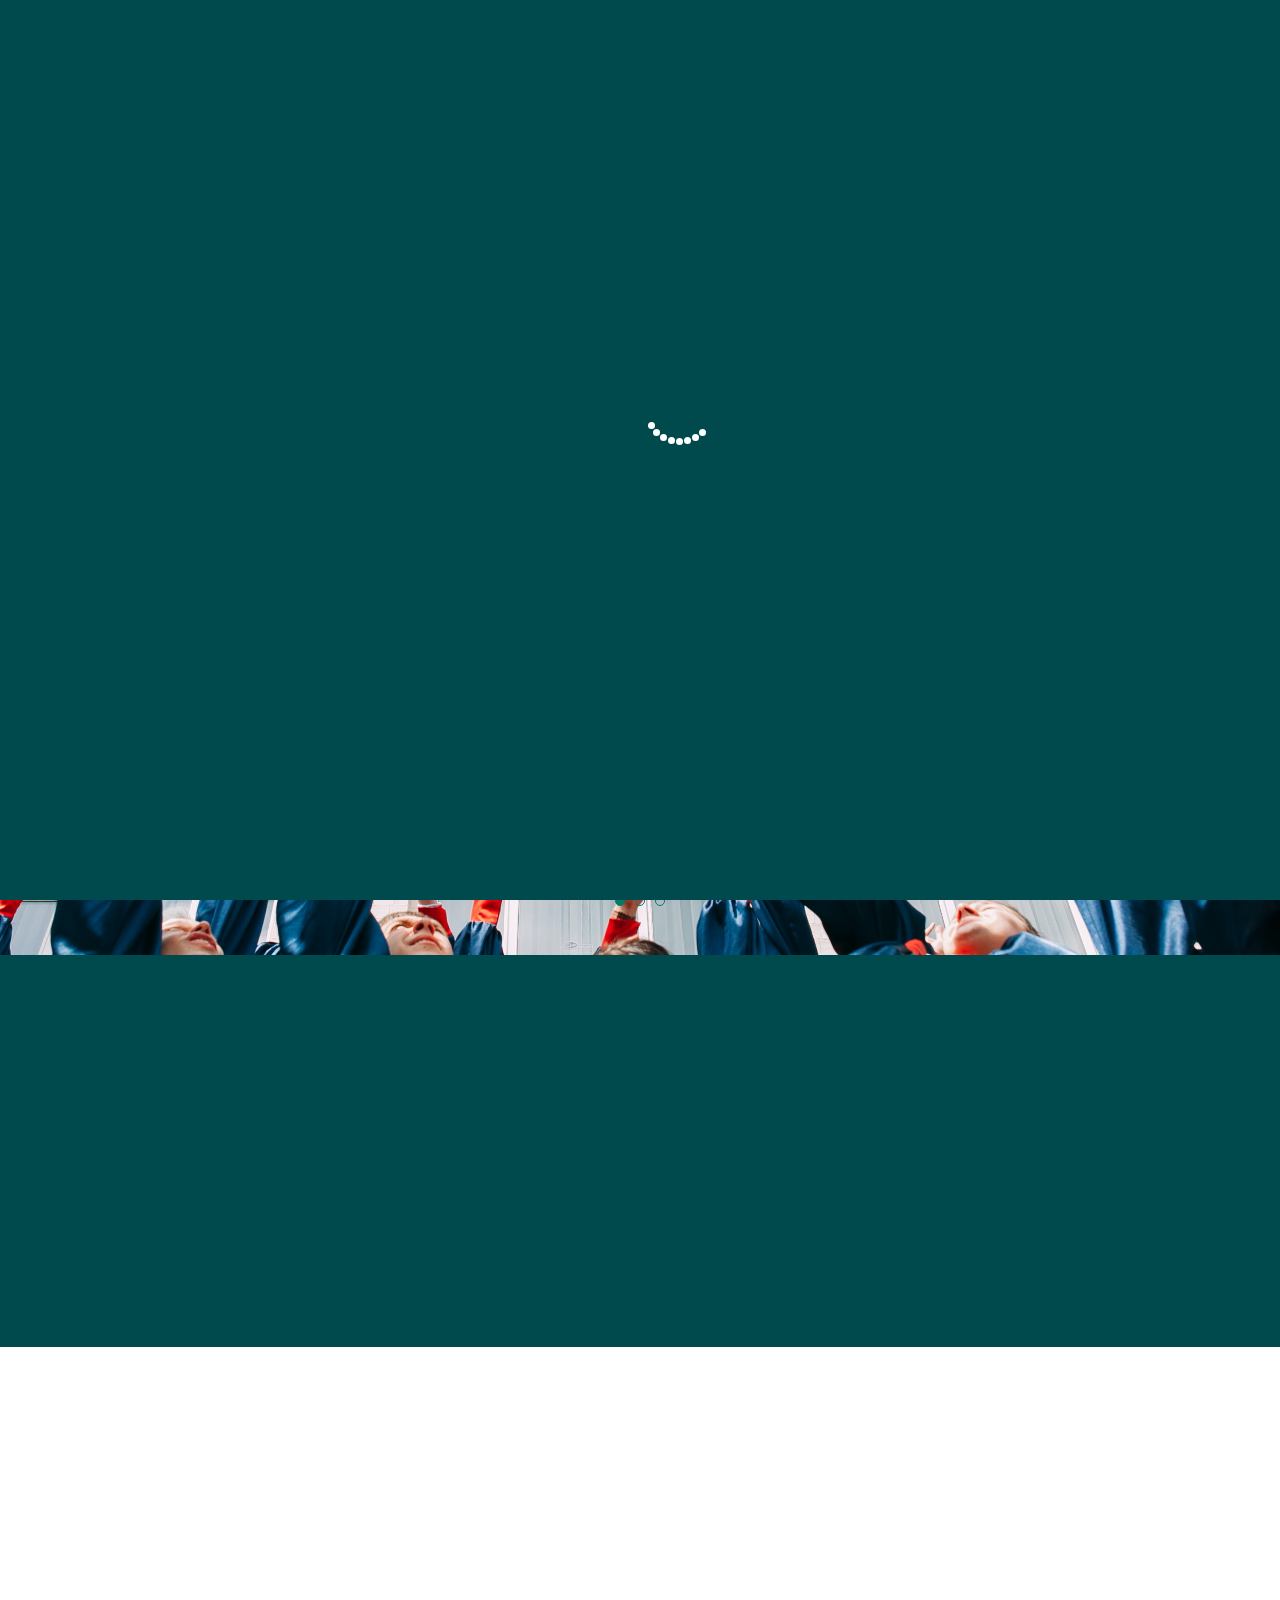
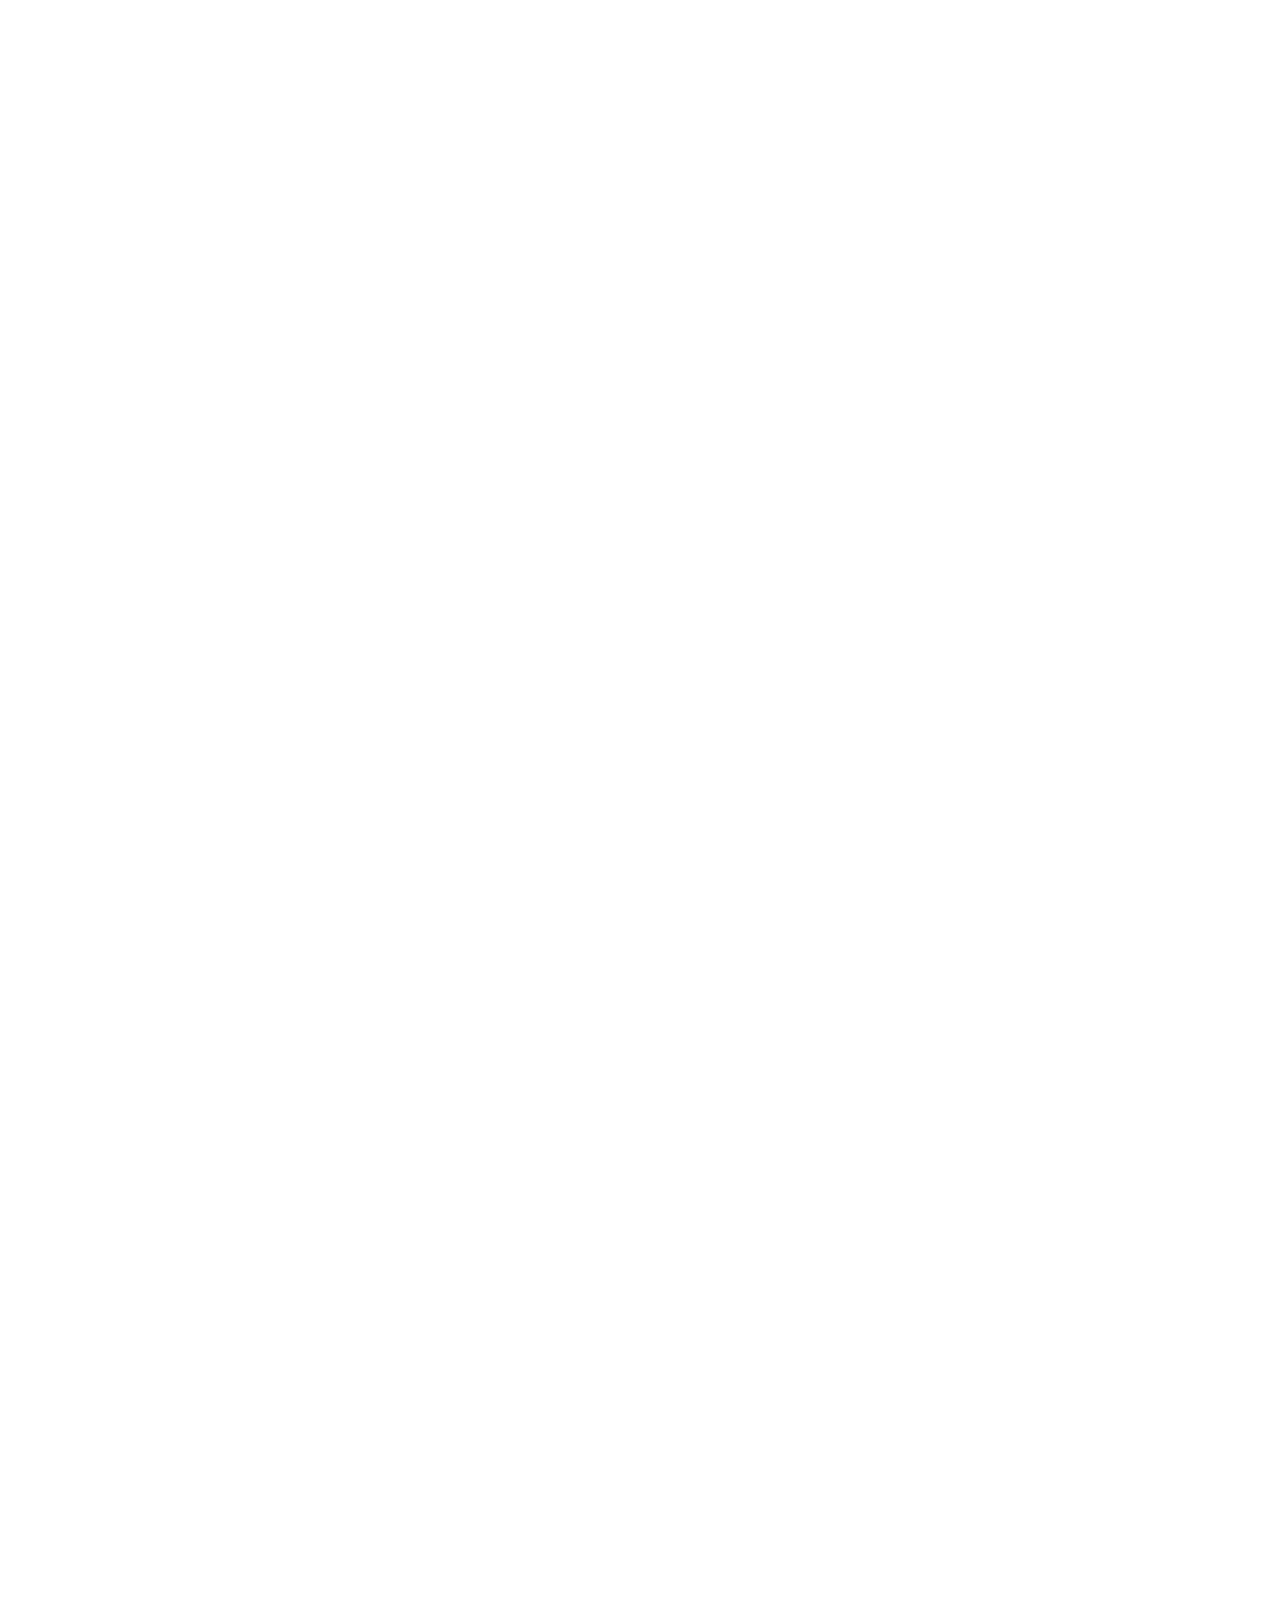
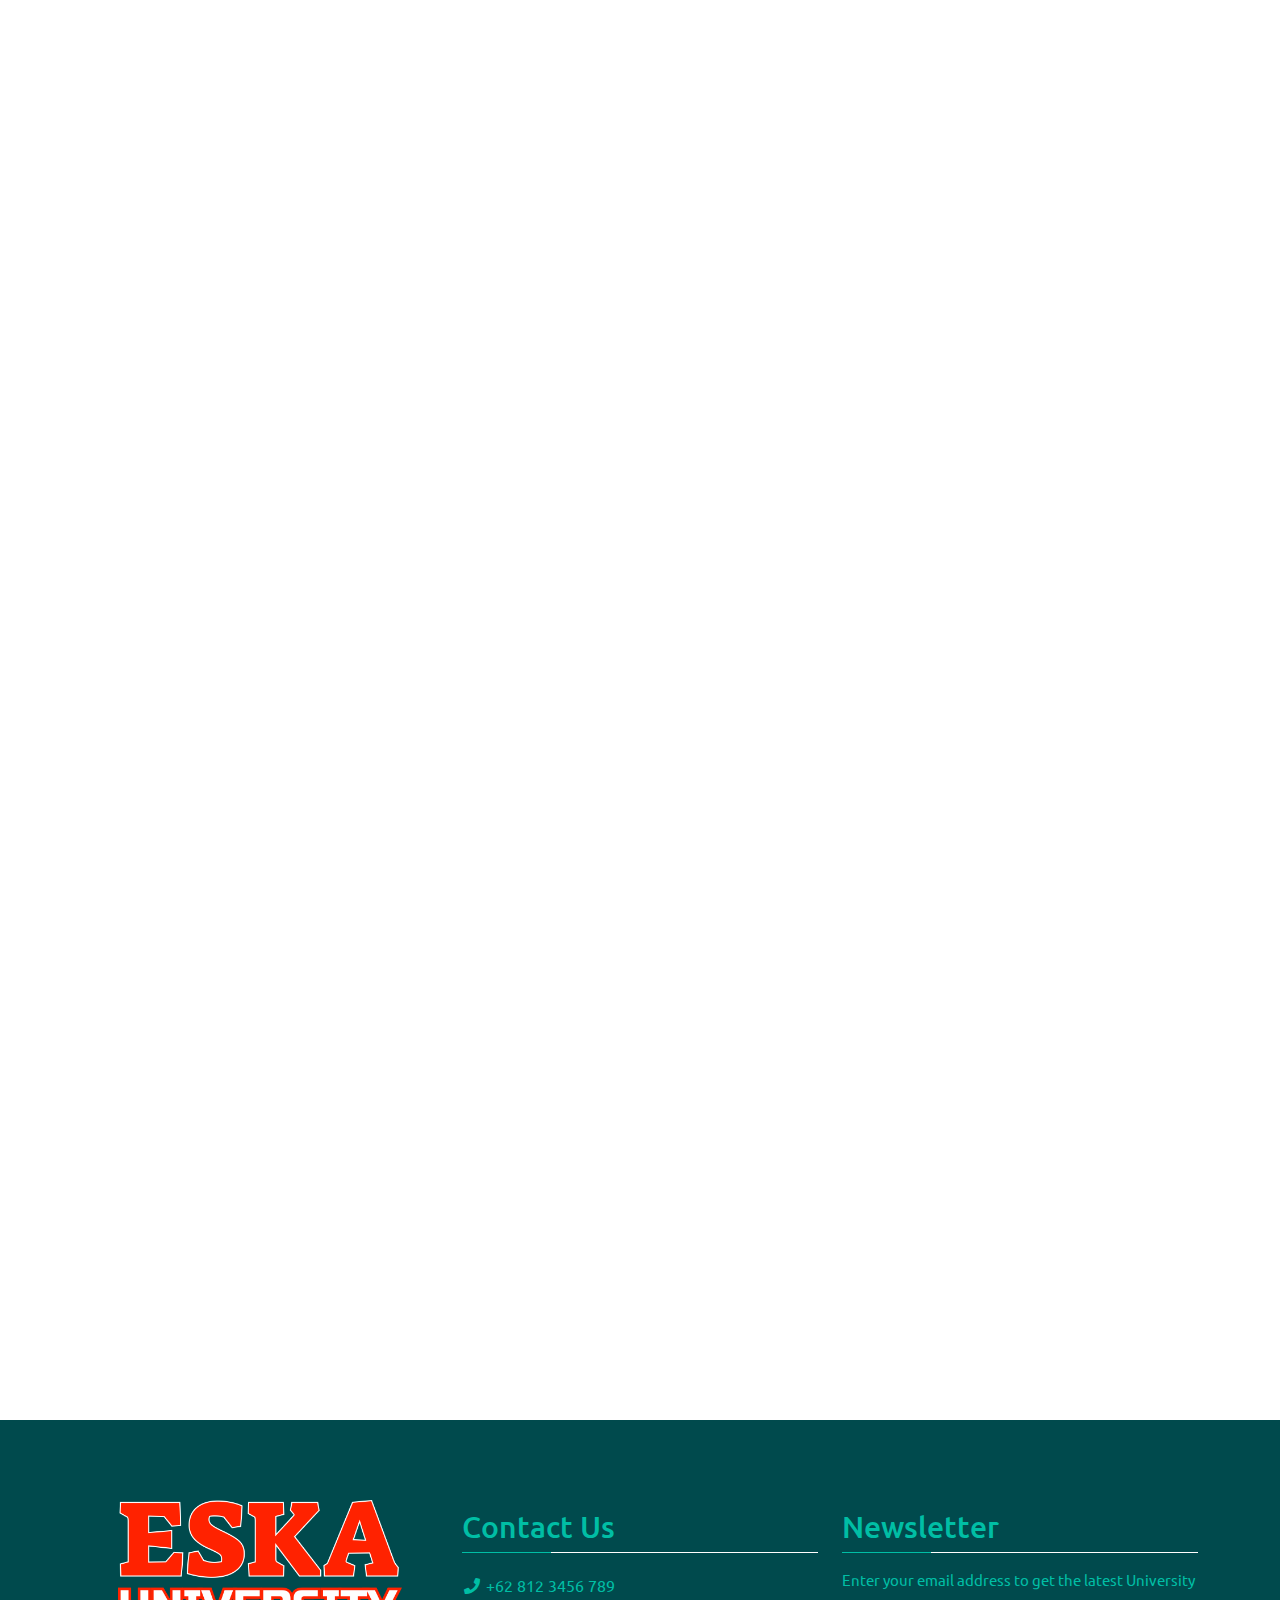
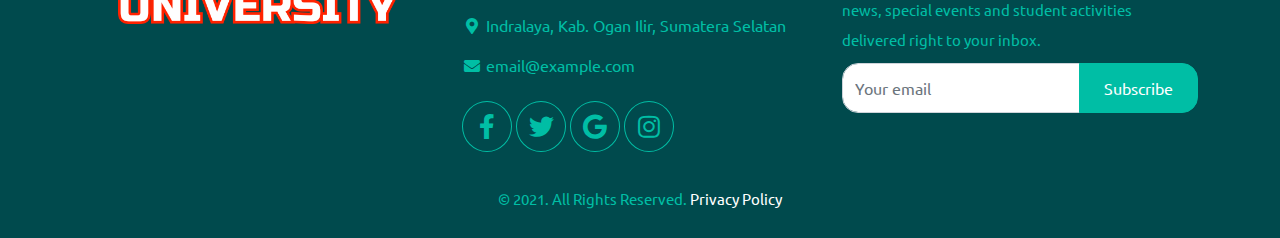
<file: index.html>
<!doctype html>
<html lang="en">

<head>
    <!-- Required meta tags -->
    <meta charset="utf-8">
    <meta name="viewport" content="width=device-width, initial-scale=1">

    <!-- Favicon -->
    <link rel="shortcut icon" type="image/x-icon" href="images/favicon.png">

    <!-- Icon -->
    <link rel="icon" sizes="192x192" href="images/favicon.png">

    <!-- Meta Title -->
    <meta name="og:title" content="ESKA University">
    <meta name="og:type" content="page">
    <!-- Meta Description -->
    <meta name="description" content="ESKA University is a website template provides a wide variety of tools for easy website development">
    <meta name="og:description" content="ESKA University is a website template provides a wide variety of tools for easy website development">

    <title>ESKA University</title>

    <!-- CSS -->
    <link href="assets/bootstrap/css/bootstrap.min.css" rel="stylesheet">
    <link href="assets/owlcarousel/assets/owl.carousel.min.css" rel="stylesheet">
    <link href="assets/font-awesome/css/all.css" rel="stylesheet">
    <link href="assets/animate/animate.css" rel="stylesheet">
    <link href="assets/venobox/venobox.min.css" rel="stylesheet">
    <link href="assets/css/style.css" rel="stylesheet">

</head>

<body>
    <div class="preloader">
        <div class="lds-roller">
            <div></div>
            <div></div>
            <div></div>
            <div></div>
            <div></div>
            <div></div>
            <div></div>
            <div></div>
        </div>
    </div>
    <header>
        <div class="top-header">
            <div class="container header-info">
                <a href="#"><i class="fa fa-phone"></i> +62 812 3456 789</a>
                <a href="#"><i class="fa fa-map-marker-alt"></i> Indralaya, Kab. Ogan Ilir, Sumatera Selatan</a>
                <a href="#"><i class="fa fa-envelope"></i> email@example.com</a>
            </div>
        </div>
        <nav id="navbar_top" class="navbar fixed-top navbar-expand-lg navbar-light">
            <div class="container">
                <a class="navbar-brand" href="index.html">
                    <img src="images/logo.png" alt="">
                </a>
                <button class="navbar-toggler" type="button" data-bs-toggle="collapse" data-bs-target="#mainNavbar" aria-controls="mainNavbar" aria-expanded="false" aria-label="Toggle navigation">
                <span class="navbar-toggler-icon"></span>
              </button>
                <div class="collapse navbar-collapse" id="mainNavbar">
                    <ul class="navbar-nav ms-auto mb-2 mb-lg-0">
                        <li class="nav-item">
                            <a class="nav-link active" href="index.html">Home</a>
                        </li>
                        <li class="nav-item dropdown">
                            <a class="nav-link dropdown-toggle" href="#" id="newsDropdown" role="button" data-bs-toggle="dropdown" aria-expanded="false">News</a>
                            <ul class="dropdown-menu dropdown-menu-end" aria-labelledby="newsDropdown">
                                <li><a class="dropdown-item" href="news.html">News List</a></li>
                                <li><a class="dropdown-item" href="gallery.html">Gallery</a></li>
                                <li><a class="dropdown-item" href="single-post.html">Single Post</a></li>
                            </ul>
                        </li>
                        <li class="nav-item dropdown">
                            <a class="nav-link dropdown-toggle" href="#" id="pageDropdown" role="button" data-bs-toggle="dropdown" aria-expanded="false">Components</a>
                            <ul class="dropdown-menu dropdown-menu-end" aria-labelledby="pageDropdown">
                                <li><a class="dropdown-item" href="typography.html">Typography</a></li>
                                <li><a class="dropdown-item" href="components.html">Components</a></li>
                            </ul>
                        </li>
                        <li class="nav-item">
                            <a class="nav-link" href="contact.html">Contact</a>
                        </li>
                    </ul>

                    <a class="header-search-btn" href="#"><i class="fa fa-search"></i></a>
                </div>
            </div>
        </nav>
        <div class="backdrop-search">
            <div class="backdrop-close"><i class="fa fa-times"></i></div>
            <form class="header-search-form d-flex">
                <input class="form-control me-2" type="search" placeholder="Search here..." aria-label="Search">
                <button class="btn btn-outline-success" type="submit">Search</button>
            </form>
        </div>
    </header>

    <div class="main-banner">
        <div class="owl-carousel banner_carousel">
            <div class="inner-banner">
                <img src="images/banner-1.jpg">
                <div class="text-banner">
                    <h3>ESKA University</h3>
                    <p>Tempor magna ad aliquip amet ea do culpa dolore consequat sunt.</p>
                    <div class="button-banner">
                        <a href="#" class="btn btn-outline-primary">Read More..</a>
                    </div>
                </div>
            </div>
            <div class="inner-banner">
                <img src="images/banner-2.jpg">
                <div class="text-banner">
                    <h3>ESKA University</h3>
                    <p>Minim sit dolore officia nulla deserunt consequat aute id exercitation aliquip id.</p>
                    <div class="button-banner">
                        <a href="#" class="btn btn-outline-primary">Read More..</a>
                    </div>
                </div>
            </div>
            <div class="inner-banner">
                <img src="images/banner-3.jpg">
                <div class="text-banner">
                    <h3>ESKA University</h3>
                    <p>Aliquip irure enim veniam proident.</p>
                    <div class="button-banner">
                        <a href="#" class="btn btn-outline-primary">Read More..</a>
                    </div>
                </div>
            </div>
        </div>
    </div>

    <section class="section-dark">
        <div class="container wow fadeInUp" data-wow-delay=".5s">
            <div class="row">
                <div class="col-6 col-lg-3">
                    <div class="counter-1">
                        <span class="icon fa fa-graduation-cap"></span>
                        <div class="counter-container">
                            <span class="counters" data-target="2352">0</span> Students
                        </div>
                    </div>
                </div>
                <div class="col-6 col-lg-3">
                    <div class="counter-1">
                        <span class="icon fa fa-user-graduate"></span>
                        <div class="counter-container">
                            <span class="counters" data-target="1563">0</span> Alumnies
                        </div>
                    </div>
                </div>
                <div class="col-6 col-lg-3">
                    <div class="counter-1">
                        <span class="icon fa fa-book"></span>
                        <div class="counter-container">
                            <span class="counters" data-target="1232">0</span> Books
                        </div>
                    </div>
                </div>
                <div class="col-6 col-lg-3">
                    <div class="counter-1">
                        <span class="icon fa fa-chalkboard-teacher"></span>
                        <div class="counter-container">
                            <span class="counters" data-target="260">0</span> Teachers
                        </div>
                    </div>
                </div>
            </div>
        </div>
    </section>

    <section>
        <div class="container wow fadeInUp" data-wow-delay=".5s">
            <div class="section-header">
                <h3>Gallery</h3>
                <div class="bor-btm-section-header"></div>
            </div>
            <div class="row isotope-warp">
                <div class="col-12">
                    <div class="button-group filter-button-group">
                        <button data-filter="*">All</button>
                        <button data-filter=".students">Students</button>
                        <button data-filter=".teachers">Teachers</button>
                        <button data-filter=".books">Books</button>
                    </div>
                </div>
                <div class="col-12">
                    <div class="grid row">
                        <div class="col-lg-3 element-item teachers students">
                            <a href="#">
                                <figure class="thumbnail-figure">
                                    <div class="thumbnail-image-warp">
                                        <img src="images/picture-1.jpg" alt="">
                                    </div>
                                </figure>
                                <div class="caption">
                                    <h5 class="caption-header">
                                        Pariatur
                                    </h5>
                                </div>
                            </a>
                        </div>
                        <div class="col-lg-3 element-item teachers">
                            <a href="#">
                                <figure class="thumbnail-figure">
                                    <div class="thumbnail-image-warp">
                                        <img src="images/picture-2.jpg" alt="">
                                    </div>
                                </figure>
                                <div class="caption">
                                    <h5 class="caption-header">
                                        Ad magna.
                                    </h5>
                                </div>
                            </a>
                        </div>
                        <div class="col-lg-3 element-item books students">
                            <a href="#">
                                <figure class="thumbnail-figure">
                                    <div class="thumbnail-image-warp">
                                        <img src="images/picture-3.jpg" alt="">
                                    </div>
                                </figure>
                                <div class="caption">
                                    <h5 class="caption-header">
                                        Do elit aute ex
                                    </h5>
                                </div>
                            </a>
                        </div>
                        <div class="col-lg-3 element-item teachers">
                            <a href="#">
                                <figure class="thumbnail-figure">
                                    <div class="thumbnail-image-warp">
                                        <img src="images/picture-2.jpg" alt="">
                                    </div>
                                </figure>
                                <div class="caption">
                                    <h5 class="caption-header">
                                        Nostrud
                                    </h5>
                                </div>
                            </a>
                        </div>
                        <div class="col-lg-3 element-item books students teachers">
                            <a href="#">
                                <figure class="thumbnail-figure">
                                    <div class="thumbnail-image-warp">
                                        <img src="images/picture-1.jpg" alt="">
                                    </div>
                                </figure>
                                <div class="caption">
                                    <h5 class="caption-header">
                                        Mollit ut velit
                                    </h5>
                                </div>
                            </a>
                        </div>
                        <div class="col-lg-3 element-item teachers students">
                            <a href="#">
                                <figure class="thumbnail-figure">
                                    <div class="thumbnail-image-warp">
                                        <img src="images/picture-3.jpg" alt="">
                                    </div>
                                </figure>
                                <div class="caption">
                                    <h5 class="caption-header">
                                        Duis exercitation
                                    </h5>
                                </div>
                            </a>
                        </div>
                        <div class="col-lg-3 element-item books">
                            <a href="#">
                                <figure class="thumbnail-figure">
                                    <div class="thumbnail-image-warp">
                                        <img src="images/picture-2.jpg" alt="">
                                    </div>
                                </figure>
                                <div class="caption">
                                    <h5 class="caption-header">
                                        Duis exercitation
                                    </h5>
                                </div>
                            </a>
                        </div>
                        <div class="col-lg-3 element-item books teachers">
                            <a href="#">
                                <figure class="thumbnail-figure">
                                    <div class="thumbnail-image-warp">
                                        <img src="images/picture-1.jpg" alt="">
                                    </div>
                                </figure>
                                <div class="caption">
                                    <h5 class="caption-header">
                                        Mollit ut velit
                                    </h5>
                                </div>
                            </a>
                        </div>
                        <div class="col-lg-3 element-item teachers">
                            <a href="#">
                                <figure class="thumbnail-figure">
                                    <div class="thumbnail-image-warp">
                                        <img src="images/picture-2.jpg" alt="">
                                    </div>
                                </figure>
                                <div class="caption">
                                    <h5 class="caption-header">
                                        Duis exercitation
                                    </h5>
                                </div>
                            </a>
                        </div>
                        <div class="col-lg-3 element-item books students">
                            <a href="#">
                                <figure class="thumbnail-figure">
                                    <div class="thumbnail-image-warp">
                                        <img src="images/picture-3.jpg" alt="">
                                    </div>
                                </figure>
                                <div class="caption">
                                    <h5 class="caption-header">
                                        Duis exercitation
                                    </h5>
                                </div>
                            </a>
                        </div>
                        <div class="col-lg-3 element-item teachers students">
                            <a href="#">
                                <figure class="thumbnail-figure">
                                    <div class="thumbnail-image-warp">
                                        <img src="images/picture-1.jpg" alt="">
                                    </div>
                                </figure>
                                <div class="caption">
                                    <h5 class="caption-header">
                                        Pariatur
                                    </h5>
                                </div>
                            </a>
                        </div>
                        <div class="col-lg-3 element-item teachers">
                            <a href="#">
                                <figure class="thumbnail-figure">
                                    <div class="thumbnail-image-warp">
                                        <img src="images/picture-2.jpg" alt="">
                                    </div>
                                </figure>
                                <div class="caption">
                                    <h5 class="caption-header">
                                        Ad magna.
                                    </h5>
                                </div>
                            </a>
                        </div>
                        <div class="col-lg-3 element-item books students">
                            <a href="#">
                                <figure class="thumbnail-figure">
                                    <div class="thumbnail-image-warp">
                                        <img src="images/picture-3.jpg" alt="">
                                    </div>
                                </figure>
                                <div class="caption">
                                    <h5 class="caption-header">
                                        Do elit aute ex
                                    </h5>
                                </div>
                            </a>
                        </div>
                        <div class="col-lg-3 element-item teachers">
                            <a href="#">
                                <figure class="thumbnail-figure">
                                    <div class="thumbnail-image-warp">
                                        <img src="images/picture-2.jpg" alt="">
                                    </div>
                                </figure>
                                <div class="caption">
                                    <h5 class="caption-header">
                                        Nostrud
                                    </h5>
                                </div>
                            </a>
                        </div>
                        <div class="col-lg-3 element-item books students teachers">
                            <a href="#">
                                <figure class="thumbnail-figure">
                                    <div class="thumbnail-image-warp">
                                        <img src="images/picture-1.jpg" alt="">
                                    </div>
                                </figure>
                                <div class="caption">
                                    <h5 class="caption-header">
                                        Mollit ut velit
                                    </h5>
                                </div>
                            </a>
                        </div>
                        <div class="col-lg-3 element-item teachers students">
                            <a href="#">
                                <figure class="thumbnail-figure">
                                    <div class="thumbnail-image-warp">
                                        <img src="images/picture-3.jpg" alt="">
                                    </div>
                                </figure>
                                <div class="caption">
                                    <h5 class="caption-header">
                                        Duis exercitation
                                    </h5>
                                </div>
                            </a>
                        </div>
                        <div class="col-lg-3 element-item books">
                            <a href="#">
                                <figure class="thumbnail-figure">
                                    <div class="thumbnail-image-warp">
                                        <img src="images/picture-2.jpg" alt="">
                                    </div>
                                </figure>
                                <div class="caption">
                                    <h5 class="caption-header">
                                        Duis exercitation
                                    </h5>
                                </div>
                            </a>
                        </div>
                        <div class="col-lg-3 element-item books students teachers">
                            <a href="#">
                                <figure class="thumbnail-figure">
                                    <div class="thumbnail-image-warp">
                                        <img src="images/picture-1.jpg" alt="">
                                    </div>
                                </figure>
                                <div class="caption">
                                    <h5 class="caption-header">
                                        Mollit ut velit
                                    </h5>
                                </div>
                            </a>
                        </div>
                        <div class="col-lg-3 element-item teachers students">
                            <a href="#">
                                <figure class="thumbnail-figure">
                                    <div class="thumbnail-image-warp">
                                        <img src="images/picture-2.jpg" alt="">
                                    </div>
                                </figure>
                                <div class="caption">
                                    <h5 class="caption-header">
                                        Duis exercitation
                                    </h5>
                                </div>
                            </a>
                        </div>
                        <div class="col-lg-3 element-item books">
                            <a href="#">
                                <figure class="thumbnail-figure">
                                    <div class="thumbnail-image-warp">
                                        <img src="images/picture-3.jpg" alt="">
                                    </div>
                                </figure>
                                <div class="caption">
                                    <h5 class="caption-header">
                                        Duis exercitation
                                    </h5>
                                </div>
                            </a>
                        </div>
                    </div>
                </div>
            </div>
        </div>
    </section>

    <section>
        <div class="container wow fadeInUp" data-wow-delay=".5s">
            <div class="section-header">
                <h3>Latest News</h3>
                <div class="bor-btm-section-header"></div>
            </div>
            <div class="row latest-news-container">
                <div class="col-lg-6">
                    <div class="card single-news-card">
                        <a href="#">
                            <img src="images/picture-2.jpg" class="card-img-top">
                        </a>
                        <div class="card-body">
                            <h5 class="card-title">
                                <a href="#">Ullamco eiusmod dolore ea aute.</a>
                            </h5>
                            <p class="card-text">Elit proident nostrud culpa et duis ea ullamco est dolor sit eu id excepteur amet. Elit pariatur quis nisi magna dolore. Sint exercitation occaecat incididunt do nostrud cillum...</p>
                            <div class="card-info">
                                <span><i class="fa fa-calendar-alt"></i> 23 mins ago</span>
                                <span><i class="fa fa-user"></i> Author</span>
                            </div>
                        </div>
                    </div>
                </div>
                <div class="col-lg-6">
                    <div class="multi-news-card">
                        <div class="card multi-news-item">
                            <div class="card-body">
                                <div class="card-img">
                                    <a href="#">
                                        <img src="images/picture-1.jpg">
                                    </a>
                                </div>
                                <h5 class="card-title">
                                    <a href="#">Id reprehenderit dolor nostrud aliqua ut.</a>
                                </h5>
                                <p class="card-text">Elit proident nostrud culpa et duis ea ullamco est dolor sit eu id excepteur amet. Elit pariatur quis nisi magna dolore. Sint exercitation occaecat incididunt do nostrud cillum...</p>
                                <div class="card-info">
                                    <span><i class="fa fa-calendar-alt"></i> 1 hours ago</span>
                                    <span><i class="fa fa-user"></i> Author</span>
                                </div>
                            </div>
                        </div>
                        <div class="card multi-news-item">
                            <div class="card-body">
                                <div class="card-img">
                                    <a href="#">
                                        <img src="images/picture-2.jpg">
                                    </a>
                                </div>
                                <h5 class="card-title">
                                    <a href="#">Dolore nostrud excepteur commodo cupidatat.</a>
                                </h5>
                                <p class="card-text">Proident dolore quis excepteur dolor magna anim aliqua nostrud id Consectetur culpa reprehenderit minim ea laboris aliquip...</p>
                                <div class="card-info">
                                    <span><i class="fa fa-calendar-alt"></i> 2 hours ago</span>
                                    <span><i class="fa fa-user"></i> Author</span>
                                </div>
                            </div>
                        </div>
                        <div class="card multi-news-item">
                            <div class="card-body">
                                <div class="card-img">
                                    <a href="#">
                                        <img src="images/picture-3.jpg">
                                    </a>
                                </div>
                                <h5 class="card-title">
                                    <a href="#">Anim nostrud aliquip dolor veniam.</a>
                                </h5>
                                <p class="card-text">Et occaecat cupidatat labore sunt voluptate elit. Proident dolore quis excepteur dolor magna anim aliqua nostrud id Consectetur culpa reprehenderit minim ea laboris aliquip...</p>
                                <div class="card-info">
                                    <span><i class="fa fa-calendar-alt"></i> 2 hours ago</span>
                                    <span><i class="fa fa-user"></i> Author</span>
                                </div>
                            </div>
                        </div>
                        <div class="card multi-news-item">
                            <div class="card-body">
                                <div class="card-img">
                                    <a href="#">
                                        <img src="images/picture-1.jpg">
                                    </a>
                                </div>
                                <h5 class="card-title">
                                    <a href="#">Nisi occaecat proident velit fugiat nisi ut ipsum.</a>
                                </h5>
                                <p class="card-text">Ullamco amet voluptate amet ipsum consectetur tempor ullamco. Proident dolore quis excepteur dolor magna anim aliqua nostrud id Consectetur culpa reprehenderit minim ea laboris aliquip...</p>
                                <div class="card-info">
                                    <span><i class="fa fa-calendar-alt"></i> 2 hours ago</span>
                                    <span><i class="fa fa-user"></i> Author</span>
                                </div>
                            </div>
                        </div>
                    </div>
                </div>
                <div class="col-lg-12">
                    <a href="#" class="btn btn-primary">Show All</a>
                </div>
            </div>
        </div>
    </section>

    <section>
        <div class="container-fluid quotes-section wow fadeInUp" data-wow-delay=".5s">
            <div class="container">
                <div class="owl-carousel quotes_carousel">
                    <div class="inner-quote">
                        <div class="quote">
                            Minim officia minim eu labore do nulla fugiat.
                        </div>
                        <div class="author">
                            Esse ea tempor
                        </div>
                    </div>
                    <div class="inner-quote">
                        <div class="quote">
                            Minim commodo velit sit cupidatat cupidatat sunt est irure esse.
                        </div>
                        <div class="author">
                            Aliqua deserunt
                        </div>
                    </div>
                    <div class="inner-quote">
                        <div class="quote">
                            Tempor aliqua eu duis ipsum sunt veniam voluptate ullamco.
                        </div>
                        <div class="author">
                            Esse ea tempor
                        </div>
                    </div>
                </div>
            </div>
        </div>
    </section>

    <footer>
        <div class="container">
            <div class="row justify-content-sm-center">
                <div class="col-lg-4">
                    <a href="index.html">
                        <div class="unit">
                            <div class="unit-left">
                                <img src="images/logo.png" alt="">
                            </div>
                        </div>
                    </a>
                </div>
                <div class="col-lg-4">
                    <div class="links">
                        <div class="links-header">
                            <h5>Contact Us</h5>
                            <div class="bor-btm-sign"></div>
                        </div>
                        <div class="links-body">
                            <ul class="list-group">
                                <li class="list-group-item">
                                    <i class="fa fa-phone"></i> <a href="#">+62 812 3456 789</a>
                                </li>
                                <li class="list-group-item">
                                    <i class="fa fa-map-marker-alt"></i> <a href="#">Indralaya, Kab. Ogan Ilir, Sumatera Selatan</a>
                                </li>
                                <li class="list-group-item">
                                    <i class="fa fa-envelope"></i> <a href="#">email@example.com</a>
                                </li>
                            </ul>
                            <div class="socials">
                                <a href="#">
                                    <i class="fab fa-facebook-f"></i>
                                </a>
                                <a href="#">
                                    <i class="fab fa-twitter"></i>
                                </a>
                                <a href="#">
                                    <i class="fab fa-google"></i>
                                </a>
                                <a href="#">
                                    <i class="fab fa-instagram"></i>
                                </a>
                            </div>
                        </div>
                    </div>
                </div>
                <div class="col-lg-4">
                    <div class="links">
                        <div class="links-header">
                            <h5>Newsletter</h5>
                            <div class="bor-btm-sign"></div>
                        </div>
                        <div class="links-body">
                            <p>Enter your email address to get the latest University news, special events and student activities delivered right to your inbox.</p>
                            <form>
                                <div class="input-group">
                                    <input type="text" class="form-control" placeholder="Your email">
                                    <button class="btn btn-primary" type="submit">Subscribe</button>
                                </div>
                            </form>
                        </div>
                    </div>
                </div>
                <div class="col-lg-12">
                    <div class="rights">
                        <p><span>©&nbsp;</span><span class="copyright-year">2021</span><span>.&nbsp;</span><span>All Rights Reserved</span><span>.&nbsp;</span><a href="privacy-policy.html">Privacy Policy</a></p>
                    </div>
                </div>
            </div>
        </div>
    </footer>

    <div class="back-to-top">
        <div><i class="fa fa-chevron-up"></i></div>
    </div>
    <!-- MainJs -->
    <script src="assets/bootstrap/js/bootstrap.bundle.min.js"></script>
    <script src="assets/jquery/jquery-3.6.0.min.js"></script>
    <script src="assets/owlcarousel/owl.carousel.min.js"></script>
    <script src="assets/animate/wow.min.js"></script>
    <script src="assets/counter/js/functions.js"></script>
    <script src="assets/isotope/js/isotope-docs.min.js"></script>
    <script src="assets/venobox/venobox.min.js"></script>
    <script src="assets/js/main.js"></script>

</body>

</html>
</file>
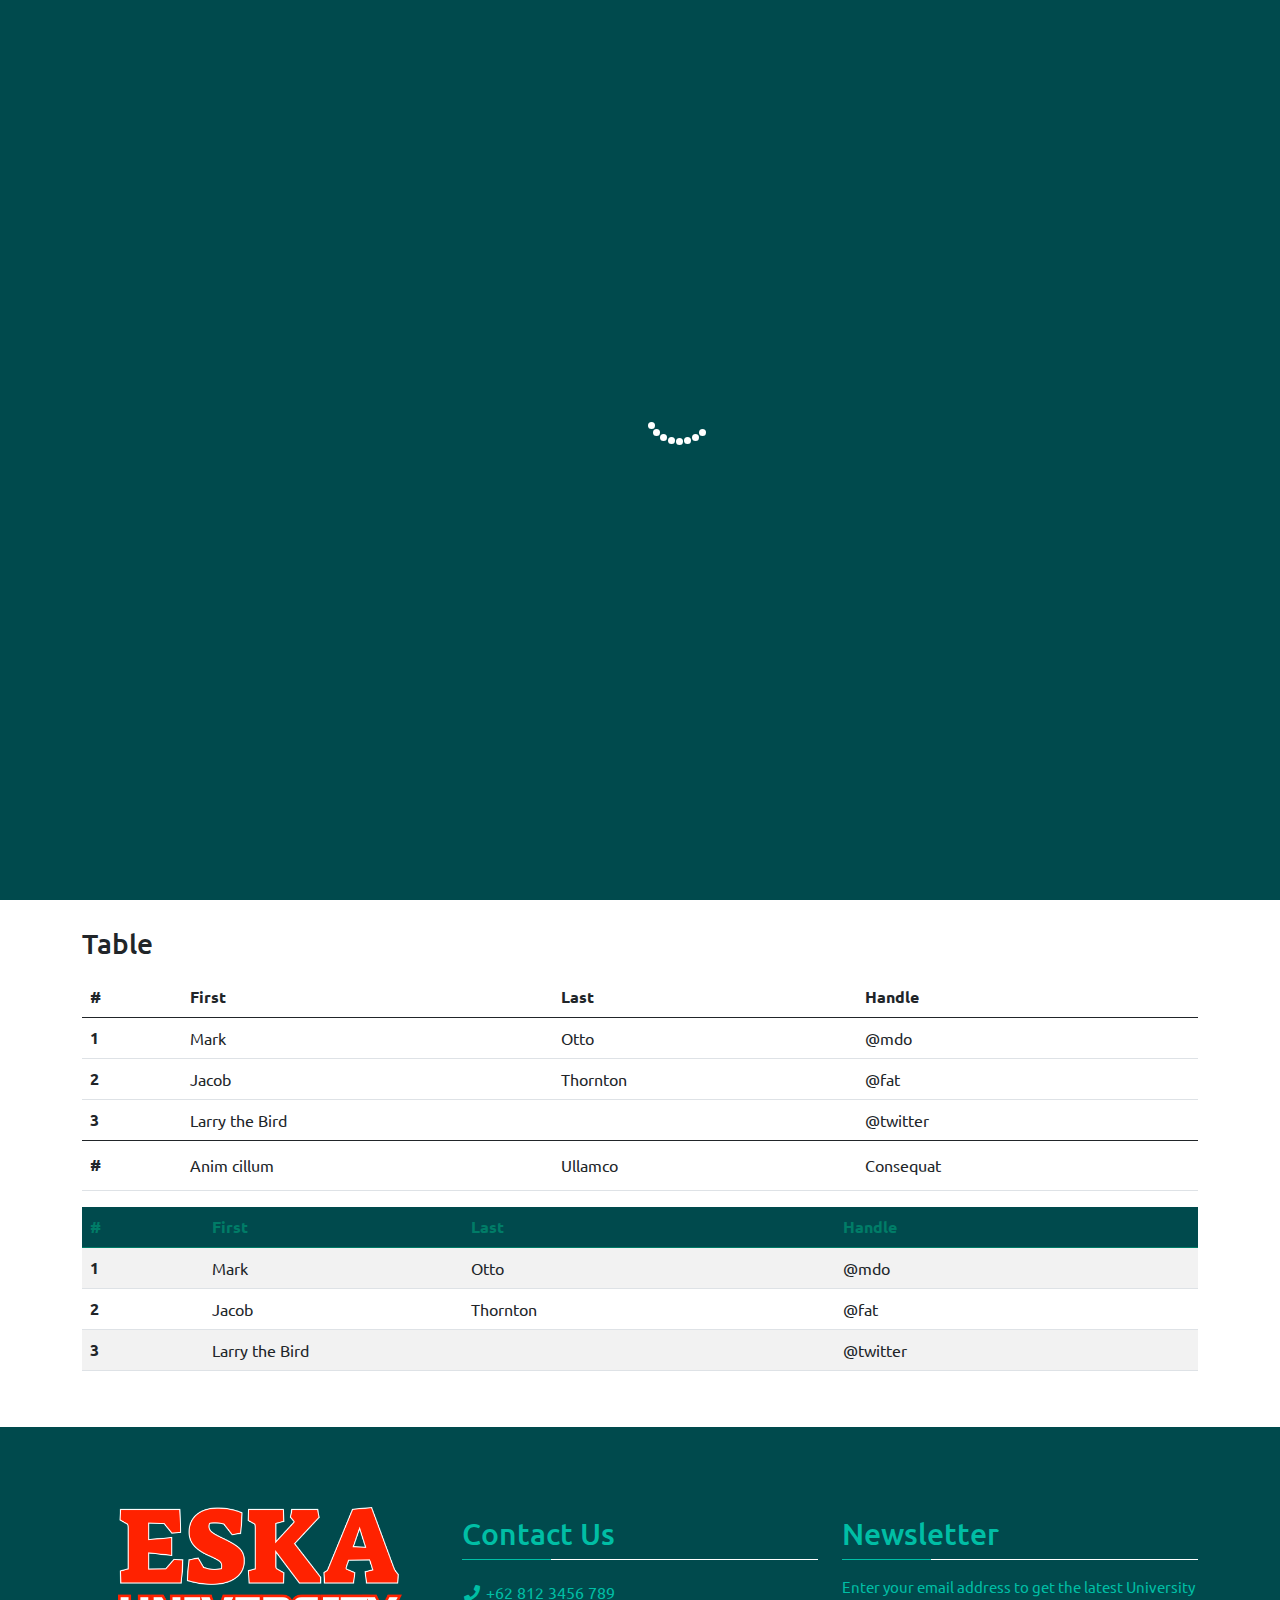
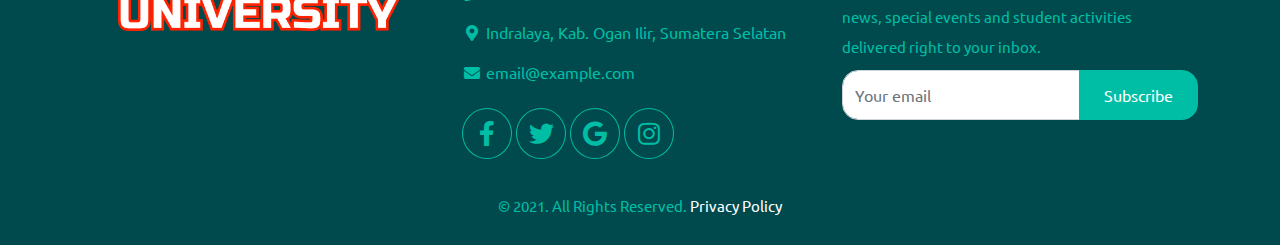
<file: components.html>
<!doctype html>
<html lang="en">

<head>
    <!-- Required meta tags -->
    <meta charset="utf-8">
    <meta name="viewport" content="width=device-width, initial-scale=1">

    <!-- Favicon -->
    <link rel="shortcut icon" type="image/x-icon" href="images/favicon.png">

    <!-- Icon -->
    <link rel="icon" sizes="192x192" href="images/favicon.png">

    <!-- Meta Title -->
    <meta name="og:title" content="ESKA University">
    <meta name="og:type" content="page">
    <!-- Meta Description -->
    <meta name="description" content="ESKA University is a website template provides a wide variety of tools for easy website development">
    <meta name="og:description" content="ESKA University is a website template provides a wide variety of tools for easy website development">

    <title>ESKA University</title>

    <!-- CSS -->
    <link href="assets/bootstrap/css/bootstrap.min.css" rel="stylesheet">
    <link href="assets/owlcarousel/assets/owl.carousel.min.css" rel="stylesheet">
    <link href="assets/font-awesome/css/all.css" rel="stylesheet">
    <link href="assets/animate/animate.css" rel="stylesheet">
    <link href="assets/venobox/venobox.min.css" rel="stylesheet">
    <link href="assets/css/style.css" rel="stylesheet">

</head>

<body>
    <div class="preloader">
        <div class="lds-roller">
            <div></div>
            <div></div>
            <div></div>
            <div></div>
            <div></div>
            <div></div>
            <div></div>
            <div></div>
        </div>
    </div>
    <header>
        <div class="top-header">
            <div class="container header-info">
                <a href="#"><i class="fa fa-phone"></i> +62 812 3456 789</a>
                <a href="#"><i class="fa fa-map-marker-alt"></i> Indralaya, Kab. Ogan Ilir, Sumatera Selatan</a>
                <a href="#"><i class="fa fa-envelope"></i> email@example.com</a>
            </div>
        </div>
        <nav id="navbar_top" class="navbar fixed-top navbar-expand-lg navbar-light">
            <div class="container">
                <a class="navbar-brand" href="index.html">
                    <img src="images/logo.png" alt="">
                </a>
                <button class="navbar-toggler" type="button" data-bs-toggle="collapse" data-bs-target="#mainNavbar" aria-controls="mainNavbar" aria-expanded="false" aria-label="Toggle navigation">
                <span class="navbar-toggler-icon"></span>
              </button>
                <div class="collapse navbar-collapse" id="mainNavbar">
                    <ul class="navbar-nav ms-auto mb-2 mb-lg-0">
                        <li class="nav-item">
                            <a class="nav-link active" href="index.html">Home</a>
                        </li>
                        <li class="nav-item dropdown">
                            <a class="nav-link dropdown-toggle" href="#" id="newsDropdown" role="button" data-bs-toggle="dropdown" aria-expanded="false">News</a>
                            <ul class="dropdown-menu dropdown-menu-end" aria-labelledby="newsDropdown">
                                <li><a class="dropdown-item" href="news.html">News List</a></li>
                                <li><a class="dropdown-item" href="gallery.html">Gallery</a></li>
                                <li><a class="dropdown-item" href="single-post.html">Single Post</a></li>
                            </ul>
                        </li>
                        <li class="nav-item dropdown">
                            <a class="nav-link dropdown-toggle" href="#" id="pageDropdown" role="button" data-bs-toggle="dropdown" aria-expanded="false">Components</a>
                            <ul class="dropdown-menu dropdown-menu-end" aria-labelledby="pageDropdown">
                                <li><a class="dropdown-item" href="typography.html">Typography</a></li>
                                <li><a class="dropdown-item" href="components.html">Components</a></li>
                            </ul>
                        </li>
                        <li class="nav-item">
                            <a class="nav-link" href="contact.html">Contact</a>
                        </li>
                    </ul>

                    <a class="header-search-btn" href="#"><i class="fa fa-search"></i></a>
                </div>
            </div>
        </nav>
        <div class="backdrop-search">
            <div class="backdrop-close"><i class="fa fa-times"></i></div>
            <form class="header-search-form d-flex">
                <input class="form-control me-2" type="search" placeholder="Search here..." aria-label="Search">
                <button class="btn btn-outline-success" type="submit">Search</button>
            </form>
        </div>
    </header>

    <section class="components">
        <div class="container">
            <div class="section-header">
                <h3>Components</h3>
                <div class="bor-btm-section-header"></div>
            </div>
            <div class="row">
                <div class="col-lg-12">
                    <h3 class="pt-5 pb-3">Accordion</h3>
                    <div class="accordion" id="accordionExample">
                        <div class="accordion-item">
                            <h2 class="accordion-header" id="headingOne">
                                <button class="accordion-button" type="button" data-bs-toggle="collapse" data-bs-target="#collapseOne" aria-expanded="true" aria-controls="collapseOne">
                              Accordion Item #1
                            </button>
                            </h2>
                            <div id="collapseOne" class="accordion-collapse collapse show" aria-labelledby="headingOne" data-bs-parent="#accordionExample">
                                <div class="accordion-body">
                                    <strong>This is the first item's accordion body.</strong> It is shown by default, until the collapse plugin adds the appropriate classes that we use to style each element. These classes control the overall appearance,
                                    as well as the showing and hiding via CSS transitions. You can modify any of this with custom CSS or overriding our default variables. It's also worth noting that just about any HTML can go within the <code>.accordion-body</code>,
                                    though the transition does limit overflow.
                                </div>
                            </div>
                        </div>
                        <div class="accordion-item">
                            <h2 class="accordion-header" id="headingTwo">
                                <button class="accordion-button collapsed" type="button" data-bs-toggle="collapse" data-bs-target="#collapseTwo" aria-expanded="false" aria-controls="collapseTwo">
                              Accordion Item #2
                            </button>
                            </h2>
                            <div id="collapseTwo" class="accordion-collapse collapse" aria-labelledby="headingTwo" data-bs-parent="#accordionExample">
                                <div class="accordion-body">
                                    <p>Welcome to our Privacy Policy page! When you use our web site services, you trust us with your information.This Privacy Policy is meant to help you understand what data we collect, why we it, and what we do with it.
                                        When you share information with us, we can make our services even better for you. For instance, we can show you more relevant search results and ads, help you connect with people or to make sharing with others quicker
                                        and easier. As you use our services, we want you to be clear how we're using information and the ways in which you can your privacy. This is important; we hope you will take time to read it carefully. Remember,
                                        you can find controls to manage your information and protect your privacy and security. We've tried to keep it as simple as possible.</p>
                                </div>
                            </div>
                        </div>
                        <div class="accordion-item">
                            <h2 class="accordion-header" id="headingThree">
                                <button class="accordion-button collapsed" type="button" data-bs-toggle="collapse" data-bs-target="#collapseThree" aria-expanded="false" aria-controls="collapseThree">
                              Accordion Item #3
                            </button>
                            </h2>
                            <div id="collapseThree" class="accordion-collapse collapse" aria-labelledby="headingThree" data-bs-parent="#accordionExample">
                                <div class="accordion-body">
                                    <p>Our customers have the right to access, correct and delete personal data relating to them, and to object to the processing of such data, by addressing a written request, at any time. The Company makes every effort to
                                        put in place suitable precautions to safeguard the security and privacy of personal data, and to prevent it from being altered, corrupted, destroyed or accessed by unauthorized third parties. However, the Company
                                        does not control each and every risk related to the use of the Internet, and therefore warns the Site users of the potential risks involved in the functioning and use of the Internet. The Site may include links
                                        to other web sites or other internet sources. As the Company cannot control these web sites and external sources, the Company cannot be held responsible for the provision or display of these web sites and external
                                        sources, and may not be held liable for the content, advertising, products, services or any other material available on or from these web sites or external sources.</p>
                                </div>
                            </div>
                        </div>
                    </div>
                </div>

                <div class="col-lg-12">
                    <h3 class="pt-5 pb-3">Tabs</h3>
                    <div class="tabs">
                        <ul class="nav nav-tabs" id="myTab" role="tablist">
                            <li class="nav-item" role="presentation">
                                <button class="nav-link active" id="tab-1-tab" data-bs-toggle="tab" data-bs-target="#tab-1" type="button" role="tab" aria-controls="tab-1" aria-selected="true">Tab 1</button>
                            </li>
                            <li class="nav-item" role="presentation">
                                <button class="nav-link" id="tab-2-tab" data-bs-toggle="tab" data-bs-target="#tab-2" type="button" role="tab" aria-controls="tab-2" aria-selected="false">Tab 2</button>
                            </li>
                            <li class="nav-item" role="presentation">
                                <button class="nav-link" id="tab-3-tab" data-bs-toggle="tab" data-bs-target="#tab-3" type="button" role="tab" aria-controls="tab-3" aria-selected="false">Tab 3</button>
                            </li>
                        </ul>
                        <div class="tab-content" id="myTabContent">
                            <div class="tab-pane fade show active" id="tab-1" role="tabpanel" aria-labelledby="tab-1-tab">
                                Aliqua cillum anim sunt laborum incididunt reprehenderit excepteur irure consequat laboris incididunt. Enim fugiat ut sit ea esse esse est aliquip irure amet labore aliqua. Dolor sunt labore veniam reprehenderit consequat consequat qui commodo sint proident
                                fugiat consequat commodo. Lorem culpa cupidatat culpa reprehenderit tempor cupidatat elit veniam culpa anim officia enim. Ullamco sint ea pariatur dolore culpa elit minim in laborum aliquip labore consectetur exercitation
                                ad. Aute laboris quis magna cupidatat do. Est excepteur nostrud culpa elit et enim. Cillum non minim sint sint elit.
                            </div>
                            <div class="tab-pane fade" id="tab-2" role="tabpanel" aria-labelledby="tab-2-tab">
                                Fugiat sint laborum aliquip et ad. Commodo aliqua proident nisi ut magna tempor. Mollit pariatur ullamco cillum veniam qui consequat ullamco. Ad labore ut tempor voluptate. Sunt sunt veniam ad fugiat voluptate est sit. Dolor incididunt aliquip magna laboris
                                anim non velit cupidatat labore ad aute culpa ut. Reprehenderit nulla quis labore reprehenderit cupidatat in culpa. Ullamco elit et officia Lorem velit do ad do. Irure irure officia laboris anim veniam proident in proident
                                sunt. Excepteur anim exercitation magna ut veniam laborum exercitation eiusmod nostrud.
                            </div>
                            <div class="tab-pane fade" id="tab-3" role="tabpanel" aria-labelledby="tab-3-tab">
                                Proident tempor id amet veniam non consequat ea sint labore eu pariatur dolore aliquip aute. Adipisicing veniam adipisicing non minim Lorem aliqua eiusmod consequat elit. Voluptate qui non aliquip deserunt in sint velit ut ad magna. Minim fugiat consequat
                                aute do amet nostrud aliquip elit velit incididunt exercitation aliquip labore eiusmod. Exercitation sint do sint nostrud cillum enim eiusmod est velit adipisicing aliquip. Nisi esse in culpa labore incididunt Lorem adipisicing
                                sint ut sunt. In cupidatat laborum est laborum voluptate pariatur.
                            </div>
                        </div>
                    </div>
                </div>

                <div class="col-lg-12">
                    <h3 class="pt-5 pb-3">Table</h3>

                    <div class="table-responsive">
                        <table class="table">
                            <thead>
                                <tr>
                                    <th scope="col">#</th>
                                    <th scope="col">First</th>
                                    <th scope="col">Last</th>
                                    <th scope="col">Handle</th>
                                </tr>
                            </thead>
                            <tbody>
                                <tr>
                                    <th scope="row">1</th>
                                    <td>Mark</td>
                                    <td>Otto</td>
                                    <td>@mdo</td>
                                </tr>
                                <tr>
                                    <th scope="row">2</th>
                                    <td>Jacob</td>
                                    <td>Thornton</td>
                                    <td>@fat</td>
                                </tr>
                                <tr>
                                    <th scope="row">3</th>
                                    <td colspan="2">Larry the Bird</td>
                                    <td>@twitter</td>
                                </tr>
                            </tbody>
                            <tfoot>
                                <tr>
                                    <th scope="row">#</th>
                                    <td>Anim cillum</td>
                                    <td>Ullamco</td>
                                    <td>Consequat</td>
                                </tr>
                            </tfoot>
                        </table>
                    </div>
                    <div class="table-responsive">
                        <table class="table table-hover table-striped">
                            <thead class="thead-dark">
                                <tr>
                                    <th scope="col">#</th>
                                    <th scope="col">First</th>
                                    <th scope="col">Last</th>
                                    <th scope="col">Handle</th>
                                </tr>
                            </thead>
                            <tbody>
                                <tr>
                                    <th scope="row">1</th>
                                    <td>Mark</td>
                                    <td>Otto</td>
                                    <td>@mdo</td>
                                </tr>
                                <tr>
                                    <th scope="row">2</th>
                                    <td>Jacob</td>
                                    <td>Thornton</td>
                                    <td>@fat</td>
                                </tr>
                                <tr>
                                    <th scope="row">3</th>
                                    <td colspan="2">Larry the Bird</td>
                                    <td>@twitter</td>
                                </tr>
                            </tbody>
                        </table>
                    </div>
                </div>

            </div>
        </div>
    </section>

    <footer>
        <div class="container">
            <div class="row justify-content-sm-center">
                <div class="col-lg-4">
                    <a href="index.html">
                        <div class="unit">
                            <div class="unit-left">
                                <img src="images/logo.png" alt="">
                            </div>
                        </div>
                    </a>
                </div>
                <div class="col-lg-4">
                    <div class="links">
                        <div class="links-header">
                            <h5>Contact Us</h5>
                            <div class="bor-btm-sign"></div>
                        </div>
                        <div class="links-body">
                            <ul class="list-group">
                                <li class="list-group-item">
                                    <i class="fa fa-phone"></i> <a href="#">+62 812 3456 789</a>
                                </li>
                                <li class="list-group-item">
                                    <i class="fa fa-map-marker-alt"></i> <a href="#">Indralaya, Kab. Ogan Ilir, Sumatera Selatan</a>
                                </li>
                                <li class="list-group-item">
                                    <i class="fa fa-envelope"></i> <a href="#">email@example.com</a>
                                </li>
                            </ul>
                            <div class="socials">
                                <a href="#">
                                    <i class="fab fa-facebook-f"></i>
                                </a>
                                <a href="#">
                                    <i class="fab fa-twitter"></i>
                                </a>
                                <a href="#">
                                    <i class="fab fa-google"></i>
                                </a>
                                <a href="#">
                                    <i class="fab fa-instagram"></i>
                                </a>
                            </div>
                        </div>
                    </div>
                </div>
                <div class="col-lg-4">
                    <div class="links">
                        <div class="links-header">
                            <h5>Newsletter</h5>
                            <div class="bor-btm-sign"></div>
                        </div>
                        <div class="links-body">
                            <p>Enter your email address to get the latest University news, special events and student activities delivered right to your inbox.</p>
                            <form>
                                <div class="input-group">
                                    <input type="text" class="form-control" placeholder="Your email">
                                    <button class="btn btn-primary" type="submit">Subscribe</button>
                                </div>
                            </form>
                        </div>
                    </div>
                </div>
                <div class="col-lg-12">
                    <div class="rights">
                        <p><span>©&nbsp;</span><span class="copyright-year">2021</span><span>.&nbsp;</span><span>All Rights Reserved</span><span>.&nbsp;</span><a href="privacy-policy.html">Privacy Policy</a></p>
                    </div>
                </div>
            </div>
        </div>
    </footer>

    <div class="back-to-top">
        <div><i class="fa fa-chevron-up"></i></div>
    </div>
    <!-- MainJs -->
    <script src="assets/bootstrap/js/bootstrap.bundle.min.js"></script>
    <script src="assets/jquery/jquery-3.6.0.min.js"></script>
    <script src="assets/owlcarousel/owl.carousel.min.js"></script>
    <script src="assets/animate/wow.min.js"></script>
    <script src="assets/counter/js/functions.js"></script>
    <script src="assets/isotope/js/isotope-docs.min.js"></script>
    <script src="assets/venobox/venobox.min.js"></script>
    <script src="assets/js/main.js"></script>

</body>

</html>
</file>
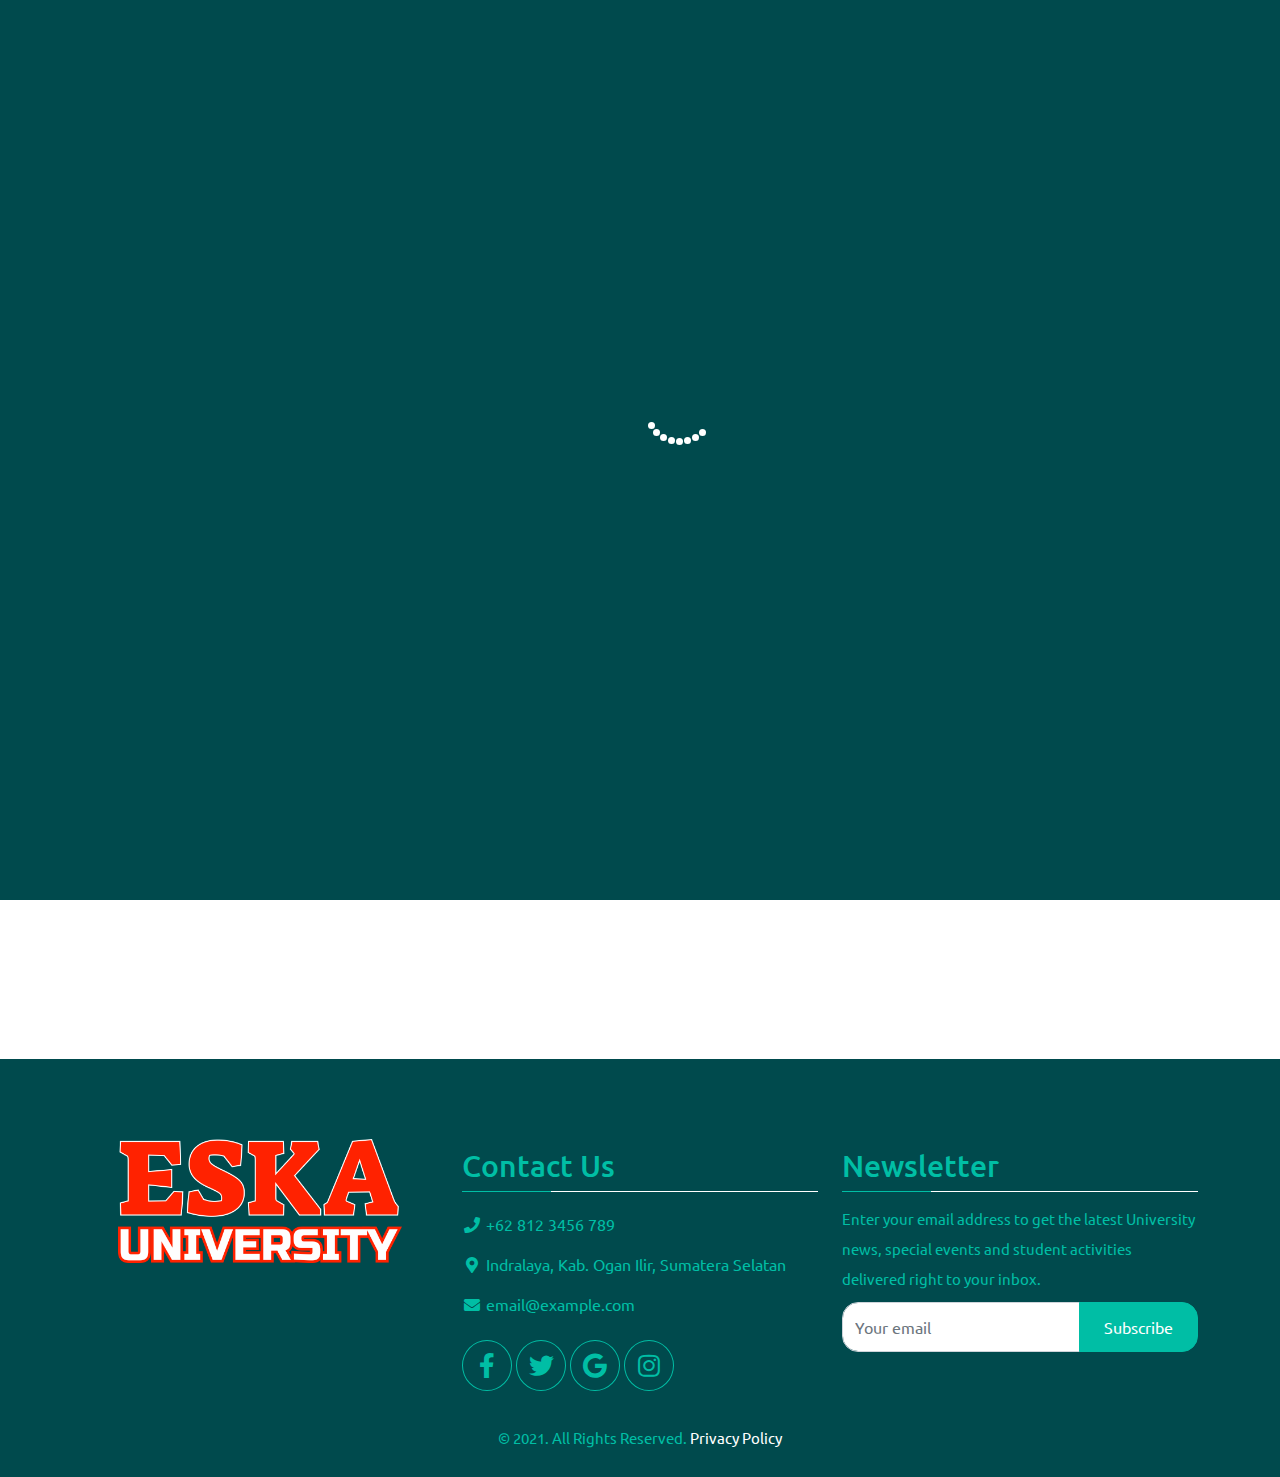
<file: contact.html>
<!doctype html>
<html lang="en">

<head>
    <!-- Required meta tags -->
    <meta charset="utf-8">
    <meta name="viewport" content="width=device-width, initial-scale=1">

    <!-- Favicon -->
    <link rel="shortcut icon" type="image/x-icon" href="images/favicon.png">

    <!-- Icon -->
    <link rel="icon" sizes="192x192" href="images/favicon.png">

    <!-- Meta Title -->
    <meta name="og:title" content="ESKA University">
    <meta name="og:type" content="page">
    <!-- Meta Description -->
    <meta name="description" content="ESKA University is a website template provides a wide variety of tools for easy website development">
    <meta name="og:description" content="ESKA University is a website template provides a wide variety of tools for easy website development">

    <title>ESKA University</title>

    <!-- CSS -->
    <link href="assets/bootstrap/css/bootstrap.min.css" rel="stylesheet">
    <link href="assets/owlcarousel/assets/owl.carousel.min.css" rel="stylesheet">
    <link href="assets/font-awesome/css/all.css" rel="stylesheet">
    <link href="assets/animate/animate.css" rel="stylesheet">
    <link href="assets/venobox/venobox.min.css" rel="stylesheet">
    <link href="assets/css/style.css" rel="stylesheet">

</head>

<body>
    <div class="preloader">
        <div class="lds-roller">
            <div></div>
            <div></div>
            <div></div>
            <div></div>
            <div></div>
            <div></div>
            <div></div>
            <div></div>
        </div>
    </div>
    <header>
        <div class="top-header">
            <div class="container header-info">
                <a href="#"><i class="fa fa-phone"></i> +62 812 3456 789</a>
                <a href="#"><i class="fa fa-map-marker-alt"></i> Indralaya, Kab. Ogan Ilir, Sumatera Selatan</a>
                <a href="#"><i class="fa fa-envelope"></i> email@example.com</a>
            </div>
        </div>
        <nav id="navbar_top" class="navbar fixed-top navbar-expand-lg navbar-light">
            <div class="container">
                <a class="navbar-brand" href="index.html">
                    <img src="images/logo.png" alt="">
                </a>
                <button class="navbar-toggler" type="button" data-bs-toggle="collapse" data-bs-target="#mainNavbar" aria-controls="mainNavbar" aria-expanded="false" aria-label="Toggle navigation">
                <span class="navbar-toggler-icon"></span>
              </button>
                <div class="collapse navbar-collapse" id="mainNavbar">
                    <ul class="navbar-nav ms-auto mb-2 mb-lg-0">
                        <li class="nav-item">
                            <a class="nav-link active" href="index.html">Home</a>
                        </li>
                        <li class="nav-item dropdown">
                            <a class="nav-link dropdown-toggle" href="#" id="newsDropdown" role="button" data-bs-toggle="dropdown" aria-expanded="false">News</a>
                            <ul class="dropdown-menu dropdown-menu-end" aria-labelledby="newsDropdown">
                                <li><a class="dropdown-item" href="news.html">News List</a></li>
                                <li><a class="dropdown-item" href="gallery.html">Gallery</a></li>
                                <li><a class="dropdown-item" href="single-post.html">Single Post</a></li>
                            </ul>
                        </li>
                        <li class="nav-item dropdown">
                            <a class="nav-link dropdown-toggle" href="#" id="pageDropdown" role="button" data-bs-toggle="dropdown" aria-expanded="false">Components</a>
                            <ul class="dropdown-menu dropdown-menu-end" aria-labelledby="pageDropdown">
                                <li><a class="dropdown-item" href="typography.html">Typography</a></li>
                                <li><a class="dropdown-item" href="components.html">Components</a></li>
                            </ul>
                        </li>
                        <li class="nav-item">
                            <a class="nav-link" href="contact.html">Contact</a>
                        </li>
                    </ul>

                    <a class="header-search-btn" href="#"><i class="fa fa-search"></i></a>
                </div>
            </div>
        </nav>
        <div class="backdrop-search">
            <div class="backdrop-close"><i class="fa fa-times"></i></div>
            <form class="header-search-form d-flex">
                <input class="form-control me-2" type="search" placeholder="Search here..." aria-label="Search">
                <button class="btn btn-outline-success" type="submit">Search</button>
            </form>
        </div>
    </header>

    <section class="contact">
        <div class="container">
            <div class="section-header">
                <h3>Contact Page</h3>
                <div class="bor-btm-section-header"></div>
            </div>
            <div class="row">

                <div class="col-lg-6">
                    <div class="left">
                        <div class="item">
                            <div class="header">
                                <h5>Headquarters</h5>
                            </div>
                            <div class="body">
                                <span>
                                    <a href="#"><i class="fa fa-map-marker-alt"></i> Indralaya, Kab. Ogan Ilir, Sumatera Selatan</a>
                                </span>
                                <span>
                                    <a href="#"><i class="fa fa-phone"></i> +62 812 3456 789</a>
                                </span>
                                <span>
                                    <a href="#"><i class="fa fa-envelope"></i> email@example.com</a>
                                </span>
                            </div>
                        </div>
                        <div class="item">
                            <div class="header">
                                <h5>Support Centre</h5>
                            </div>
                            <div class="body">
                                <span>
                                    <a href="#"><i class="fa fa-map-marker-alt"></i> Indralaya, Kab. Ogan Ilir, Sumatera Selatan</a>
                                </span>
                                <span>
                                    <a href="#"><i class="fa fa-phone"></i> +62 812 3456 789</a>
                                </span>
                                <span>
                                    <a href="#"><i class="fa fa-envelope"></i> email@example.com</a>
                                </span>
                            </div>
                        </div>
                    </div>
                </div>
                <div class="col-lg-6">
                    <div class="right">
                        <div class="form-get-in-touch">
                            <div class="header">
                                <h5>Get in Touch</h5>
                            </div>
                            <div class="body">
                                <form>
                                    <div class="row">
                                        <div class="col-lg-6">
                                            <div class="form-group">
                                                <label class="form-label">Full Name</label>
                                                <input type="text" class="form-control" placeholder="Your Name">
                                            </div>
                                        </div>
                                        <div class="col-lg-6">
                                            <div class="form-group">
                                                <label class="form-label">Email address</label>
                                                <input type="email" class="form-control" placeholder="Your Email">
                                            </div>
                                        </div>
                                    </div>
                                    <div class="form-group">
                                        <label class="form-label">Message</label>
                                        <textarea class="form-control"></textarea>
                                    </div>
                                    <div class="form-group d-flex justify-content-end">
                                        <button class="btn btn-primary">Submit</button>
                                    </div>
                                </form>
                            </div>
                        </div>
                    </div>
                </div>

            </div>
        </div>
        <div class="container-fluid g-0">
            <div class="googlemapwrap">
                <iframe src="https://www.google.com/maps/embed?pb=!1m18!1m12!1m3!1d15933.546972311855!2d104.67845122629659!3d-3.2537049889093246!2m3!1f0!2f0!3f0!3m2!1i1024!2i768!4f13.1!3m3!1m2!1s0x2e3b95bebaa0839f%3A0xbb8bed576a9d1bd9!2sSakatiga%2C%20Indralaya%2C%20Ogan%20Ilir%20Regency%2C%20South%20Sumatra!5e0!3m2!1sen!2sid!4v1622984459034!5m2!1sen!2sid"
                    style="border:0;" allowfullscreen="" loading="lazy"></iframe>
            </div>
        </div>
    </section>

    <footer>
        <div class="container">
            <div class="row justify-content-sm-center">
                <div class="col-lg-4">
                    <a href="index.html">
                        <div class="unit">
                            <div class="unit-left">
                                <img src="images/logo.png" alt="">
                            </div>
                        </div>
                    </a>
                </div>
                <div class="col-lg-4">
                    <div class="links">
                        <div class="links-header">
                            <h5>Contact Us</h5>
                            <div class="bor-btm-sign"></div>
                        </div>
                        <div class="links-body">
                            <ul class="list-group">
                                <li class="list-group-item">
                                    <i class="fa fa-phone"></i> <a href="#">+62 812 3456 789</a>
                                </li>
                                <li class="list-group-item">
                                    <i class="fa fa-map-marker-alt"></i> <a href="#">Indralaya, Kab. Ogan Ilir, Sumatera Selatan</a>
                                </li>
                                <li class="list-group-item">
                                    <i class="fa fa-envelope"></i> <a href="#">email@example.com</a>
                                </li>
                            </ul>
                            <div class="socials">
                                <a href="#">
                                    <i class="fab fa-facebook-f"></i>
                                </a>
                                <a href="#">
                                    <i class="fab fa-twitter"></i>
                                </a>
                                <a href="#">
                                    <i class="fab fa-google"></i>
                                </a>
                                <a href="#">
                                    <i class="fab fa-instagram"></i>
                                </a>
                            </div>
                        </div>
                    </div>
                </div>
                <div class="col-lg-4">
                    <div class="links">
                        <div class="links-header">
                            <h5>Newsletter</h5>
                            <div class="bor-btm-sign"></div>
                        </div>
                        <div class="links-body">
                            <p>Enter your email address to get the latest University news, special events and student activities delivered right to your inbox.</p>
                            <form>
                                <div class="input-group">
                                    <input type="text" class="form-control" placeholder="Your email">
                                    <button class="btn btn-primary" type="submit">Subscribe</button>
                                </div>
                            </form>
                        </div>
                    </div>
                </div>
                <div class="col-lg-12">
                    <div class="rights">
                        <p><span>©&nbsp;</span><span class="copyright-year">2021</span><span>.&nbsp;</span><span>All Rights Reserved</span><span>.&nbsp;</span><a href="privacy-policy.html">Privacy Policy</a></p>
                    </div>
                </div>
            </div>
        </div>
    </footer>

    <div class="back-to-top">
        <div><i class="fa fa-chevron-up"></i></div>
    </div>
    <!-- MainJs -->
    <script src="assets/bootstrap/js/bootstrap.bundle.min.js"></script>
    <script src="assets/jquery/jquery-3.6.0.min.js"></script>
    <script src="assets/owlcarousel/owl.carousel.min.js"></script>
    <script src="assets/animate/wow.min.js"></script>
    <script src="assets/counter/js/functions.js"></script>
    <script src="assets/isotope/js/isotope-docs.min.js"></script>
    <script src="assets/venobox/venobox.min.js"></script>
    <script src="assets/js/main.js"></script>

</body>

</html>
</file>
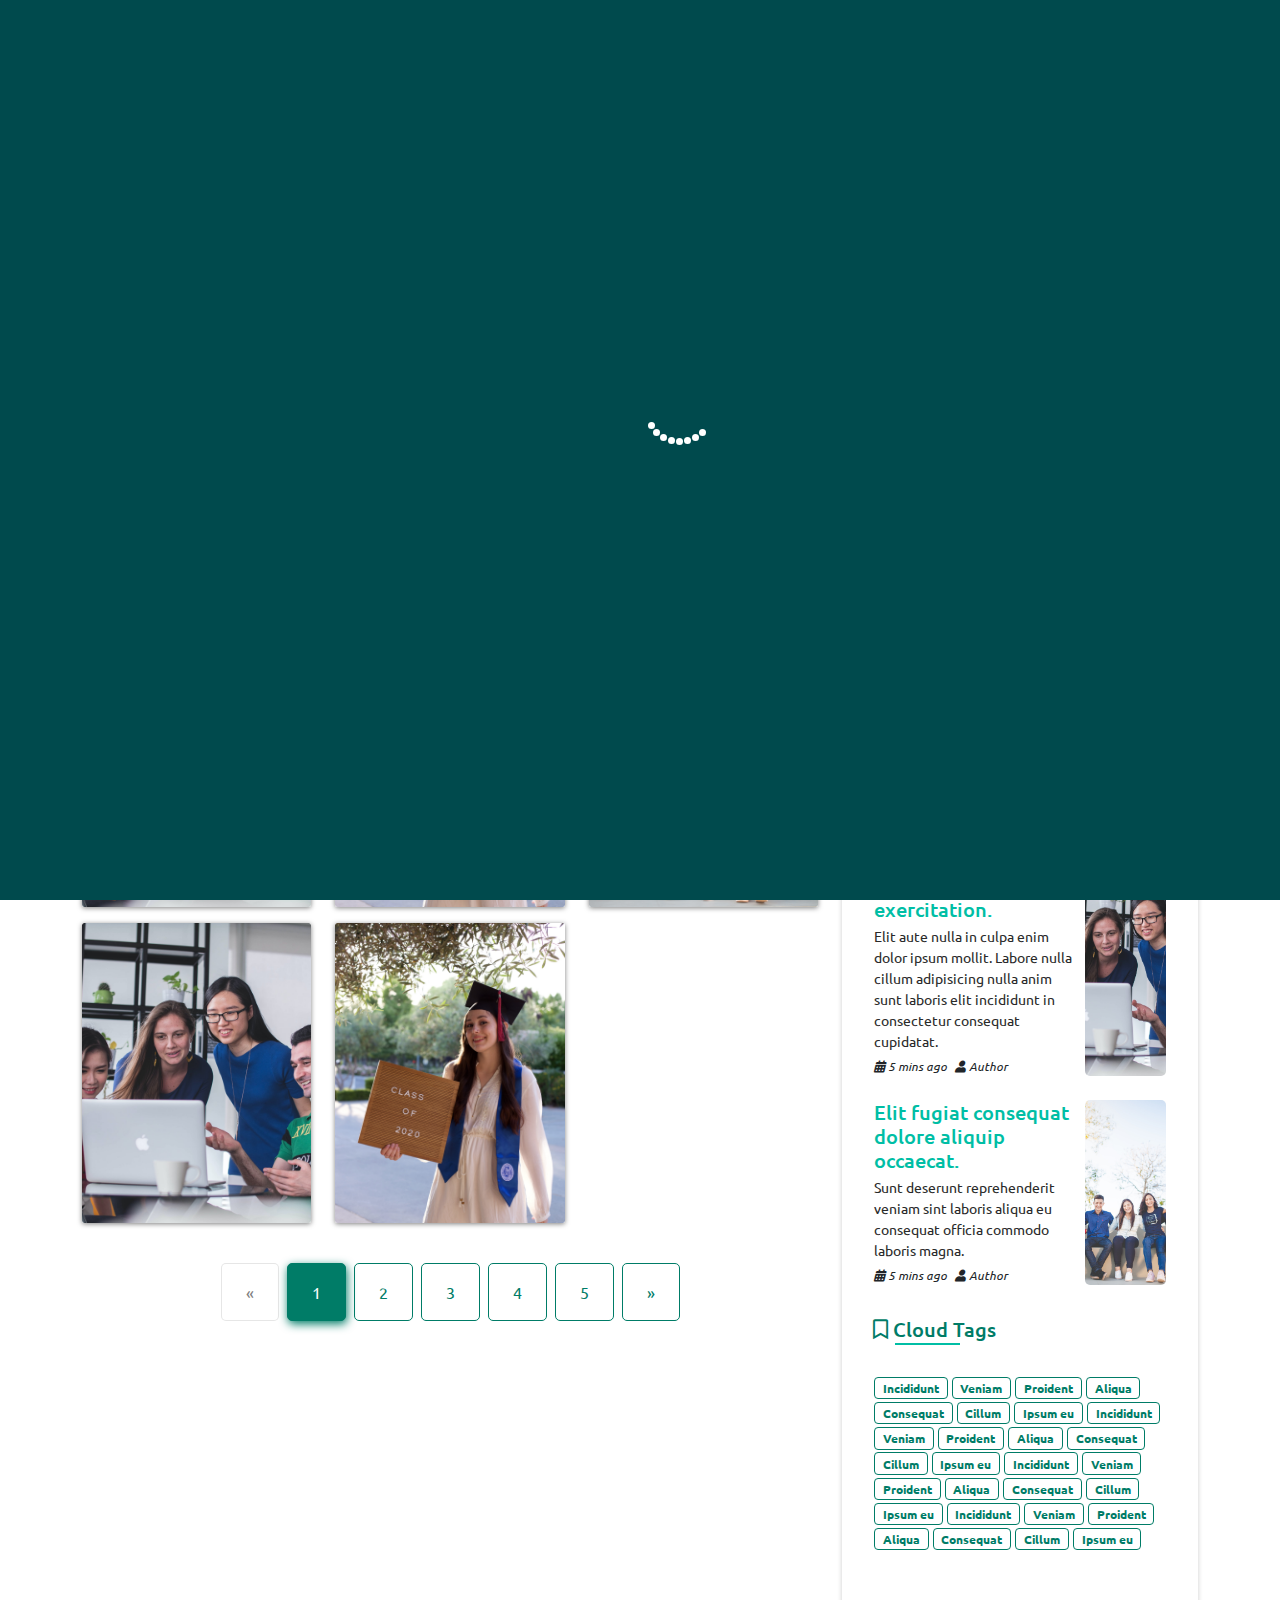
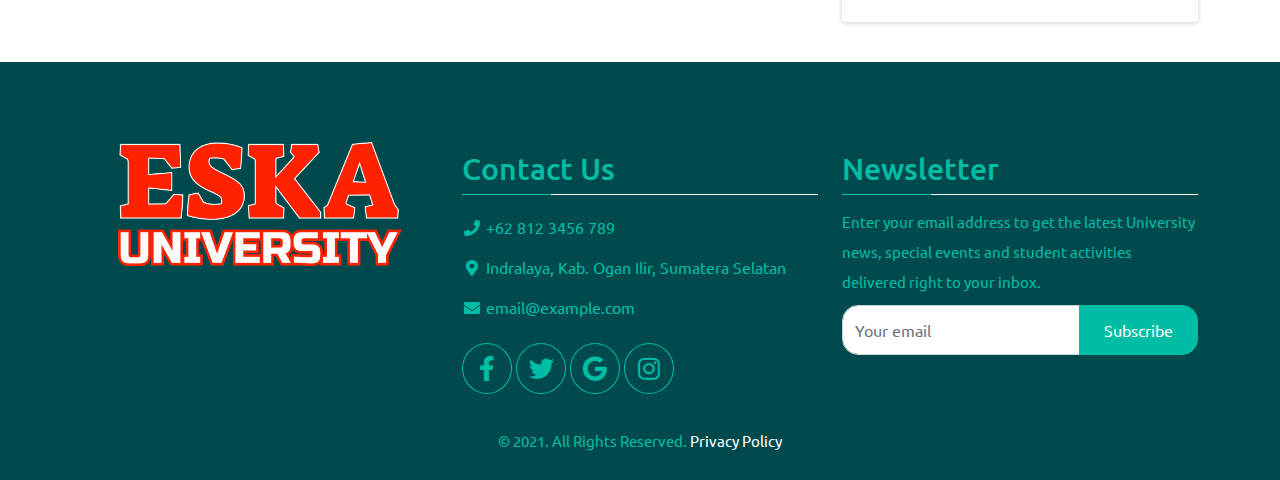
<file: gallery.html>
<!doctype html>
<html lang="en">

<head>
    <!-- Required meta tags -->
    <meta charset="utf-8">
    <meta name="viewport" content="width=device-width, initial-scale=1">

    <!-- Favicon -->
    <link rel="shortcut icon" type="image/x-icon" href="images/favicon.png">

    <!-- Icon -->
    <link rel="icon" sizes="192x192" href="images/favicon.png">

    <!-- Meta Title -->
    <meta name="og:title" content="ESKA University">
    <meta name="og:type" content="page">
    <!-- Meta Description -->
    <meta name="description" content="ESKA University is a website template provides a wide variety of tools for easy website development">
    <meta name="og:description" content="ESKA University is a website template provides a wide variety of tools for easy website development">

    <title>ESKA University</title>

    <!-- CSS -->
    <link href="assets/bootstrap/css/bootstrap.min.css" rel="stylesheet">
    <link href="assets/owlcarousel/assets/owl.carousel.min.css" rel="stylesheet">
    <link href="assets/font-awesome/css/all.css" rel="stylesheet">
    <link href="assets/animate/animate.css" rel="stylesheet">
    <link href="assets/venobox/venobox.min.css" rel="stylesheet">
    <link href="assets/css/style.css" rel="stylesheet">

</head>

<body>
    <div class="preloader">
        <div class="lds-roller">
            <div></div>
            <div></div>
            <div></div>
            <div></div>
            <div></div>
            <div></div>
            <div></div>
            <div></div>
        </div>
    </div>
    <header>
        <div class="top-header">
            <div class="container header-info">
                <a href="#"><i class="fa fa-phone"></i> +62 812 3456 789</a>
                <a href="#"><i class="fa fa-map-marker-alt"></i> Indralaya, Kab. Ogan Ilir, Sumatera Selatan</a>
                <a href="#"><i class="fa fa-envelope"></i> email@example.com</a>
            </div>
        </div>
        <nav id="navbar_top" class="navbar fixed-top navbar-expand-lg navbar-light">
            <div class="container">
                <a class="navbar-brand" href="index.html">
                    <img src="images/logo.png" alt="">
                </a>
                <button class="navbar-toggler" type="button" data-bs-toggle="collapse" data-bs-target="#mainNavbar" aria-controls="mainNavbar" aria-expanded="false" aria-label="Toggle navigation">
                <span class="navbar-toggler-icon"></span>
              </button>
                <div class="collapse navbar-collapse" id="mainNavbar">
                    <ul class="navbar-nav ms-auto mb-2 mb-lg-0">
                        <li class="nav-item">
                            <a class="nav-link active" href="index.html">Home</a>
                        </li>
                        <li class="nav-item dropdown">
                            <a class="nav-link dropdown-toggle" href="#" id="newsDropdown" role="button" data-bs-toggle="dropdown" aria-expanded="false">News</a>
                            <ul class="dropdown-menu dropdown-menu-end" aria-labelledby="newsDropdown">
                                <li><a class="dropdown-item" href="news.html">News List</a></li>
                                <li><a class="dropdown-item" href="gallery.html">Gallery</a></li>
                                <li><a class="dropdown-item" href="single-post.html">Single Post</a></li>
                            </ul>
                        </li>
                        <li class="nav-item dropdown">
                            <a class="nav-link dropdown-toggle" href="#" id="pageDropdown" role="button" data-bs-toggle="dropdown" aria-expanded="false">Components</a>
                            <ul class="dropdown-menu dropdown-menu-end" aria-labelledby="pageDropdown">
                                <li><a class="dropdown-item" href="typography.html">Typography</a></li>
                                <li><a class="dropdown-item" href="components.html">Components</a></li>
                            </ul>
                        </li>
                        <li class="nav-item">
                            <a class="nav-link" href="contact.html">Contact</a>
                        </li>
                    </ul>

                    <a class="header-search-btn" href="#"><i class="fa fa-search"></i></a>
                </div>
            </div>
        </nav>
        <div class="backdrop-search">
            <div class="backdrop-close"><i class="fa fa-times"></i></div>
            <form class="header-search-form d-flex">
                <input class="form-control me-2" type="search" placeholder="Search here..." aria-label="Search">
                <button class="btn btn-outline-success" type="submit">Search</button>
            </form>
        </div>
    </header>

    <section class="single-page">
        <div class="container">
            <div class="row">

                <div class="col-lg-8">
                    <div class="wow fadeInUp" data-wow-delay=".5s">
                        <div class="section-header">
                            <h3>Gallery</h3>
                            <div class="bor-btm-section-header"></div>
                        </div>
                        <div class="row isotope-warp">
                            <div class="col-12">
                                <div class="button-group filter-button-group">
                                    <button data-filter="*">All</button>
                                    <button data-filter=".students">Students</button>
                                    <button data-filter=".teachers">Teachers</button>
                                    <button data-filter=".books">Books</button>
                                </div>
                            </div>
                            <div class="col-12">
                                <div class="grid row">
                                    <div class="col-lg-4 element-item teachers students">
                                        <a href="#">
                                            <figure class="thumbnail-figure">
                                                <div class="thumbnail-image-warp">
                                                    <a class="venobox gallery_venobox" href="images/picture-1.jpg" data-title="Pariatur">
                                                        <img src="images/picture-1.jpg" alt="">
                                                    </a>
                                                </div>
                                            </figure>
                                            <div class="caption">
                                                <h5 class="caption-header">
                                                    Pariatur
                                                </h5>
                                            </div>
                                        </a>
                                    </div>
                                    <div class="col-lg-4 element-item teachers">
                                        <a href="#">
                                            <figure class="thumbnail-figure">
                                                <div class="thumbnail-image-warp">
                                                    <a class="venobox gallery_venobox" href="images/picture-2.jpg" data-title="Ad magna.">
                                                        <img src="images/picture-2.jpg" alt="">
                                                    </a>
                                                </div>
                                            </figure>
                                            <div class="caption">
                                                <h5 class="caption-header">
                                                    Ad magna.
                                                </h5>
                                            </div>
                                        </a>
                                    </div>
                                    <div class="col-lg-4 element-item books students">
                                        <a href="#">
                                            <figure class="thumbnail-figure">
                                                <div class="thumbnail-image-warp">
                                                    <a class="venobox gallery_venobox" href="images/picture-3.jpg" data-title="Do elit aute ex">
                                                        <img src="images/picture-3.jpg" alt="">
                                                    </a>
                                                </div>
                                            </figure>
                                            <div class="caption">
                                                <h5 class="caption-header">
                                                    Do elit aute ex
                                                </h5>
                                            </div>
                                        </a>
                                    </div>
                                    <div class="col-lg-4 element-item teachers">
                                        <a href="#">
                                            <figure class="thumbnail-figure">
                                                <div class="thumbnail-image-warp">
                                                    <a class="venobox gallery_venobox" href="images/picture-2.jpg" data-title="Nostrud">
                                                        <img src="images/picture-2.jpg" alt="">
                                                    </a>
                                                </div>
                                            </figure>
                                            <div class="caption">
                                                <h5 class="caption-header">
                                                    Nostrud
                                                </h5>
                                            </div>
                                        </a>
                                    </div>
                                    <div class="col-lg-4 element-item books students teachers">
                                        <a href="#">
                                            <figure class="thumbnail-figure">
                                                <div class="thumbnail-image-warp">
                                                    <a class="venobox gallery_venobox" href="images/picture-1.jpg" data-title="Mollit ut velit">
                                                        <img src="images/picture-1.jpg" alt="">
                                                    </a>
                                                </div>
                                            </figure>
                                            <div class="caption">
                                                <h5 class="caption-header">
                                                    Mollit ut velit
                                                </h5>
                                            </div>
                                        </a>
                                    </div>
                                    <div class="col-lg-4 element-item teachers students">
                                        <a href="#">
                                            <figure class="thumbnail-figure">
                                                <div class="thumbnail-image-warp">
                                                    <a class="venobox gallery_venobox" href="images/picture-3.jpg" data-title="Duis exercitation">
                                                        <img src="images/picture-3.jpg" alt="">
                                                    </a>
                                                </div>
                                            </figure>
                                            <div class="caption">
                                                <h5 class="caption-header">
                                                    Duis exercitation
                                                </h5>
                                            </div>
                                        </a>
                                    </div>
                                    <div class="col-lg-4 element-item books">
                                        <a href="#">
                                            <figure class="thumbnail-figure">
                                                <div class="thumbnail-image-warp">
                                                    <a class="venobox gallery_venobox" href="images/picture-2.jpg" data-title="Duis exercitation">
                                                        <img src="images/picture-2.jpg" alt="">
                                                    </a>
                                                </div>
                                            </figure>
                                            <div class="caption">
                                                <h5 class="caption-header">
                                                    Duis exercitation
                                                </h5>
                                            </div>
                                        </a>
                                    </div>
                                    <div class="col-lg-4 element-item books teachers">
                                        <a href="#">
                                            <figure class="thumbnail-figure">
                                                <div class="thumbnail-image-warp">
                                                    <a class="venobox gallery_venobox" href="images/picture-1.jpg" data-title="Mollit ut velit">
                                                        <img src="images/picture-1.jpg" alt="">
                                                    </a>
                                                </div>
                                            </figure>
                                            <div class="caption">
                                                <h5 class="caption-header">
                                                    Mollit ut velit
                                                </h5>
                                            </div>
                                        </a>
                                    </div>
                                </div>
                            </div>
                            <div class="col-12">
                                <div class="paginate">
                                    <nav aria-label="Page navigation example">
                                        <ul class="pagination justify-content-center">
                                            <li class="page-item disabled">
                                                <a class="page-link" href="#" aria-label="Previous">
                                                    <span aria-hidden="true">&laquo;</span>
                                                </a>
                                            </li>
                                            <li class="page-item active"><a class="page-link" href="#">1</a></li>
                                            <li class="page-item"><a class="page-link" href="#">2</a></li>
                                            <li class="page-item"><a class="page-link" href="#">3</a></li>
                                            <li class="page-item"><a class="page-link" href="#">4</a></li>
                                            <li class="page-item"><a class="page-link" href="#">5</a></li>
                                            <li class="page-item">
                                                <a class="page-link" href="#" aria-label="Next">
                                                    <span aria-hidden="true">&raquo;</span>
                                                </a>
                                            </li>
                                        </ul>
                                    </nav>
                                </div>
                            </div>
                        </div>
                    </div>
                </div>

                <div class="col-lg-4">
                    <div class="sidebar">
                        <div class="widget search-widget">
                            <div class="widget-header">
                                <h5>Search</h5>
                            </div>
                            <div class="widget-body">
                                <form action="" class="d-flex">
                                    <div class="input-group">
                                        <input type="text" class="form-control" placeholder="Search here...">
                                        <button class="btn btn-search" type="submit"><i class="fa fa-search"></i></button>
                                    </div>
                                </form>
                            </div>
                        </div>
                        <div class="widget category-widget">
                            <div class="widget-header">
                                <h5>Category</h5>
                            </div>
                            <div class="widget-body">
                                <ul class="list-group list-category">
                                    <a href="#">
                                        <li class="list-group-item d-flex justify-content-between align-items-center category-item">
                                            Nulla fugiat
                                            <span class="badge rounded-pill">14</span>
                                        </li>
                                    </a>
                                    <a href="#">
                                        <li class="list-group-item d-flex justify-content-between align-items-center category-item">
                                            Incididunt
                                            <span class="badge rounded-pill">2</span>
                                        </li>
                                    </a>
                                    <a href="#">
                                        <li class="list-group-item d-flex justify-content-between align-items-center category-item">
                                            Proident magna
                                            <span class="badge rounded-pill">42</span>
                                        </li>
                                    </a>
                                    <a href="#">
                                        <li class="list-group-item d-flex justify-content-between align-items-center category-item">
                                            Nulla fugiat
                                            <span class="badge rounded-pill">23</span>
                                        </li>
                                    </a>
                                    <a href="#">
                                        <li class="list-group-item d-flex justify-content-between align-items-center category-item">
                                            Incididunt
                                            <span class="badge rounded-pill">64</span>
                                        </li>
                                    </a>
                                    <a href="#">
                                        <li class="list-group-item d-flex justify-content-between align-items-center category-item">
                                            Proident magna
                                            <span class="badge rounded-pill">12</span>
                                        </li>
                                    </a>
                                </ul>
                            </div>
                        </div>
                        <div class="widget latest-news-widget">
                            <div class="widget-header">
                                <h5>Latest News</h5>
                            </div>
                            <div class="widget-body">
                                <div class="list-group latest-news-list">
                                    <a href="#" class="list-group-item list-group-item-action latest-news-item">
                                        <div class="latest-news-image">
                                            <img src="images/picture-1.jpg">
                                        </div>
                                        <div class="latest-news-title">
                                            <h5>Ea aliquip ad laborum aliqua.</h5>
                                        </div>
                                        <div class="latest-news-body">
                                            <p>Dolor minim ea pariatur dolor minim non cupidatat et occaecat incididunt.</p>
                                            <span><i class="fa fa-calendar-alt"></i> 5 mins ago</span>
                                            <span><i class="fa fa-user"></i> Author</span>
                                        </div>
                                    </a>
                                </div>
                                <div class="list-group latest-news-list">
                                    <a href="#" class="list-group-item list-group-item-action latest-news-item">
                                        <div class="latest-news-image">
                                            <img src="images/picture-2.jpg">
                                        </div>
                                        <div class="latest-news-title">
                                            <h5>Dolore ipsum voluptate exercitation.</h5>
                                        </div>
                                        <div class="latest-news-body">
                                            <p>Elit aute nulla in culpa enim dolor ipsum mollit. Labore nulla cillum adipisicing nulla anim sunt laboris elit incididunt in consectetur consequat cupidatat.</p>
                                            <span><i class="fa fa-calendar-alt"></i> 5 mins ago</span>
                                            <span><i class="fa fa-user"></i> Author</span>
                                        </div>
                                    </a>
                                </div>
                                <div class="list-group latest-news-list">
                                    <a href="#" class="list-group-item list-group-item-action latest-news-item">
                                        <div class="latest-news-image">
                                            <img src="images/picture-3.jpg">
                                        </div>
                                        <div class="latest-news-title">
                                            <h5>Elit fugiat consequat dolore aliquip occaecat.</h5>
                                        </div>
                                        <div class="latest-news-body">
                                            <p>Sunt deserunt reprehenderit veniam sint laboris aliqua eu consequat officia commodo laboris magna.</p>
                                            <span><i class="fa fa-calendar-alt"></i> 5 mins ago</span>
                                            <span><i class="fa fa-user"></i> Author</span>
                                        </div>
                                    </a>
                                </div>
                            </div>
                        </div>
                        <div class="widget cloud-tags-widget">
                            <div class="widget-header">
                                <h5>Cloud Tags</h5>
                            </div>
                            <div class="widget-body">
                                <div class="tags-container">
                                    <a href="#" class="badge badge-tag">Incididunt</a>
                                    <a href="#" class="badge badge-tag">Veniam</a>
                                    <a href="#" class="badge badge-tag">Proident</a>
                                    <a href="#" class="badge badge-tag">Aliqua</a>
                                    <a href="#" class="badge badge-tag">Consequat</a>
                                    <a href="#" class="badge badge-tag">Cillum</a>
                                    <a href="#" class="badge badge-tag">Ipsum eu</a>
                                    <a href="#" class="badge badge-tag">Incididunt</a>
                                    <a href="#" class="badge badge-tag">Veniam</a>
                                    <a href="#" class="badge badge-tag">Proident</a>
                                    <a href="#" class="badge badge-tag">Aliqua</a>
                                    <a href="#" class="badge badge-tag">Consequat</a>
                                    <a href="#" class="badge badge-tag">Cillum</a>
                                    <a href="#" class="badge badge-tag">Ipsum eu</a>
                                    <a href="#" class="badge badge-tag">Incididunt</a>
                                    <a href="#" class="badge badge-tag">Veniam</a>
                                    <a href="#" class="badge badge-tag">Proident</a>
                                    <a href="#" class="badge badge-tag">Aliqua</a>
                                    <a href="#" class="badge badge-tag">Consequat</a>
                                    <a href="#" class="badge badge-tag">Cillum</a>
                                    <a href="#" class="badge badge-tag">Ipsum eu</a>
                                    <a href="#" class="badge badge-tag">Incididunt</a>
                                    <a href="#" class="badge badge-tag">Veniam</a>
                                    <a href="#" class="badge badge-tag">Proident</a>
                                    <a href="#" class="badge badge-tag">Aliqua</a>
                                    <a href="#" class="badge badge-tag">Consequat</a>
                                    <a href="#" class="badge badge-tag">Cillum</a>
                                    <a href="#" class="badge badge-tag">Ipsum eu</a>
                                </div>
                            </div>
                        </div>
                    </div>
                </div>
            </div>
        </div>
    </section>

    <footer>
        <div class="container">
            <div class="row justify-content-sm-center">
                <div class="col-lg-4">
                    <a href="index.html">
                        <div class="unit">
                            <div class="unit-left">
                                <img src="images/logo.png" alt="">
                            </div>
                        </div>
                    </a>
                </div>
                <div class="col-lg-4">
                    <div class="links">
                        <div class="links-header">
                            <h5>Contact Us</h5>
                            <div class="bor-btm-sign"></div>
                        </div>
                        <div class="links-body">
                            <ul class="list-group">
                                <li class="list-group-item">
                                    <i class="fa fa-phone"></i> <a href="#">+62 812 3456 789</a>
                                </li>
                                <li class="list-group-item">
                                    <i class="fa fa-map-marker-alt"></i> <a href="#">Indralaya, Kab. Ogan Ilir, Sumatera Selatan</a>
                                </li>
                                <li class="list-group-item">
                                    <i class="fa fa-envelope"></i> <a href="#">email@example.com</a>
                                </li>
                            </ul>
                            <div class="socials">
                                <a href="#">
                                    <i class="fab fa-facebook-f"></i>
                                </a>
                                <a href="#">
                                    <i class="fab fa-twitter"></i>
                                </a>
                                <a href="#">
                                    <i class="fab fa-google"></i>
                                </a>
                                <a href="#">
                                    <i class="fab fa-instagram"></i>
                                </a>
                            </div>
                        </div>
                    </div>
                </div>
                <div class="col-lg-4">
                    <div class="links">
                        <div class="links-header">
                            <h5>Newsletter</h5>
                            <div class="bor-btm-sign"></div>
                        </div>
                        <div class="links-body">
                            <p>Enter your email address to get the latest University news, special events and student activities delivered right to your inbox.</p>
                            <form>
                                <div class="input-group">
                                    <input type="text" class="form-control" placeholder="Your email">
                                    <button class="btn btn-primary" type="submit">Subscribe</button>
                                </div>
                            </form>
                        </div>
                    </div>
                </div>
                <div class="col-lg-12">
                    <div class="rights">
                        <p><span>©&nbsp;</span><span class="copyright-year">2021</span><span>.&nbsp;</span><span>All Rights Reserved</span><span>.&nbsp;</span><a href="privacy-policy.html">Privacy Policy</a></p>
                    </div>
                </div>
            </div>
        </div>
    </footer>

    <div class="back-to-top">
        <div><i class="fa fa-chevron-up"></i></div>
    </div>
    <!-- MainJs -->
    <script src="assets/bootstrap/js/bootstrap.bundle.min.js"></script>
    <script src="assets/jquery/jquery-3.6.0.min.js"></script>
    <script src="assets/owlcarousel/owl.carousel.min.js"></script>
    <script src="assets/animate/wow.min.js"></script>
    <script src="assets/counter/js/functions.js"></script>
    <script src="assets/isotope/js/isotope-docs.min.js"></script>
    <script src="assets/venobox/venobox.min.js"></script>
    <script src="assets/js/main.js"></script>

</body>

</html>
</file>
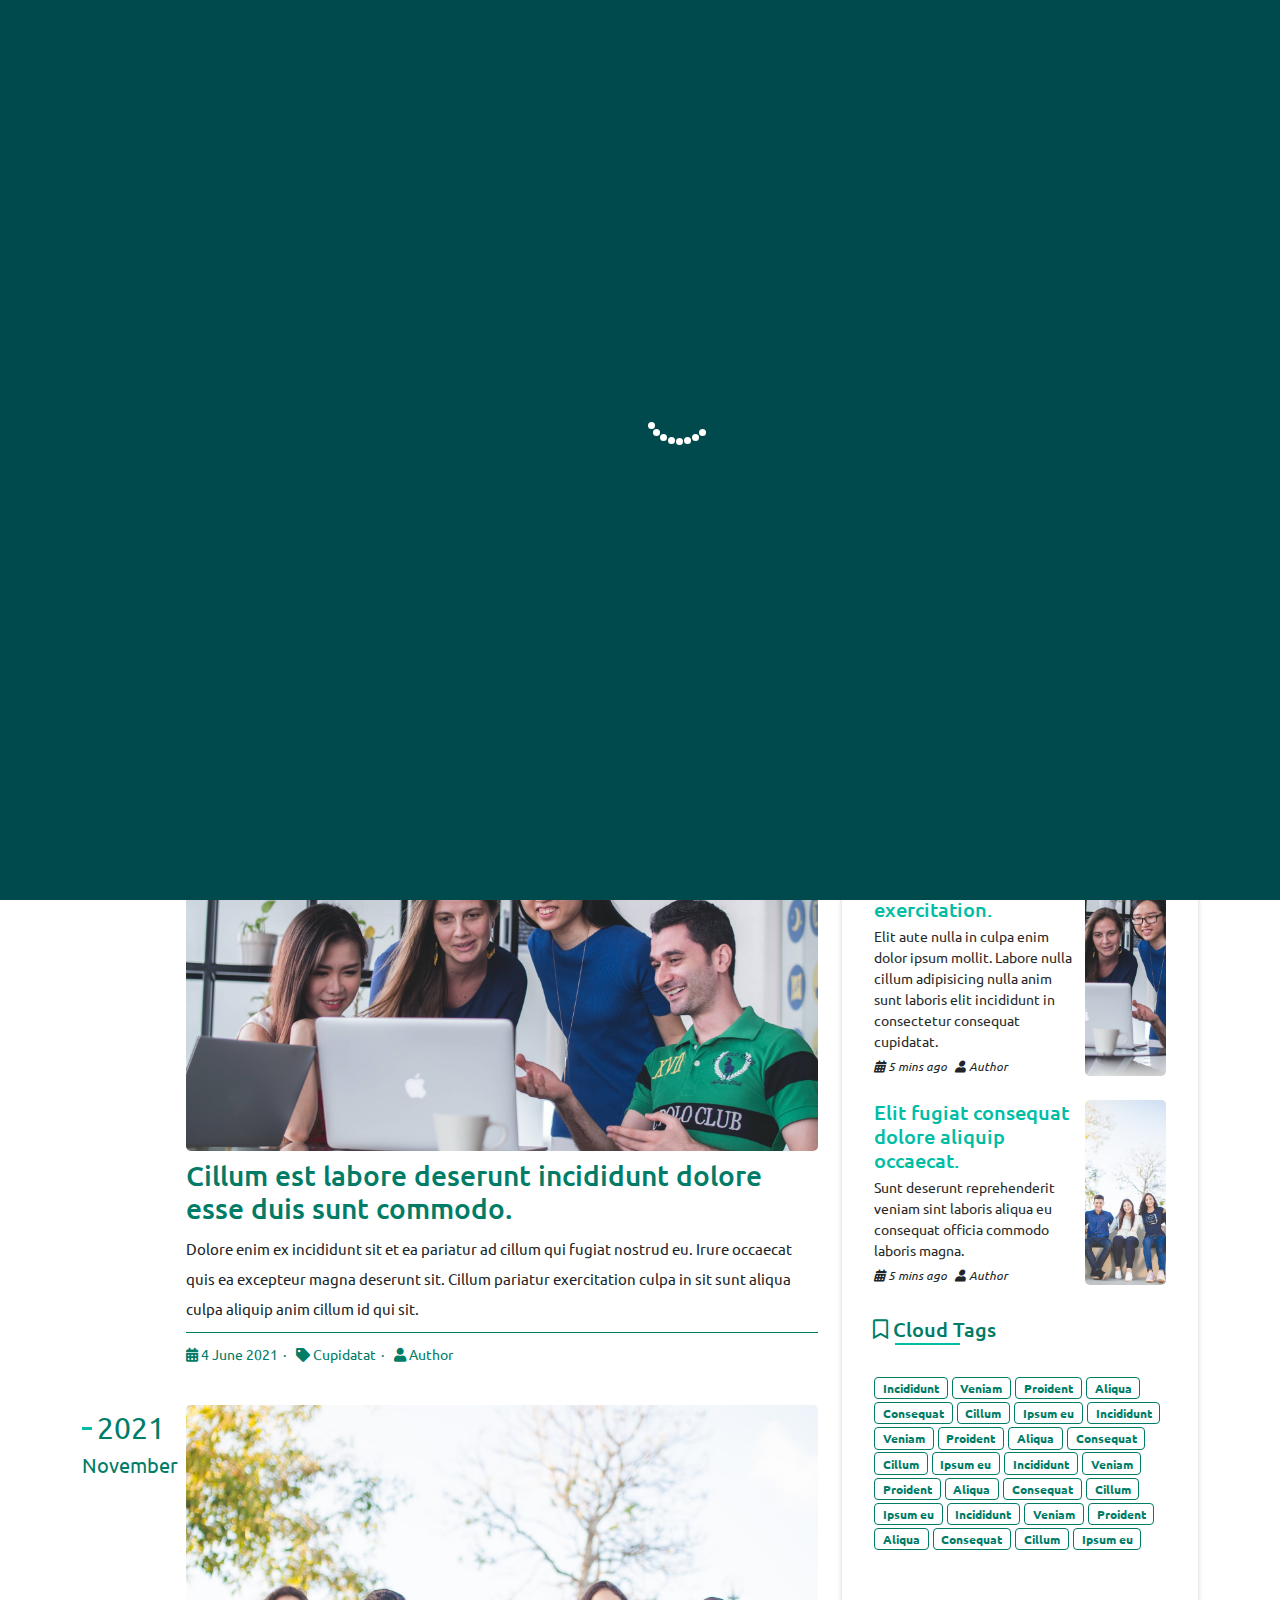
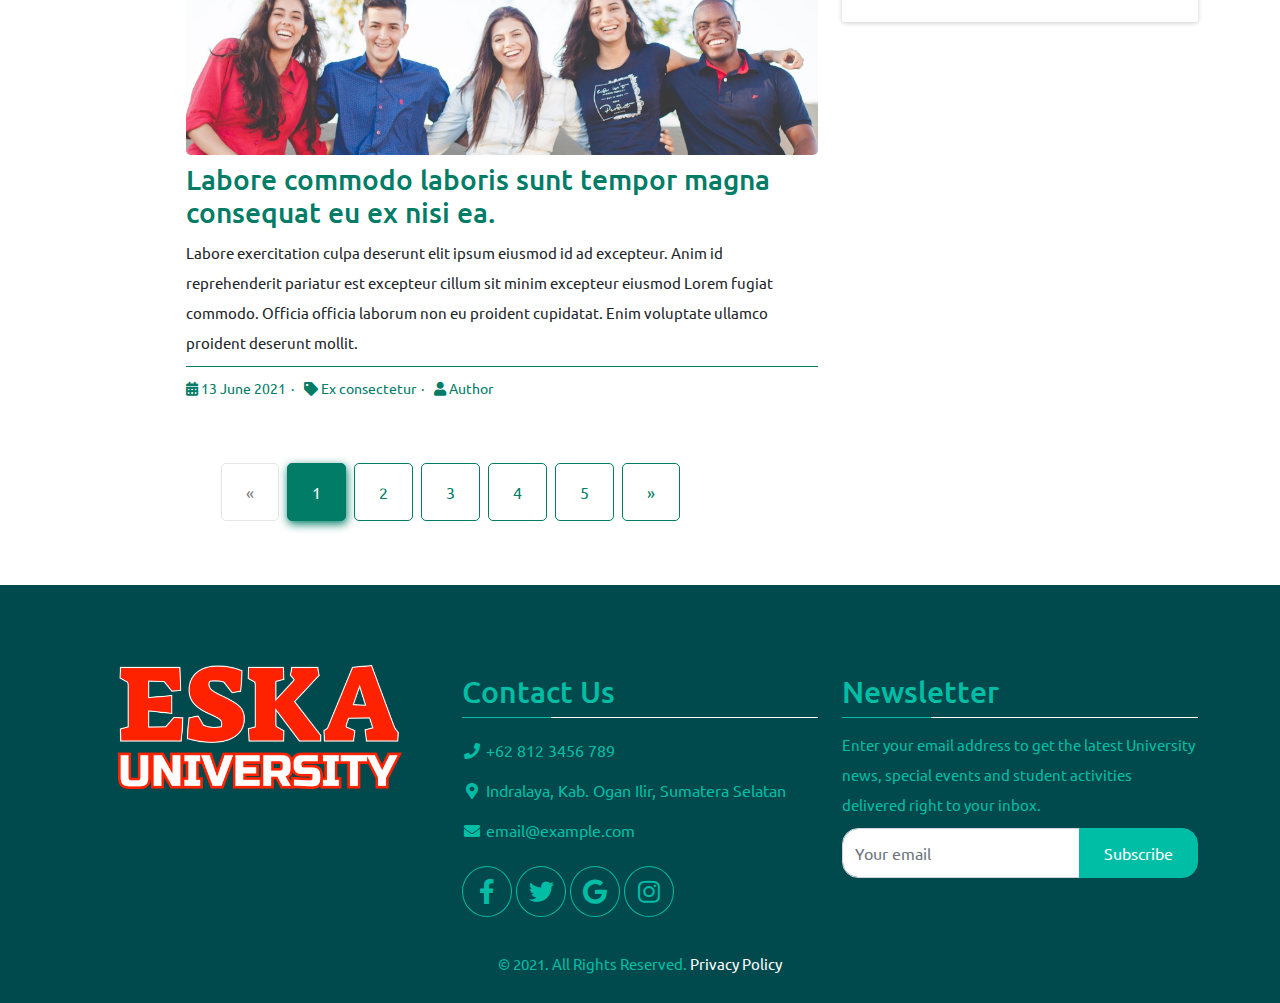
<file: news.html>
<!doctype html>
<html lang="en">

<head>
    <!-- Required meta tags -->
    <meta charset="utf-8">
    <meta name="viewport" content="width=device-width, initial-scale=1">

    <!-- Favicon -->
    <link rel="shortcut icon" type="image/x-icon" href="images/favicon.png">

    <!-- Icon -->
    <link rel="icon" sizes="192x192" href="images/favicon.png">

    <!-- Meta Title -->
    <meta name="og:title" content="ESKA University">
    <meta name="og:type" content="page">
    <!-- Meta Description -->
    <meta name="description" content="ESKA University is a website template provides a wide variety of tools for easy website development">
    <meta name="og:description" content="ESKA University is a website template provides a wide variety of tools for easy website development">

    <title>ESKA University</title>

    <!-- CSS -->
    <link href="assets/bootstrap/css/bootstrap.min.css" rel="stylesheet">
    <link href="assets/owlcarousel/assets/owl.carousel.min.css" rel="stylesheet">
    <link href="assets/font-awesome/css/all.css" rel="stylesheet">
    <link href="assets/animate/animate.css" rel="stylesheet">
    <link href="assets/venobox/venobox.min.css" rel="stylesheet">
    <link href="assets/css/style.css" rel="stylesheet">

</head>

<body>
    <div class="preloader">
        <div class="lds-roller">
            <div></div>
            <div></div>
            <div></div>
            <div></div>
            <div></div>
            <div></div>
            <div></div>
            <div></div>
        </div>
    </div>
    <header>
        <div class="top-header">
            <div class="container header-info">
                <a href="#"><i class="fa fa-phone"></i> +62 812 3456 789</a>
                <a href="#"><i class="fa fa-map-marker-alt"></i> Indralaya, Kab. Ogan Ilir, Sumatera Selatan</a>
                <a href="#"><i class="fa fa-envelope"></i> email@example.com</a>
            </div>
        </div>
        <nav id="navbar_top" class="navbar fixed-top navbar-expand-lg navbar-light">
            <div class="container">
                <a class="navbar-brand" href="index.html">
                    <img src="images/logo.png" alt="">
                </a>
                <button class="navbar-toggler" type="button" data-bs-toggle="collapse" data-bs-target="#mainNavbar" aria-controls="mainNavbar" aria-expanded="false" aria-label="Toggle navigation">
                <span class="navbar-toggler-icon"></span>
              </button>
                <div class="collapse navbar-collapse" id="mainNavbar">
                    <ul class="navbar-nav ms-auto mb-2 mb-lg-0">
                        <li class="nav-item">
                            <a class="nav-link active" href="index.html">Home</a>
                        </li>
                        <li class="nav-item dropdown">
                            <a class="nav-link dropdown-toggle" href="#" id="newsDropdown" role="button" data-bs-toggle="dropdown" aria-expanded="false">News</a>
                            <ul class="dropdown-menu dropdown-menu-end" aria-labelledby="newsDropdown">
                                <li><a class="dropdown-item" href="news.html">News List</a></li>
                                <li><a class="dropdown-item" href="gallery.html">Gallery</a></li>
                                <li><a class="dropdown-item" href="single-post.html">Single Post</a></li>
                            </ul>
                        </li>
                        <li class="nav-item dropdown">
                            <a class="nav-link dropdown-toggle" href="#" id="pageDropdown" role="button" data-bs-toggle="dropdown" aria-expanded="false">Components</a>
                            <ul class="dropdown-menu dropdown-menu-end" aria-labelledby="pageDropdown">
                                <li><a class="dropdown-item" href="typography.html">Typography</a></li>
                                <li><a class="dropdown-item" href="components.html">Components</a></li>
                            </ul>
                        </li>
                        <li class="nav-item">
                            <a class="nav-link" href="contact.html">Contact</a>
                        </li>
                    </ul>

                    <a class="header-search-btn" href="#"><i class="fa fa-search"></i></a>
                </div>
            </div>
        </nav>
        <div class="backdrop-search">
            <div class="backdrop-close"><i class="fa fa-times"></i></div>
            <form class="header-search-form d-flex">
                <input class="form-control me-2" type="search" placeholder="Search here..." aria-label="Search">
                <button class="btn btn-outline-success" type="submit">Search</button>
            </form>
        </div>
    </header>

    <section class="single-page">
        <div class="container">
            <div class="row">

                <div class="col-lg-8">
                    <div class="wow fadeInUp" data-wow-delay=".5s">
                        <div class="section-header">
                            <h3>News List</h3>
                            <div class="bor-btm-section-header"></div>
                        </div>
                        <div class="row news-list-container">
                            <div class="col-12 news-item">
                                <div class="news-date">
                                    <span class="year">2021</span>
                                    <span class="month">November</span>
                                </div>
                                <div class="news-content">
                                    <div class="news-thumbnail">
                                        <a href="#">
                                            <img src="images/picture-1.jpg">
                                        </a>
                                    </div>
                                    <div class="news-header">
                                        <a href="#">
                                            <h3>Ad velit id minim consectetur reprehenderit</h3>
                                        </a>
                                    </div>
                                    <div class="news-body">
                                        Tempor excepteur eu quis elit amet reprehenderit irure. Laboris laborum officia nisi consequat ut velit minim mollit consectetur excepteur est voluptate occaecat. Deserunt in eiusmod ut nisi occaecat velit excepteur duis Lorem consequat.
                                    </div>
                                    <div class="news-footer">
                                        <span><i class="fa fa-calendar-alt"></i> <a href="#">3 June 2021</a></span>
                                        <span><i class="fa fa-tag"></i> <a href="#">Veniam</a></span>
                                        <span><i class="fa fa-user"></i> <a href="#">Author</a></span>
                                    </div>
                                </div>
                            </div>
                            <div class="col-12 news-item">
                                <div class="news-date">
                                    <span class="year">2021</span>
                                    <span class="month">November</span>
                                </div>
                                <div class="news-content">
                                    <div class="news-thumbnail">
                                        <a href="#">
                                            <img src="images/picture-2.jpg">
                                        </a>
                                    </div>
                                    <div class="news-header">
                                        <a href="#">
                                            <h3>Cillum est labore deserunt incididunt dolore esse duis sunt commodo.</h3>
                                        </a>
                                    </div>
                                    <div class="news-body">
                                        Dolore enim ex incididunt sit et ea pariatur ad cillum qui fugiat nostrud eu. Irure occaecat quis ea excepteur magna deserunt sit. Cillum pariatur exercitation culpa in sit sunt aliqua culpa aliquip anim cillum id qui sit.
                                    </div>
                                    <div class="news-footer">
                                        <span><i class="fa fa-calendar-alt"></i> <a href="#">4 June 2021</a></span>
                                        <span><i class="fa fa-tag"></i> <a href="#">Cupidatat</a></span>
                                        <span><i class="fa fa-user"></i> <a href="#">Author</a></span>
                                    </div>
                                </div>
                            </div>
                            <div class="col-12 news-item">
                                <div class="news-date">
                                    <span class="year">2021</span>
                                    <span class="month">November</span>
                                </div>
                                <div class="news-content">
                                    <div class="news-thumbnail">
                                        <a href="#">
                                            <img src="images/picture-3.jpg">
                                        </a>
                                    </div>
                                    <div class="news-header">
                                        <a href="#">
                                            <h3>Labore commodo laboris sunt tempor magna consequat eu ex nisi ea.</h3>
                                        </a>
                                    </div>
                                    <div class="news-body">
                                        Labore exercitation culpa deserunt elit ipsum eiusmod id ad excepteur. Anim id reprehenderit pariatur est excepteur cillum sit minim excepteur eiusmod Lorem fugiat commodo. Officia officia laborum non eu proident cupidatat. Enim voluptate ullamco proident
                                        deserunt mollit.
                                    </div>
                                    <div class="news-footer">
                                        <span><i class="fa fa-calendar-alt"></i> <a href="#">13 June 2021</a></span>
                                        <span><i class="fa fa-tag"></i> <a href="#">Ex consectetur</a></span>
                                        <span><i class="fa fa-user"></i> <a href="#">Author</a></span>
                                    </div>
                                </div>
                            </div>
                            <div class="col-12">
                                <div class="paginate">
                                    <nav aria-label="Page navigation example">
                                        <ul class="pagination justify-content-center">
                                            <li class="page-item disabled">
                                                <a class="page-link" href="#" aria-label="Previous">
                                                    <span aria-hidden="true">&laquo;</span>
                                                </a>
                                            </li>
                                            <li class="page-item active"><a class="page-link" href="#">1</a></li>
                                            <li class="page-item"><a class="page-link" href="#">2</a></li>
                                            <li class="page-item"><a class="page-link" href="#">3</a></li>
                                            <li class="page-item"><a class="page-link" href="#">4</a></li>
                                            <li class="page-item"><a class="page-link" href="#">5</a></li>
                                            <li class="page-item">
                                                <a class="page-link" href="#" aria-label="Next">
                                                    <span aria-hidden="true">&raquo;</span>
                                                </a>
                                            </li>
                                        </ul>
                                    </nav>
                                </div>
                            </div>
                        </div>
                    </div>
                </div>

                <div class="col-lg-4">
                    <div class="sidebar">
                        <div class="widget search-widget">
                            <div class="widget-header">
                                <h5>Search</h5>
                            </div>
                            <div class="widget-body">
                                <form class="d-flex">
                                    <div class="input-group">
                                        <input type="text" class="form-control" placeholder="Search here...">
                                        <button class="btn btn-search" type="submit"><i class="fa fa-search"></i></button>
                                    </div>
                                </form>
                            </div>
                        </div>
                        <div class="widget category-widget">
                            <div class="widget-header">
                                <h5>Category</h5>
                            </div>
                            <div class="widget-body">
                                <ul class="list-group list-category">
                                    <a href="#">
                                        <li class="list-group-item d-flex justify-content-between align-items-center category-item">
                                            Nulla fugiat
                                            <span class="badge rounded-pill">14</span>
                                        </li>
                                    </a>
                                    <a href="#">
                                        <li class="list-group-item d-flex justify-content-between align-items-center category-item">
                                            Incididunt
                                            <span class="badge rounded-pill">2</span>
                                        </li>
                                    </a>
                                    <a href="#">
                                        <li class="list-group-item d-flex justify-content-between align-items-center category-item">
                                            Proident magna
                                            <span class="badge rounded-pill">42</span>
                                        </li>
                                    </a>
                                    <a href="#">
                                        <li class="list-group-item d-flex justify-content-between align-items-center category-item">
                                            Nulla fugiat
                                            <span class="badge rounded-pill">23</span>
                                        </li>
                                    </a>
                                    <a href="#">
                                        <li class="list-group-item d-flex justify-content-between align-items-center category-item">
                                            Incididunt
                                            <span class="badge rounded-pill">64</span>
                                        </li>
                                    </a>
                                    <a href="#">
                                        <li class="list-group-item d-flex justify-content-between align-items-center category-item">
                                            Proident magna
                                            <span class="badge rounded-pill">12</span>
                                        </li>
                                    </a>
                                </ul>
                            </div>
                        </div>
                        <div class="widget latest-news-widget">
                            <div class="widget-header">
                                <h5>Latest News</h5>
                            </div>
                            <div class="widget-body">
                                <div class="list-group latest-news-list">
                                    <a href="#" class="list-group-item list-group-item-action latest-news-item">
                                        <div class="latest-news-image">
                                            <img src="images/picture-1.jpg">
                                        </div>
                                        <div class="latest-news-title">
                                            <h5>Ea aliquip ad laborum aliqua.</h5>
                                        </div>
                                        <div class="latest-news-body">
                                            <p>Dolor minim ea pariatur dolor minim non cupidatat et occaecat incididunt.</p>
                                            <span><i class="fa fa-calendar-alt"></i> 5 mins ago</span>
                                            <span><i class="fa fa-user"></i> Author</span>
                                        </div>
                                    </a>
                                </div>
                                <div class="list-group latest-news-list">
                                    <a href="#" class="list-group-item list-group-item-action latest-news-item">
                                        <div class="latest-news-image">
                                            <img src="images/picture-2.jpg">
                                        </div>
                                        <div class="latest-news-title">
                                            <h5>Dolore ipsum voluptate exercitation.</h5>
                                        </div>
                                        <div class="latest-news-body">
                                            <p>Elit aute nulla in culpa enim dolor ipsum mollit. Labore nulla cillum adipisicing nulla anim sunt laboris elit incididunt in consectetur consequat cupidatat.</p>
                                            <span><i class="fa fa-calendar-alt"></i> 5 mins ago</span>
                                            <span><i class="fa fa-user"></i> Author</span>
                                        </div>
                                    </a>
                                </div>
                                <div class="list-group latest-news-list">
                                    <a href="#" class="list-group-item list-group-item-action latest-news-item">
                                        <div class="latest-news-image">
                                            <img src="images/picture-3.jpg">
                                        </div>
                                        <div class="latest-news-title">
                                            <h5>Elit fugiat consequat dolore aliquip occaecat.</h5>
                                        </div>
                                        <div class="latest-news-body">
                                            <p>Sunt deserunt reprehenderit veniam sint laboris aliqua eu consequat officia commodo laboris magna.</p>
                                            <span><i class="fa fa-calendar-alt"></i> 5 mins ago</span>
                                            <span><i class="fa fa-user"></i> Author</span>
                                        </div>
                                    </a>
                                </div>
                            </div>
                        </div>
                        <div class="widget cloud-tags-widget">
                            <div class="widget-header">
                                <h5>Cloud Tags</h5>
                            </div>
                            <div class="widget-body">
                                <div class="tags-container">
                                    <a href="#" class="badge badge-tag">Incididunt</a>
                                    <a href="#" class="badge badge-tag">Veniam</a>
                                    <a href="#" class="badge badge-tag">Proident</a>
                                    <a href="#" class="badge badge-tag">Aliqua</a>
                                    <a href="#" class="badge badge-tag">Consequat</a>
                                    <a href="#" class="badge badge-tag">Cillum</a>
                                    <a href="#" class="badge badge-tag">Ipsum eu</a>
                                    <a href="#" class="badge badge-tag">Incididunt</a>
                                    <a href="#" class="badge badge-tag">Veniam</a>
                                    <a href="#" class="badge badge-tag">Proident</a>
                                    <a href="#" class="badge badge-tag">Aliqua</a>
                                    <a href="#" class="badge badge-tag">Consequat</a>
                                    <a href="#" class="badge badge-tag">Cillum</a>
                                    <a href="#" class="badge badge-tag">Ipsum eu</a>
                                    <a href="#" class="badge badge-tag">Incididunt</a>
                                    <a href="#" class="badge badge-tag">Veniam</a>
                                    <a href="#" class="badge badge-tag">Proident</a>
                                    <a href="#" class="badge badge-tag">Aliqua</a>
                                    <a href="#" class="badge badge-tag">Consequat</a>
                                    <a href="#" class="badge badge-tag">Cillum</a>
                                    <a href="#" class="badge badge-tag">Ipsum eu</a>
                                    <a href="#" class="badge badge-tag">Incididunt</a>
                                    <a href="#" class="badge badge-tag">Veniam</a>
                                    <a href="#" class="badge badge-tag">Proident</a>
                                    <a href="#" class="badge badge-tag">Aliqua</a>
                                    <a href="#" class="badge badge-tag">Consequat</a>
                                    <a href="#" class="badge badge-tag">Cillum</a>
                                    <a href="#" class="badge badge-tag">Ipsum eu</a>
                                </div>
                            </div>
                        </div>
                    </div>
                </div>
            </div>
        </div>
    </section>

    <footer>
        <div class="container">
            <div class="row justify-content-sm-center">
                <div class="col-lg-4">
                    <a href="index.html">
                        <div class="unit">
                            <div class="unit-left">
                                <img src="images/logo.png" alt="">
                            </div>
                        </div>
                    </a>
                </div>
                <div class="col-lg-4">
                    <div class="links">
                        <div class="links-header">
                            <h5>Contact Us</h5>
                            <div class="bor-btm-sign"></div>
                        </div>
                        <div class="links-body">
                            <ul class="list-group">
                                <li class="list-group-item">
                                    <i class="fa fa-phone"></i> <a href="#">+62 812 3456 789</a>
                                </li>
                                <li class="list-group-item">
                                    <i class="fa fa-map-marker-alt"></i> <a href="#">Indralaya, Kab. Ogan Ilir, Sumatera Selatan</a>
                                </li>
                                <li class="list-group-item">
                                    <i class="fa fa-envelope"></i> <a href="#">email@example.com</a>
                                </li>
                            </ul>
                            <div class="socials">
                                <a href="#">
                                    <i class="fab fa-facebook-f"></i>
                                </a>
                                <a href="#">
                                    <i class="fab fa-twitter"></i>
                                </a>
                                <a href="#">
                                    <i class="fab fa-google"></i>
                                </a>
                                <a href="#">
                                    <i class="fab fa-instagram"></i>
                                </a>
                            </div>
                        </div>
                    </div>
                </div>
                <div class="col-lg-4">
                    <div class="links">
                        <div class="links-header">
                            <h5>Newsletter</h5>
                            <div class="bor-btm-sign"></div>
                        </div>
                        <div class="links-body">
                            <p>Enter your email address to get the latest University news, special events and student activities delivered right to your inbox.</p>
                            <form>
                                <div class="input-group">
                                    <input type="text" class="form-control" placeholder="Your email">
                                    <button class="btn btn-primary" type="submit">Subscribe</button>
                                </div>
                            </form>
                        </div>
                    </div>
                </div>
                <div class="col-lg-12">
                    <div class="rights">
                        <p><span>©&nbsp;</span><span class="copyright-year">2021</span><span>.&nbsp;</span><span>All Rights Reserved</span><span>.&nbsp;</span><a href="privacy-policy.html">Privacy Policy</a></p>
                    </div>
                </div>
            </div>
        </div>
    </footer>

    <div class="back-to-top">
        <div><i class="fa fa-chevron-up"></i></div>
    </div>
    <!-- MainJs -->
    <script src="assets/bootstrap/js/bootstrap.bundle.min.js"></script>
    <script src="assets/jquery/jquery-3.6.0.min.js"></script>
    <script src="assets/owlcarousel/owl.carousel.min.js"></script>
    <script src="assets/animate/wow.min.js"></script>
    <script src="assets/counter/js/functions.js"></script>
    <script src="assets/isotope/js/isotope-docs.min.js"></script>
    <script src="assets/venobox/venobox.min.js"></script>
    <script src="assets/js/main.js"></script>

</body>

</html>
</file>
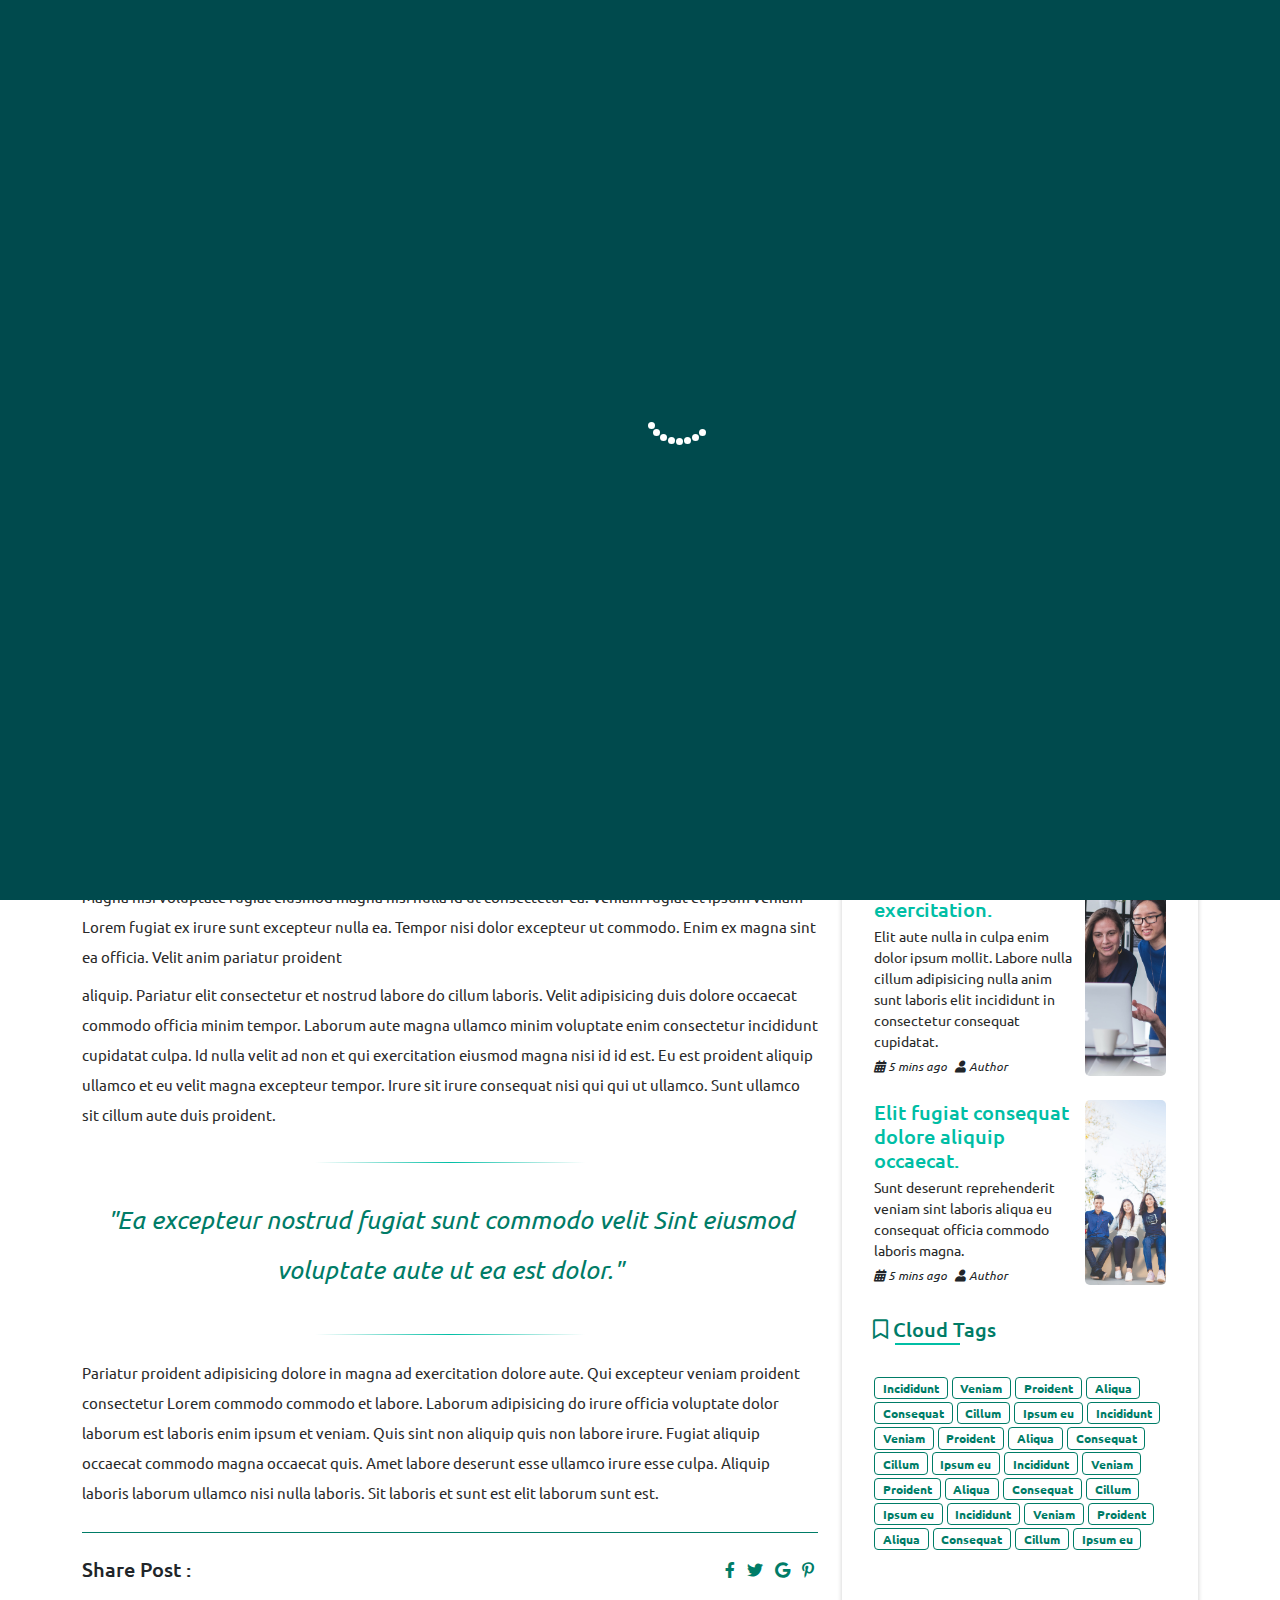
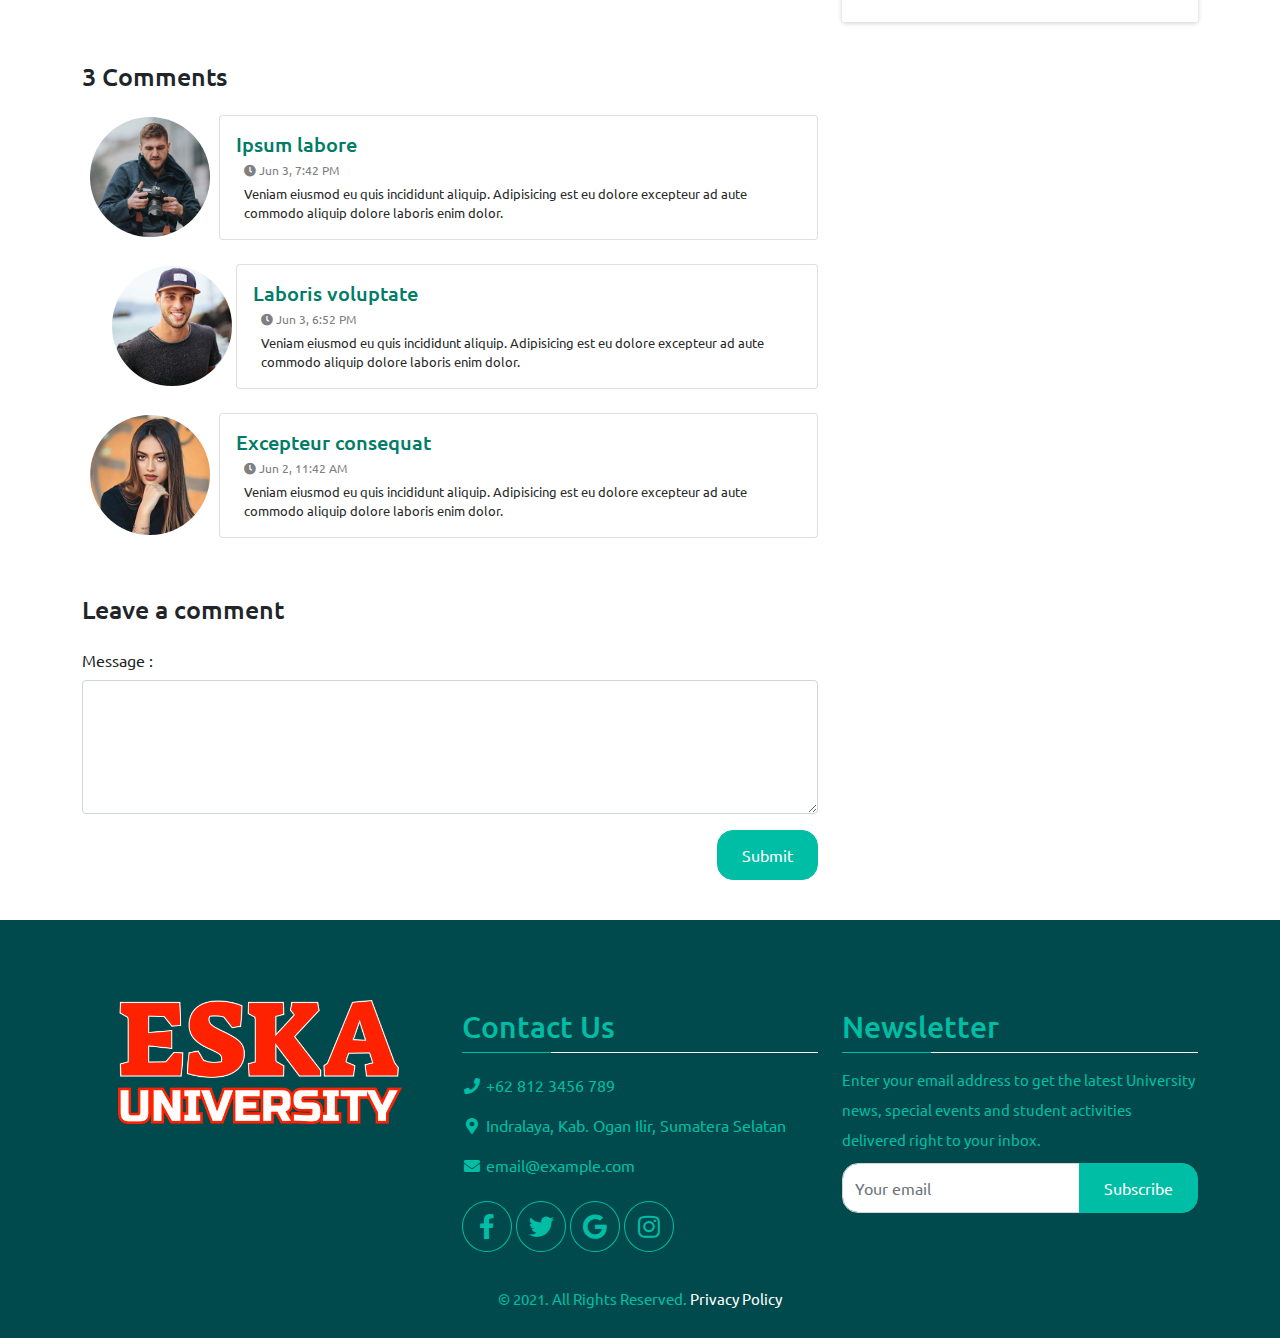
<file: single-post.html>
<!doctype html>
<html lang="en">

<head>
    <!-- Required meta tags -->
    <meta charset="utf-8">
    <meta name="viewport" content="width=device-width, initial-scale=1">

    <!-- Favicon -->
    <link rel="shortcut icon" type="image/x-icon" href="images/favicon.png">

    <!-- Icon -->
    <link rel="icon" sizes="192x192" href="images/favicon.png">

    <!-- Meta Title -->
    <meta name="og:title" content="ESKA University">
    <meta name="og:type" content="page">
    <!-- Meta Description -->
    <meta name="description" content="ESKA University is a website template provides a wide variety of tools for easy website development">
    <meta name="og:description" content="ESKA University is a website template provides a wide variety of tools for easy website development">

    <title>ESKA University</title>

    <!-- CSS -->
    <link href="assets/bootstrap/css/bootstrap.min.css" rel="stylesheet">
    <link href="assets/owlcarousel/assets/owl.carousel.min.css" rel="stylesheet">
    <link href="assets/font-awesome/css/all.css" rel="stylesheet">
    <link href="assets/animate/animate.css" rel="stylesheet">
    <link href="assets/venobox/venobox.min.css" rel="stylesheet">
    <link href="assets/css/style.css" rel="stylesheet">

</head>

<body>
    <div class="preloader">
        <div class="lds-roller">
            <div></div>
            <div></div>
            <div></div>
            <div></div>
            <div></div>
            <div></div>
            <div></div>
            <div></div>
        </div>
    </div>
    <header>
        <div class="top-header">
            <div class="container header-info">
                <a href="#"><i class="fa fa-phone"></i> +62 812 3456 789</a>
                <a href="#"><i class="fa fa-map-marker-alt"></i> Indralaya, Kab. Ogan Ilir, Sumatera Selatan</a>
                <a href="#"><i class="fa fa-envelope"></i> email@example.com</a>
            </div>
        </div>
        <nav id="navbar_top" class="navbar fixed-top navbar-expand-lg navbar-light">
            <div class="container">
                <a class="navbar-brand" href="index.html">
                    <img src="images/logo.png" alt="">
                </a>
                <button class="navbar-toggler" type="button" data-bs-toggle="collapse" data-bs-target="#mainNavbar" aria-controls="mainNavbar" aria-expanded="false" aria-label="Toggle navigation">
                <span class="navbar-toggler-icon"></span>
              </button>
                <div class="collapse navbar-collapse" id="mainNavbar">
                    <ul class="navbar-nav ms-auto mb-2 mb-lg-0">
                        <li class="nav-item">
                            <a class="nav-link active" href="index.html">Home</a>
                        </li>
                        <li class="nav-item dropdown">
                            <a class="nav-link dropdown-toggle" href="#" id="newsDropdown" role="button" data-bs-toggle="dropdown" aria-expanded="false">News</a>
                            <ul class="dropdown-menu dropdown-menu-end" aria-labelledby="newsDropdown">
                                <li><a class="dropdown-item" href="news.html">News List</a></li>
                                <li><a class="dropdown-item" href="gallery.html">Gallery</a></li>
                                <li><a class="dropdown-item" href="single-post.html">Single Post</a></li>
                            </ul>
                        </li>
                        <li class="nav-item dropdown">
                            <a class="nav-link dropdown-toggle" href="#" id="pageDropdown" role="button" data-bs-toggle="dropdown" aria-expanded="false">Components</a>
                            <ul class="dropdown-menu dropdown-menu-end" aria-labelledby="pageDropdown">
                                <li><a class="dropdown-item" href="typography.html">Typography</a></li>
                                <li><a class="dropdown-item" href="components.html">Components</a></li>
                            </ul>
                        </li>
                        <li class="nav-item">
                            <a class="nav-link" href="contact.html">Contact</a>
                        </li>
                    </ul>

                    <a class="header-search-btn" href="#"><i class="fa fa-search"></i></a>
                </div>
            </div>
        </nav>
        <div class="backdrop-search">
            <div class="backdrop-close"><i class="fa fa-times"></i></div>
            <form class="header-search-form d-flex">
                <input class="form-control me-2" type="search" placeholder="Search here..." aria-label="Search">
                <button class="btn btn-outline-success" type="submit">Search</button>
            </form>
        </div>
    </header>

    <section class="single-page">
        <div class="container">
            <div class="row">

                <div class="col-lg-8">
                    <div class="single-post-container wow fadeInUp" data-wow-delay=".5s">
                        <div class="single-post-header">
                            <div class="thumbnail">
                                <img src="images/picture-2.jpg">
                            </div>
                            <div class="title">
                                <h3>Proident enim cupidatat consequat ullamco aliquip occaecat deserunt id ullamco est sunt laborum.</h3>
                            </div>
                        </div>
                        <div class="single-post-body">
                            <div class="info">
                                <span class="date"><i class="fa fa-calendar-alt"></i> 4 June 2021</span>
                                <span class="author"><i class="fa fa-user"></i> Author</span>
                                <span class="comments"><i class="fa fa-comments"></i> 15 Comms</span>
                                <span class="tags"><i class="fa fa-tags"></i> 
                                    <a href="#">Fugiat</a><a href="#">Excepteur</a>
                                </span>
                            </div>
                            <div class="content">
                                <p>
                                    Magna nisi voluptate fugiat eiusmod magna nisi nulla id ut consectetur ea. Veniam fugiat et ipsum veniam Lorem fugiat ex irure sunt excepteur nulla ea. Tempor nisi dolor excepteur ut commodo. Enim ex magna sint ea officia. Velit anim pariatur proident
                                </p>
                                <p>
                                    aliquip. Pariatur elit consectetur et nostrud labore do cillum laboris. Velit adipisicing duis dolore occaecat commodo officia minim tempor. Laborum aute magna ullamco minim voluptate enim consectetur incididunt cupidatat culpa. Id nulla velit ad non
                                    et qui exercitation eiusmod magna nisi id id est. Eu est proident aliquip ullamco et eu velit magna excepteur tempor. Irure sit irure consequat nisi qui qui ut ullamco. Sunt ullamco sit cillum aute duis proident.
                                </p>
                                <div class="quote-wrap">
                                    <blockquote class="blockquote">
                                        <p>Ea excepteur nostrud fugiat sunt commodo velit Sint eiusmod voluptate aute ut ea est dolor.</p>
                                    </blockquote>
                                </div>
                                <p>
                                    Pariatur proident adipisicing dolore in magna ad exercitation dolore aute. Qui excepteur veniam proident consectetur Lorem commodo commodo et labore. Laborum adipisicing do irure officia voluptate dolor laborum est laboris enim ipsum et veniam. Quis sint
                                    non aliquip quis non labore irure. Fugiat aliquip occaecat commodo magna occaecat quis. Amet labore deserunt esse ullamco irure esse culpa. Aliquip laboris laborum ullamco nisi nulla laboris. Sit laboris et sunt est
                                    elit laborum sunt est.
                                </p>
                            </div>
                        </div>
                        <div class="single-post-footer">
                            <div class="d-flex justify-content-between sharer">
                                <div class="title">
                                    <h5>Share Post :</h5>
                                </div>
                                <div class="socials">
                                    <a href="#"><i class="fab fa-facebook-f"></i></a>
                                    <a href="#"><i class="fab fa-twitter"></i></a>
                                    <a href="#"><i class="fab fa-google"></i></a>
                                    <a href="#"><i class="fab fa-pinterest-p"></i></a>
                                </div>
                            </div>
                        </div>
                        <div class="single-post-comments">
                            <div class="header">
                                <h5>3 Comments</h5>
                            </div>
                            <div class="body">
                                <div class="row">

                                    <div class="comment-item">
                                        <div class="left">
                                            <img src="images/team-1.jpg">
                                        </div>
                                        <div class="right">
                                            <div class="card">
                                                <div class="card-body">
                                                    <div class="top">
                                                        <h5 class="name">Ipsum labore</h5>
                                                        <span class="date"><i class="fa fa-clock"></i> Jun 3, 7:42 PM</span>
                                                    </div>
                                                    <div class="bottom">
                                                        <p class="comment">Veniam eiusmod eu quis incididunt aliquip. Adipisicing est eu dolore excepteur ad aute commodo aliquip dolore laboris enim dolor.</p>
                                                    </div>
                                                </div>
                                            </div>
                                        </div>
                                    </div>

                                    <div class="comment-item second">
                                        <div class="left">
                                            <img src="images/team-2.jpg">
                                        </div>
                                        <div class="right">
                                            <div class="card">
                                                <div class="card-body">
                                                    <div class="top">
                                                        <h5 class="name">Laboris voluptate</h5>
                                                        <span class="date"><i class="fa fa-clock"></i> Jun 3, 6:52 PM</span>
                                                    </div>
                                                    <div class="bottom">
                                                        <p class="comment">Veniam eiusmod eu quis incididunt aliquip. Adipisicing est eu dolore excepteur ad aute commodo aliquip dolore laboris enim dolor.</p>
                                                    </div>
                                                </div>
                                            </div>
                                        </div>
                                    </div>

                                    <div class="comment-item">
                                        <div class="left">
                                            <img src="images/team-3.jpg">
                                        </div>
                                        <div class="right">
                                            <div class="card">
                                                <div class="card-body">
                                                    <div class="top">
                                                        <h5 class="name">Excepteur consequat</h5>
                                                        <span class="date"><i class="fa fa-clock"></i> Jun 2, 11:42 AM</span>
                                                    </div>
                                                    <div class="bottom">
                                                        <p class="comment">Veniam eiusmod eu quis incididunt aliquip. Adipisicing est eu dolore excepteur ad aute commodo aliquip dolore laboris enim dolor.</p>
                                                    </div>
                                                </div>
                                            </div>
                                        </div>
                                    </div>

                                    <div class="comment-input">
                                        <div class="header">
                                            <h5>Leave a comment</h5>
                                        </div>
                                        <div class="body">
                                            <form>
                                                <div class="form-group">
                                                    <label class="form-label">Message :</label>
                                                    <textarea class="form-control" rows="5"></textarea>
                                                </div>
                                                <div class="form-group mt-3 d-flex justify-content-end">
                                                    <button class="btn btn-primary">Submit</button>
                                                </div>
                                            </form>
                                        </div>
                                    </div>
                                </div>
                            </div>
                        </div>
                    </div>
                </div>

                <div class="col-lg-4">
                    <div class="sidebar">
                        <div class="widget search-widget">
                            <div class="widget-header">
                                <h5>Search</h5>
                            </div>
                            <div class="widget-body">
                                <form action="" class="d-flex">
                                    <div class="input-group">
                                        <input type="text" class="form-control" placeholder="Search here...">
                                        <button class="btn btn-search" type="submit"><i class="fa fa-search"></i></button>
                                    </div>
                                </form>
                            </div>
                        </div>
                        <div class="widget category-widget">
                            <div class="widget-header">
                                <h5>Category</h5>
                            </div>
                            <div class="widget-body">
                                <ul class="list-group list-category">
                                    <a href="#">
                                        <li class="list-group-item d-flex justify-content-between align-items-center category-item">
                                            Nulla fugiat
                                            <span class="badge rounded-pill">14</span>
                                        </li>
                                    </a>
                                    <a href="#">
                                        <li class="list-group-item d-flex justify-content-between align-items-center category-item">
                                            Incididunt
                                            <span class="badge rounded-pill">2</span>
                                        </li>
                                    </a>
                                    <a href="#">
                                        <li class="list-group-item d-flex justify-content-between align-items-center category-item">
                                            Proident magna
                                            <span class="badge rounded-pill">42</span>
                                        </li>
                                    </a>
                                    <a href="#">
                                        <li class="list-group-item d-flex justify-content-between align-items-center category-item">
                                            Nulla fugiat
                                            <span class="badge rounded-pill">23</span>
                                        </li>
                                    </a>
                                    <a href="#">
                                        <li class="list-group-item d-flex justify-content-between align-items-center category-item">
                                            Incididunt
                                            <span class="badge rounded-pill">64</span>
                                        </li>
                                    </a>
                                    <a href="#">
                                        <li class="list-group-item d-flex justify-content-between align-items-center category-item">
                                            Proident magna
                                            <span class="badge rounded-pill">12</span>
                                        </li>
                                    </a>
                                </ul>
                            </div>
                        </div>
                        <div class="widget latest-news-widget">
                            <div class="widget-header">
                                <h5>Latest News</h5>
                            </div>
                            <div class="widget-body">
                                <div class="list-group latest-news-list">
                                    <a href="#" class="list-group-item list-group-item-action latest-news-item">
                                        <div class="latest-news-image">
                                            <img src="images/picture-1.jpg">
                                        </div>
                                        <div class="latest-news-title">
                                            <h5>Ea aliquip ad laborum aliqua.</h5>
                                        </div>
                                        <div class="latest-news-body">
                                            <p>Dolor minim ea pariatur dolor minim non cupidatat et occaecat incididunt.</p>
                                            <span><i class="fa fa-calendar-alt"></i> 5 mins ago</span>
                                            <span><i class="fa fa-user"></i> Author</span>
                                        </div>
                                    </a>
                                </div>
                                <div class="list-group latest-news-list">
                                    <a href="#" class="list-group-item list-group-item-action latest-news-item">
                                        <div class="latest-news-image">
                                            <img src="images/picture-2.jpg">
                                        </div>
                                        <div class="latest-news-title">
                                            <h5>Dolore ipsum voluptate exercitation.</h5>
                                        </div>
                                        <div class="latest-news-body">
                                            <p>Elit aute nulla in culpa enim dolor ipsum mollit. Labore nulla cillum adipisicing nulla anim sunt laboris elit incididunt in consectetur consequat cupidatat.</p>
                                            <span><i class="fa fa-calendar-alt"></i> 5 mins ago</span>
                                            <span><i class="fa fa-user"></i> Author</span>
                                        </div>
                                    </a>
                                </div>
                                <div class="list-group latest-news-list">
                                    <a href="#" class="list-group-item list-group-item-action latest-news-item">
                                        <div class="latest-news-image">
                                            <img src="images/picture-3.jpg">
                                        </div>
                                        <div class="latest-news-title">
                                            <h5>Elit fugiat consequat dolore aliquip occaecat.</h5>
                                        </div>
                                        <div class="latest-news-body">
                                            <p>Sunt deserunt reprehenderit veniam sint laboris aliqua eu consequat officia commodo laboris magna.</p>
                                            <span><i class="fa fa-calendar-alt"></i> 5 mins ago</span>
                                            <span><i class="fa fa-user"></i> Author</span>
                                        </div>
                                    </a>
                                </div>
                            </div>
                        </div>
                        <div class="widget cloud-tags-widget">
                            <div class="widget-header">
                                <h5>Cloud Tags</h5>
                            </div>
                            <div class="widget-body">
                                <div class="tags-container">
                                    <a href="#" class="badge badge-tag">Incididunt</a>
                                    <a href="#" class="badge badge-tag">Veniam</a>
                                    <a href="#" class="badge badge-tag">Proident</a>
                                    <a href="#" class="badge badge-tag">Aliqua</a>
                                    <a href="#" class="badge badge-tag">Consequat</a>
                                    <a href="#" class="badge badge-tag">Cillum</a>
                                    <a href="#" class="badge badge-tag">Ipsum eu</a>
                                    <a href="#" class="badge badge-tag">Incididunt</a>
                                    <a href="#" class="badge badge-tag">Veniam</a>
                                    <a href="#" class="badge badge-tag">Proident</a>
                                    <a href="#" class="badge badge-tag">Aliqua</a>
                                    <a href="#" class="badge badge-tag">Consequat</a>
                                    <a href="#" class="badge badge-tag">Cillum</a>
                                    <a href="#" class="badge badge-tag">Ipsum eu</a>
                                    <a href="#" class="badge badge-tag">Incididunt</a>
                                    <a href="#" class="badge badge-tag">Veniam</a>
                                    <a href="#" class="badge badge-tag">Proident</a>
                                    <a href="#" class="badge badge-tag">Aliqua</a>
                                    <a href="#" class="badge badge-tag">Consequat</a>
                                    <a href="#" class="badge badge-tag">Cillum</a>
                                    <a href="#" class="badge badge-tag">Ipsum eu</a>
                                    <a href="#" class="badge badge-tag">Incididunt</a>
                                    <a href="#" class="badge badge-tag">Veniam</a>
                                    <a href="#" class="badge badge-tag">Proident</a>
                                    <a href="#" class="badge badge-tag">Aliqua</a>
                                    <a href="#" class="badge badge-tag">Consequat</a>
                                    <a href="#" class="badge badge-tag">Cillum</a>
                                    <a href="#" class="badge badge-tag">Ipsum eu</a>
                                </div>
                            </div>
                        </div>
                    </div>
                </div>
            </div>
        </div>
    </section>

    <footer>
        <div class="container">
            <div class="row justify-content-sm-center">
                <div class="col-lg-4">
                    <a href="index.html">
                        <div class="unit">
                            <div class="unit-left">
                                <img src="images/logo.png" alt="">
                            </div>
                        </div>
                    </a>
                </div>
                <div class="col-lg-4">
                    <div class="links">
                        <div class="links-header">
                            <h5>Contact Us</h5>
                            <div class="bor-btm-sign"></div>
                        </div>
                        <div class="links-body">
                            <ul class="list-group">
                                <li class="list-group-item">
                                    <i class="fa fa-phone"></i> <a href="#">+62 812 3456 789</a>
                                </li>
                                <li class="list-group-item">
                                    <i class="fa fa-map-marker-alt"></i> <a href="#">Indralaya, Kab. Ogan Ilir, Sumatera Selatan</a>
                                </li>
                                <li class="list-group-item">
                                    <i class="fa fa-envelope"></i> <a href="#">email@example.com</a>
                                </li>
                            </ul>
                            <div class="socials">
                                <a href="#">
                                    <i class="fab fa-facebook-f"></i>
                                </a>
                                <a href="#">
                                    <i class="fab fa-twitter"></i>
                                </a>
                                <a href="#">
                                    <i class="fab fa-google"></i>
                                </a>
                                <a href="#">
                                    <i class="fab fa-instagram"></i>
                                </a>
                            </div>
                        </div>
                    </div>
                </div>
                <div class="col-lg-4">
                    <div class="links">
                        <div class="links-header">
                            <h5>Newsletter</h5>
                            <div class="bor-btm-sign"></div>
                        </div>
                        <div class="links-body">
                            <p>Enter your email address to get the latest University news, special events and student activities delivered right to your inbox.</p>
                            <form action="">
                                <div class="input-group">
                                    <input type="text" class="form-control" placeholder="Your email">
                                    <button class="btn btn-primary" type="submit">Subscribe</button>
                                </div>
                            </form>
                        </div>
                    </div>
                </div>
                <div class="col-lg-12">
                    <div class="rights">
                        <p><span>©&nbsp;</span><span class="copyright-year">2021</span><span>.&nbsp;</span><span>All Rights Reserved</span><span>.&nbsp;</span><a href="privacy-policy.html">Privacy Policy</a></p>
                    </div>
                </div>
            </div>
        </div>
    </footer>

    <div class="back-to-top">
        <div><i class="fa fa-chevron-up"></i></div>
    </div>
    <!-- MainJs -->
    <script src="assets/bootstrap/js/bootstrap.bundle.min.js"></script>
    <script src="assets/jquery/jquery-3.6.0.min.js"></script>
    <script src="assets/owlcarousel/owl.carousel.min.js"></script>
    <script src="assets/animate/wow.min.js"></script>
    <script src="assets/counter/js/functions.js"></script>
    <script src="assets/isotope/js/isotope-docs.min.js"></script>
    <script src="assets/venobox/venobox.min.js"></script>
    <script src="assets/js/main.js"></script>

</body>

</html>
</file>
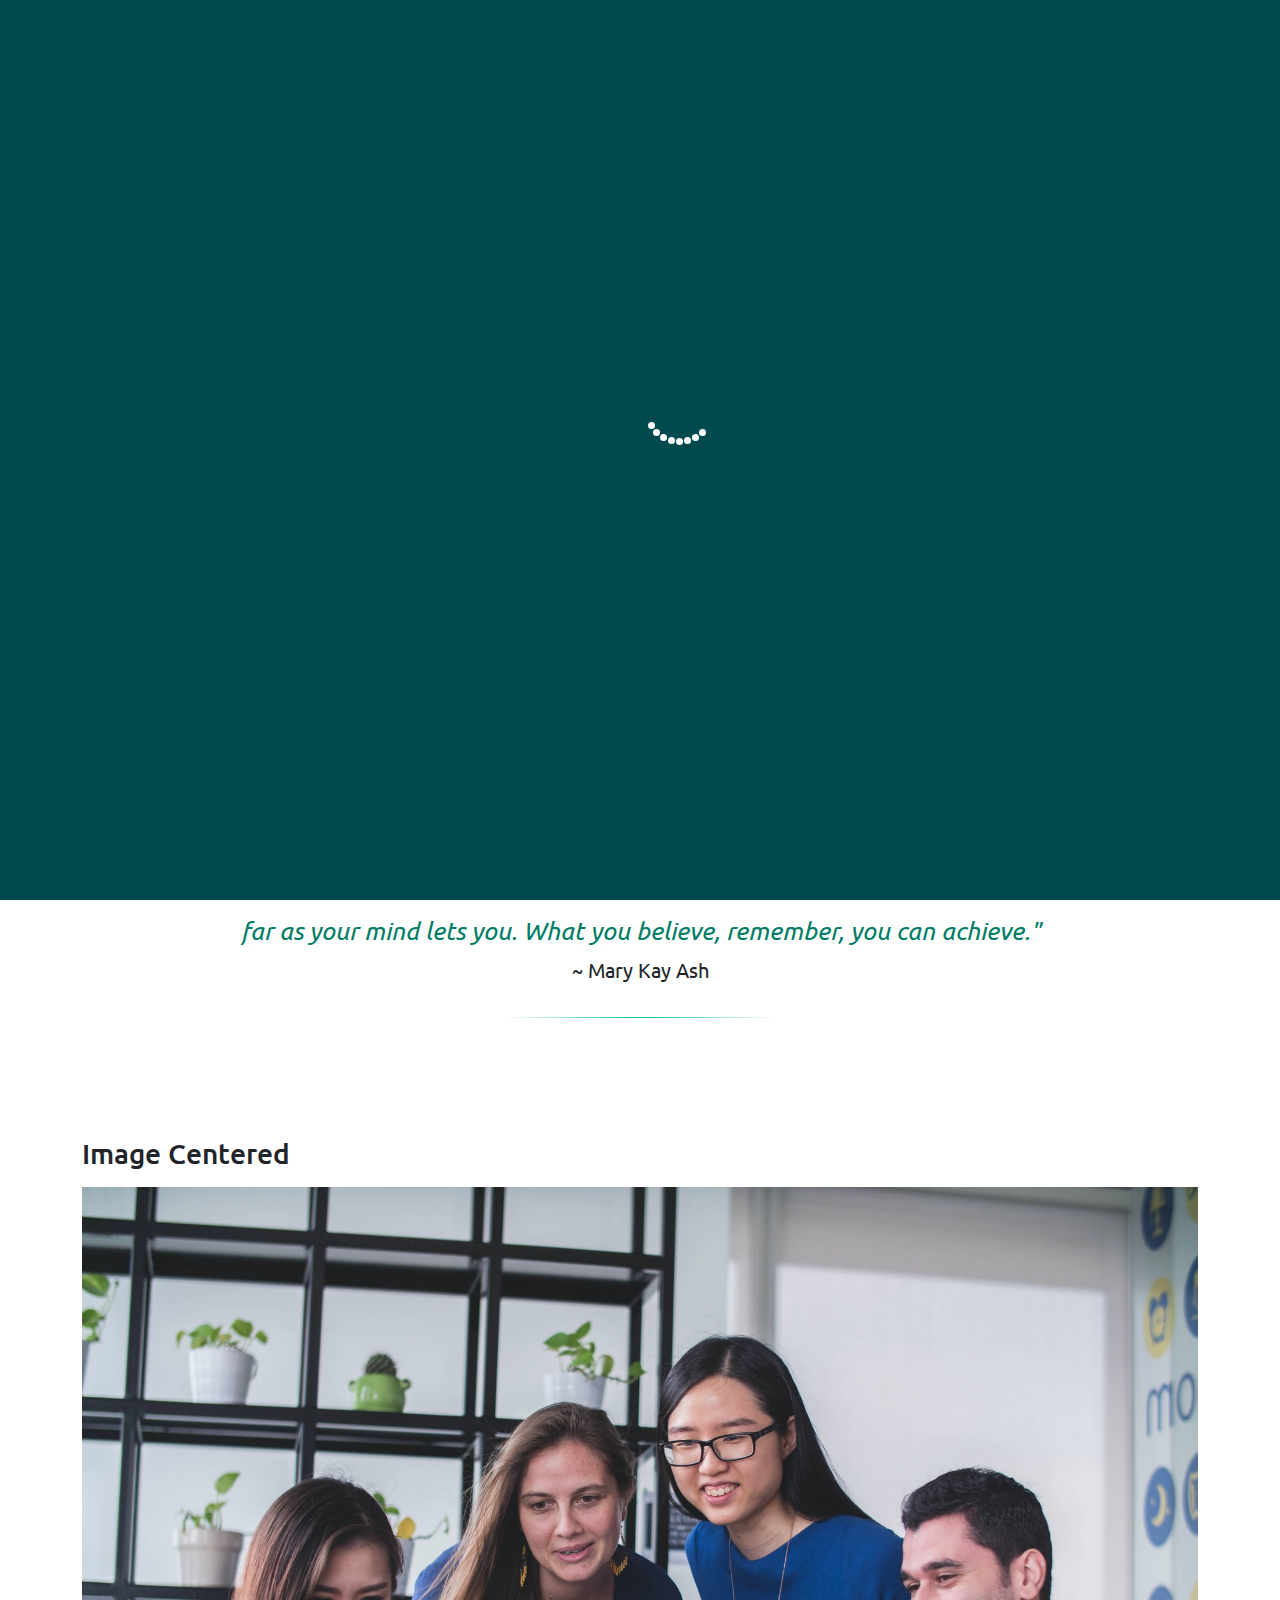
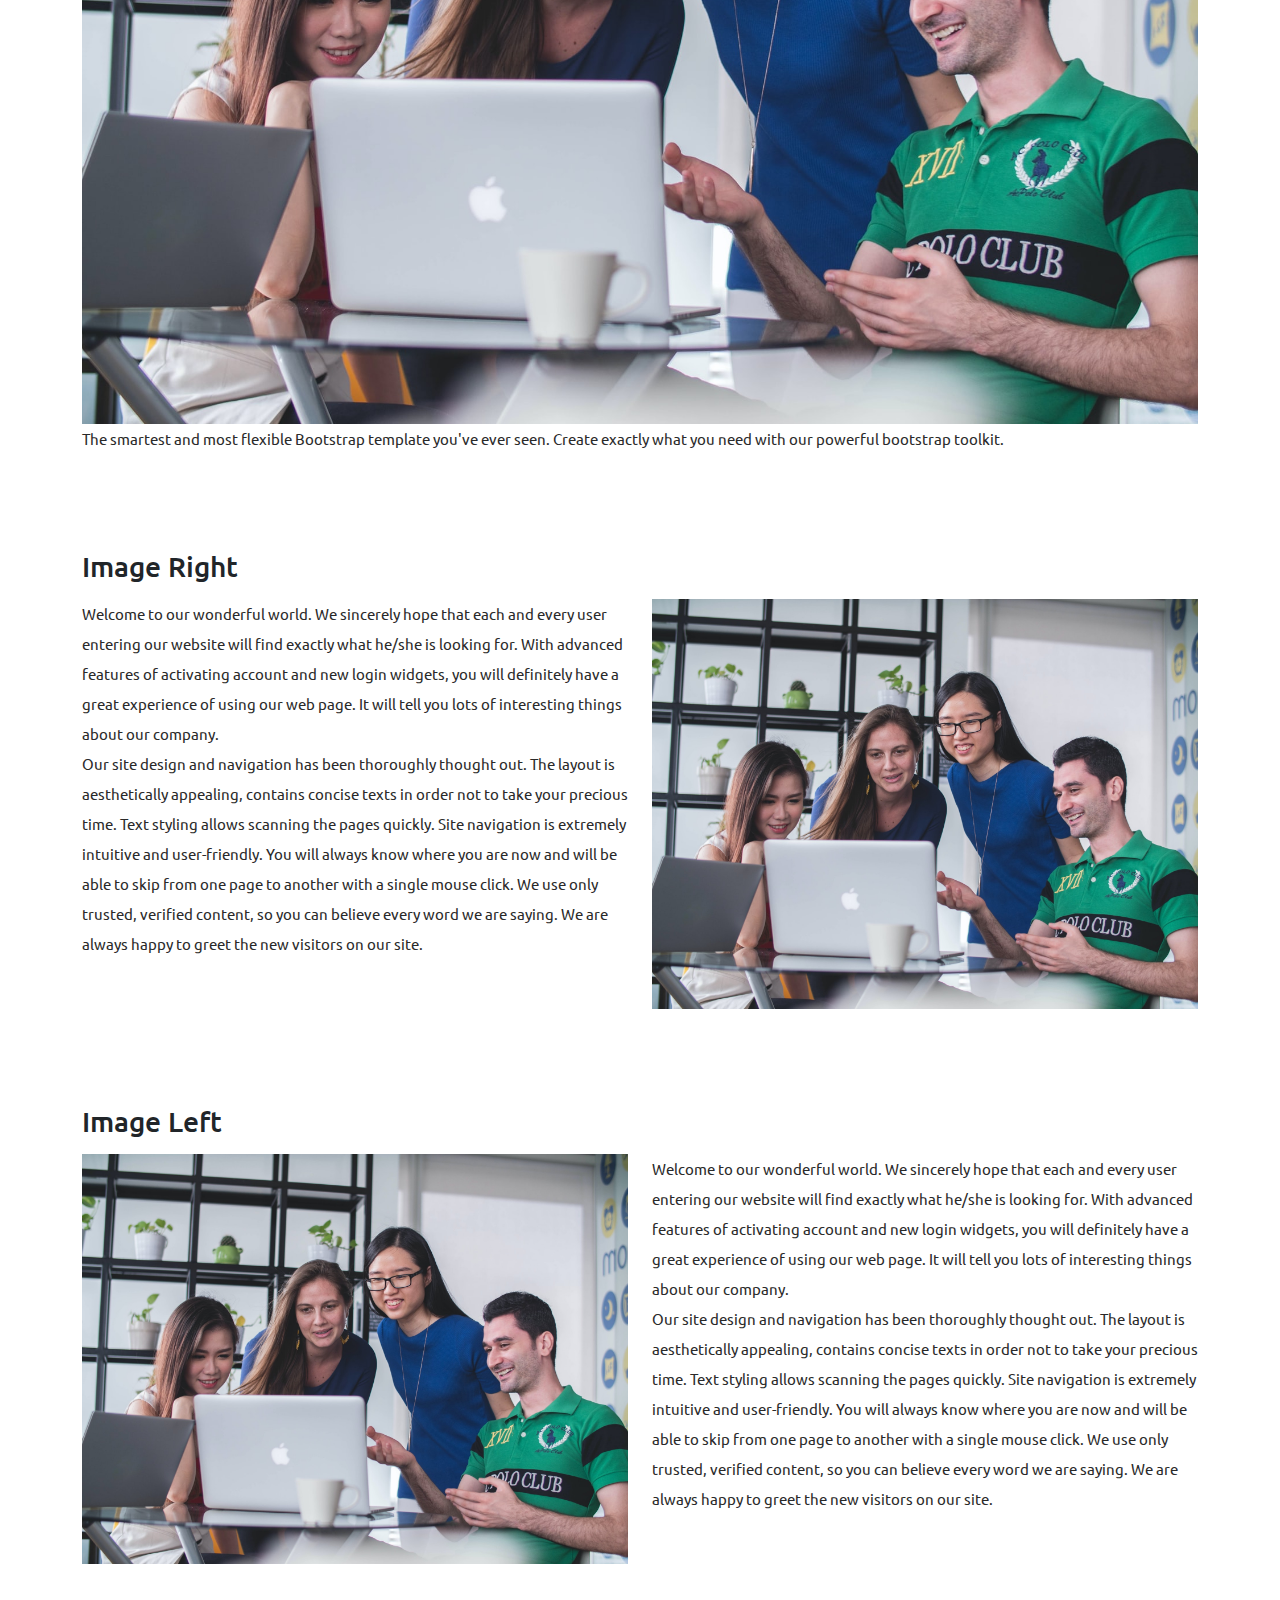
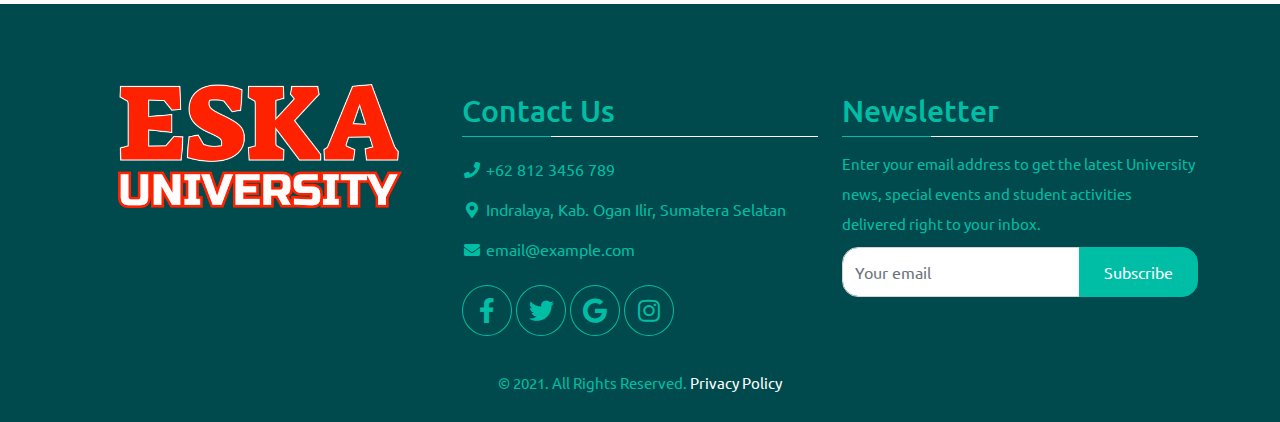
<file: typography.html>
<!doctype html>
<html lang="en">

<head>
    <!-- Required meta tags -->
    <meta charset="utf-8">
    <meta name="viewport" content="width=device-width, initial-scale=1">

    <!-- Favicon -->
    <link rel="shortcut icon" type="image/x-icon" href="images/favicon.png">

    <!-- Icon -->
    <link rel="icon" sizes="192x192" href="images/favicon.png">

    <!-- Meta Title -->
    <meta name="og:title" content="ESKA University">
    <meta name="og:type" content="page">
    <!-- Meta Description -->
    <meta name="description" content="ESKA University is a website template provides a wide variety of tools for easy website development">
    <meta name="og:description" content="ESKA University is a website template provides a wide variety of tools for easy website development">

    <title>ESKA University</title>

    <!-- CSS -->
    <link href="assets/bootstrap/css/bootstrap.min.css" rel="stylesheet">
    <link href="assets/owlcarousel/assets/owl.carousel.min.css" rel="stylesheet">
    <link href="assets/font-awesome/css/all.css" rel="stylesheet">
    <link href="assets/animate/animate.css" rel="stylesheet">
    <link href="assets/venobox/venobox.min.css" rel="stylesheet">
    <link href="assets/css/style.css" rel="stylesheet">

</head>

<body>
    <div class="preloader">
        <div class="lds-roller">
            <div></div>
            <div></div>
            <div></div>
            <div></div>
            <div></div>
            <div></div>
            <div></div>
            <div></div>
        </div>
    </div>
    <header>
        <div class="top-header">
            <div class="container header-info">
                <a href="#"><i class="fa fa-phone"></i> +62 812 3456 789</a>
                <a href="#"><i class="fa fa-map-marker-alt"></i> Indralaya, Kab. Ogan Ilir, Sumatera Selatan</a>
                <a href="#"><i class="fa fa-envelope"></i> email@example.com</a>
            </div>
        </div>
        <nav id="navbar_top" class="navbar fixed-top navbar-expand-lg navbar-light">
            <div class="container">
                <a class="navbar-brand" href="index.html">
                    <img src="images/logo.png" alt="">
                </a>
                <button class="navbar-toggler" type="button" data-bs-toggle="collapse" data-bs-target="#mainNavbar" aria-controls="mainNavbar" aria-expanded="false" aria-label="Toggle navigation">
                <span class="navbar-toggler-icon"></span>
              </button>
                <div class="collapse navbar-collapse" id="mainNavbar">
                    <ul class="navbar-nav ms-auto mb-2 mb-lg-0">
                        <li class="nav-item">
                            <a class="nav-link active" href="index.html">Home</a>
                        </li>
                        <li class="nav-item dropdown">
                            <a class="nav-link dropdown-toggle" href="#" id="newsDropdown" role="button" data-bs-toggle="dropdown" aria-expanded="false">News</a>
                            <ul class="dropdown-menu dropdown-menu-end" aria-labelledby="newsDropdown">
                                <li><a class="dropdown-item" href="news.html">News List</a></li>
                                <li><a class="dropdown-item" href="gallery.html">Gallery</a></li>
                                <li><a class="dropdown-item" href="single-post.html">Single Post</a></li>
                            </ul>
                        </li>
                        <li class="nav-item dropdown">
                            <a class="nav-link dropdown-toggle" href="#" id="pageDropdown" role="button" data-bs-toggle="dropdown" aria-expanded="false">Components</a>
                            <ul class="dropdown-menu dropdown-menu-end" aria-labelledby="pageDropdown">
                                <li><a class="dropdown-item" href="typography.html">Typography</a></li>
                                <li><a class="dropdown-item" href="components.html">Components</a></li>
                            </ul>
                        </li>
                        <li class="nav-item">
                            <a class="nav-link" href="contact.html">Contact</a>
                        </li>
                    </ul>

                    <a class="header-search-btn" href="#"><i class="fa fa-search"></i></a>
                </div>
            </div>
        </nav>
        <div class="backdrop-search">
            <div class="backdrop-close"><i class="fa fa-times"></i></div>
            <form class="header-search-form d-flex">
                <input class="form-control me-2" type="search" placeholder="Search here..." aria-label="Search">
                <button class="btn btn-outline-success" type="submit">Search</button>
            </form>
        </div>
    </header>

    <section class="typography">
        <div class="container">
            <div class="section-header">
                <h3>Typography</h3>
                <div class="bor-btm-section-header"></div>
            </div>
            <div class="row row-md-40">
                <div class="col-md-6 mb-3">
                    <h1>Heading 1</h1>
                    <div class="inset-lg-right-40 inset-xl-right-70">
                        <p>Starbis is an independent web design studio with a rich history. It started as a small family-owned business in Oakville, and has grown enough to successfully occupy two large buildings in two different cities.</p>
                    </div>
                </div>
                <div class="col-md-6 mb-3">
                    <h2>Heading 2</h2>
                    <div class="inset-lg-right-40 inset-xl-right-70">
                        <p>Starbis is an independent web design studio with a rich history. It started as a small family-owned business in Oakville, and has grown enough to successfully occupy two large buildings in two different cities.</p>
                    </div>
                </div>
                <div class="col-md-6 mb-3">
                    <h3>Heading 3</h3>
                    <div class="inset-lg-right-40 inset-xl-right-70">
                        <p>Starbis is an independent web design studio with a rich history. It started as a small family-owned business in Oakville, and has grown enough to successfully occupy two large buildings in two different cities.</p>
                    </div>
                </div>
                <div class="col-md-6 mb-3">
                    <h4>Heading 4</h4>
                    <div class="inset-lg-right-40 inset-xl-right-70">
                        <p>Starbis is an independent web design studio with a rich history. It started as a small family-owned business in Oakville, and has grown enough to successfully occupy two large buildings in two different cities.</p>
                    </div>
                </div>
                <div class="col-md-6 mb-3">
                    <h5>Heading 5</h5>
                    <div class="inset-lg-right-40 inset-xl-right-70">
                        <p>Starbis is an independent web design studio with a rich history. It started as a small family-owned business in Oakville, and has grown enough to successfully occupy two large buildings in two different cities.</p>
                    </div>
                </div>
                <div class="col-md-6 mb-3">
                    <h6>Heading 6</h6>
                    <div class="inset-lg-right-40 inset-xl-right-70">
                        <p>Starbis is an independent web design studio with a rich history. It started as a small family-owned business in Oakville, and has grown enough to successfully occupy two large buildings in two different cities.</p>
                    </div>
                </div>
            </div>
        </div>
    </section>

    <section>
        <div class="container">
            <h3 class="py-3">Blockquote</h3>
            <div class="quote-wrap">
                <blockquote class="blockquote">
                    <p>Don’t limit yourself. Many people limit themselves to what they think they can do. You can go as far as your mind lets you. What you believe, remember, you can achieve.</p>
                    <span>~ Mary Kay Ash </span>
                </blockquote>
            </div>
        </div>
    </section>

    <section>
        <div class="container">
            <h3 class="py-3">Image Centered</h3>
            <figure><img src="images/picture-2.jpg"></figure>
            <p class="text-gray-darker">The smartest and most flexible Bootstrap template you've ever seen. Create exactly what you need with our powerful bootstrap toolkit.</p>
        </div>
    </section>

    <section>
        <div class="container">
            <h3 class="py-3">Image Right</h3>
            <div class="row d-flex flex-lg-row-reverse">
                <div class="col-md-6">
                    <figure><img src="images/picture-2.jpg" alt="" width="570" height="386">
                    </figure>
                </div>
                <div class="col-md-6">
                    <div class="inset-lg-right-40 inset-xl-right-85 text-gray-darker">
                        <p>Welcome to our wonderful world. We sincerely hope that each and every user entering our website will find exactly what he/she is looking for. With advanced features of activating account and new login widgets, you will definitely
                            have a great experience of using our web page. It will tell you lots of interesting things about our company.</p>
                        <p>Our site design and navigation has been thoroughly thought out. The layout is aesthetically appealing, contains concise texts in order not to take your precious time. Text styling allows scanning the pages quickly. Site navigation
                            is extremely intuitive and user-friendly. You will always know where you are now and will be able to skip from one page to another with a single mouse click. We use only trusted, verified content, so you can believe every word
                            we are saying. We are always happy to greet the new visitors on our site.</p>
                    </div>
                </div>
            </div>
        </div>
    </section>

    <section>
        <div class="container">
            <h3 class="py-3">Image Left</h3>
            <div class="row d-flex">
                <div class="col-md-6">
                    <figure><img src="images/picture-2.jpg" alt="" width="570" height="386">
                    </figure>
                </div>
                <div class="col-md-6">
                    <div class="inset-lg-left-40 inset-xl-left-70 text-gray-darker">
                        <p>Welcome to our wonderful world. We sincerely hope that each and every user entering our website will find exactly what he/she is looking for. With advanced features of activating account and new login widgets, you will definitely
                            have a great experience of using our web page. It will tell you lots of interesting things about our company.</p>
                        <p>Our site design and navigation has been thoroughly thought out. The layout is aesthetically appealing, contains concise texts in order not to take your precious time. Text styling allows scanning the pages quickly. Site navigation
                            is extremely intuitive and user-friendly. You will always know where you are now and will be able to skip from one page to another with a single mouse click. We use only trusted, verified content, so you can believe every word
                            we are saying. We are always happy to greet the new visitors on our site.</p>
                    </div>
                </div>
            </div>
        </div>
    </section>

    <footer>
        <div class="container">
            <div class="row justify-content-sm-center">
                <div class="col-lg-4">
                    <a href="index.html">
                        <div class="unit">
                            <div class="unit-left">
                                <img src="images/logo.png" alt="">
                            </div>
                        </div>
                    </a>
                </div>
                <div class="col-lg-4">
                    <div class="links">
                        <div class="links-header">
                            <h5>Contact Us</h5>
                            <div class="bor-btm-sign"></div>
                        </div>
                        <div class="links-body">
                            <ul class="list-group">
                                <li class="list-group-item">
                                    <i class="fa fa-phone"></i> <a href="#">+62 812 3456 789</a>
                                </li>
                                <li class="list-group-item">
                                    <i class="fa fa-map-marker-alt"></i> <a href="#">Indralaya, Kab. Ogan Ilir, Sumatera Selatan</a>
                                </li>
                                <li class="list-group-item">
                                    <i class="fa fa-envelope"></i> <a href="#">email@example.com</a>
                                </li>
                            </ul>
                            <div class="socials">
                                <a href="#">
                                    <i class="fab fa-facebook-f"></i>
                                </a>
                                <a href="#">
                                    <i class="fab fa-twitter"></i>
                                </a>
                                <a href="#">
                                    <i class="fab fa-google"></i>
                                </a>
                                <a href="#">
                                    <i class="fab fa-instagram"></i>
                                </a>
                            </div>
                        </div>
                    </div>
                </div>
                <div class="col-lg-4">
                    <div class="links">
                        <div class="links-header">
                            <h5>Newsletter</h5>
                            <div class="bor-btm-sign"></div>
                        </div>
                        <div class="links-body">
                            <p>Enter your email address to get the latest University news, special events and student activities delivered right to your inbox.</p>
                            <form>
                                <div class="input-group">
                                    <input type="text" class="form-control" placeholder="Your email">
                                    <button class="btn btn-primary" type="submit">Subscribe</button>
                                </div>
                            </form>
                        </div>
                    </div>
                </div>
                <div class="col-lg-12">
                    <div class="rights">
                        <p><span>©&nbsp;</span><span class="copyright-year">2021</span><span>.&nbsp;</span><span>All Rights Reserved</span><span>.&nbsp;</span><a href="privacy-policy.html">Privacy Policy</a></p>
                    </div>
                </div>
            </div>
        </div>
    </footer>

    <div class="back-to-top">
        <div><i class="fa fa-chevron-up"></i></div>
    </div>
    <!-- MainJs -->
    <script src="assets/bootstrap/js/bootstrap.bundle.min.js"></script>
    <script src="assets/jquery/jquery-3.6.0.min.js"></script>
    <script src="assets/owlcarousel/owl.carousel.min.js"></script>
    <script src="assets/animate/wow.min.js"></script>
    <script src="assets/counter/js/functions.js"></script>
    <script src="assets/isotope/js/isotope-docs.min.js"></script>
    <script src="assets/venobox/venobox.min.js"></script>
    <script src="assets/js/main.js"></script>

</body>

</html>
</file>
<file: assets/css/style.css>
@charset "UTF-8";
@import url("https://fonts.googleapis.com/css2?family=Ubuntu:wght@500&display=swap");
/* 
---------------------------------------------
reset
--------------------------------------------- 
*/
html,
body,
div,
span,
applet,
object,
iframe,
h1,
h2,
h3,
h4,
h5,
h6,
p,
blockquote,
div pre,
a,
abbr,
acronym,
address,
big,
cite,
code,
del,
dfn,
em,
font,
img,
ins,
kbd,
q,
s,
samp,
small,
strike,
strong,
sub,
sup,
tt,
var,
b,
u,
i,
center,
dl,
dt,
dd,
ol,
ul,
li,
figure,
header,
nav,
section,
article,
aside,
footer,
figcaption {
  margin: 0;
  padding: 0;
  border: 0;
  outline: 0;
}

/* clear fix */
.grid:after {
  content: "";
  display: block;
  clear: both;
}

/* ---- .grid-item ---- */
.grid-sizer,
.grid-item {
  width: 50%;
}

.grid-item {
  float: left;
}

.grid-item img {
  display: block;
  max-width: 100%;
}

.clearfix:after {
  content: ".";
  display: block;
  clear: both;
  visibility: hidden;
  line-height: 0;
  height: 0;
}

.clearfix {
  display: inline-block;
}

html[xmlns] .clearfix {
  display: block;
}

* html .clearfix {
  height: 1%;
}

ul,
li {
  padding: 0;
  margin: 0;
  list-style: none;
}

header,
nav,
section,
article,
aside,
footer,
hgroup {
  display: block;
}

* {
  -webkit-box-sizing: border-box;
          box-sizing: border-box;
}

html,
body {
  font-family: "Ubuntu", sans-serif;
  font-weight: 400;
  background-color: #fff;
  -ms-text-size-adjust: 100%;
  -webkit-font-smoothing: antialiased;
  -moz-osx-font-smoothing: grayscale;
  overflow-x: hidden;
}

a {
  text-decoration: none !important;
}

h1,
h2,
h3,
h4,
h5,
h6 {
  margin-top: 0px;
  margin-bottom: 0px;
}

ul {
  margin-bottom: 0px;
}

p {
  font-size: 15px;
  line-height: 30px;
  color: #2a2a2a;
}

img {
  width: 100%;
  overflow: hidden;
}

:root {
  --bgcolor1: rgb(0, 74, 77);
  --color1: rgb(0, 124, 103);
  --color1active: rgb(0, 190, 165);
  --black: black;
}

.btn {
  padding: 0.75rem 1.5rem;
  border-radius: 1rem;
}

.btn-primary {
  background-color: var(--color1active);
  border-color: var(--color1active);
}

.btn-primary:hover {
  background-color: var(--color1);
  border-color: var(--color1active);
}

.btn-outline-primary {
  background-color: transparent;
  border-color: var(--color1);
  color: var(--color1);
}

.btn-outline-primary:hover {
  background-color: var(--color1);
  border-color: var(--color1);
}

.bor-btm-sign {
  position: relative;
  height: 1px;
  padding: 0;
  background: white;
  border: none;
}

.bor-btm-sign:before {
  content: "";
  position: absolute;
  top: 0;
  left: 0;
  height: 1px;
  width: 25%;
  background: var(--color1active);
}

.bor-btm-section-header {
  position: relative;
  height: 2px;
  padding: 0;
  background: var(--color1);
  border: none;
  border-radius: 50%;
}

.bor-btm-section-header:before {
  content: "";
  position: absolute;
  top: 0;
  left: 0;
  height: 2px;
  width: 25%;
  border-radius: 50%;
  background: var(--color1active);
}

.preloader {
  visibility: visible;
  position: fixed;
  z-index: 1090;
  width: 100%;
  height: 100vh;
  background-color: var(--bgcolor1);
  text-align: center;
}

.preloader .lds-roller {
  display: inline-block;
  position: absolute;
  top: calc(50% - 80px);
  width: 80px;
  height: 80px;
}

.preloader .lds-roller div {
  -webkit-animation: lds-roller 1.2s cubic-bezier(0.5, 0, 0.5, 1) infinite;
          animation: lds-roller 1.2s cubic-bezier(0.5, 0, 0.5, 1) infinite;
  -webkit-transform-origin: 40px 40px;
          transform-origin: 40px 40px;
}

.preloader .lds-roller div:after {
  content: " ";
  display: block;
  position: absolute;
  width: 7px;
  height: 7px;
  border-radius: 50%;
  background: #fff;
  margin: -4px 0 0 -4px;
}

.preloader .lds-roller div:nth-child(1) {
  -webkit-animation-delay: -0.036s;
          animation-delay: -0.036s;
}

.preloader .lds-roller div:nth-child(1):after {
  top: 63px;
  left: 63px;
}

.preloader .lds-roller div:nth-child(2) {
  -webkit-animation-delay: -0.072s;
          animation-delay: -0.072s;
}

.preloader .lds-roller div:nth-child(2):after {
  top: 68px;
  left: 56px;
}

.preloader .lds-roller div:nth-child(3) {
  -webkit-animation-delay: -0.108s;
          animation-delay: -0.108s;
}

.preloader .lds-roller div:nth-child(3):after {
  top: 71px;
  left: 48px;
}

.preloader .lds-roller div:nth-child(4) {
  -webkit-animation-delay: -0.144s;
          animation-delay: -0.144s;
}

.preloader .lds-roller div:nth-child(4):after {
  top: 72px;
  left: 40px;
}

.preloader .lds-roller div:nth-child(5) {
  -webkit-animation-delay: -0.18s;
          animation-delay: -0.18s;
}

.preloader .lds-roller div:nth-child(5):after {
  top: 71px;
  left: 32px;
}

.preloader .lds-roller div:nth-child(6) {
  -webkit-animation-delay: -0.216s;
          animation-delay: -0.216s;
}

.preloader .lds-roller div:nth-child(6):after {
  top: 68px;
  left: 24px;
}

.preloader .lds-roller div:nth-child(7) {
  -webkit-animation-delay: -0.252s;
          animation-delay: -0.252s;
}

.preloader .lds-roller div:nth-child(7):after {
  top: 63px;
  left: 17px;
}

.preloader .lds-roller div:nth-child(8) {
  -webkit-animation-delay: -0.288s;
          animation-delay: -0.288s;
}

.preloader .lds-roller div:nth-child(8):after {
  top: 56px;
  left: 12px;
}

@-webkit-keyframes lds-roller {
  0% {
    -webkit-transform: rotate(0deg);
            transform: rotate(0deg);
  }
  100% {
    -webkit-transform: rotate(360deg);
            transform: rotate(360deg);
  }
}

@keyframes lds-roller {
  0% {
    -webkit-transform: rotate(0deg);
            transform: rotate(0deg);
  }
  100% {
    -webkit-transform: rotate(360deg);
            transform: rotate(360deg);
  }
}

.preloader.loaded {
  visibility: hidden;
}

header .top-header {
  display: none;
  width: 100%;
}

header nav.navbar {
  background-color: var(--bgcolor1);
}

header nav.navbar .container {
  width: 95%;
  margin-right: 0;
  margin-left: 0;
}

header nav.navbar .navbar-brand img {
  width: 200px;
  height: 30px;
  -o-object-fit: contain;
     object-fit: contain;
}

header nav.navbar .navbar-toggler {
  color: grey !important;
}

header nav.navbar .navbar-nav .dropdown-menu {
  background-color: var(--bgcolor1);
  border: none;
}

header .backdrop-search {
  display: none;
  position: fixed;
  z-index: 1090;
  width: 100%;
  height: 100vh;
  top: 0;
  left: 0;
  right: 0;
  bottom: 0;
  background-color: var(--bgcolor1);
  padding: 40vh 10%;
}

header .backdrop-search .backdrop-close {
  position: absolute;
  cursor: pointer;
  background-color: transparent;
  border: 1px solid var(--color1active);
  color: var(--color1active);
  border-radius: 5px;
  padding: 0px 5px;
  top: 33vh;
  right: 10%;
}

header .backdrop-search .backdrop-close:hover {
  background-color: var(--color1active);
  border: 1px solid var(--color1);
  color: var(--color1);
}

header .backdrop-search.show {
  display: block;
}

.main-banner {
  margin-top: 55px;
}

.main-banner .banner_carousel .inner-banner img {
  position: relative;
  width: 100%;
  height: 50vh;
  -o-object-fit: cover;
     object-fit: cover;
}

.main-banner .banner_carousel .inner-banner .text-banner {
  position: absolute;
  text-align: center;
  top: 40%;
  left: 15%;
  right: 15%;
}

.main-banner .banner_carousel .inner-banner .text-banner h3 {
  font-size: 30px;
  font-weight: bold;
  color: var(--color1);
  text-shadow: 1px 3px 5px black;
}

.main-banner .banner_carousel .inner-banner .text-banner p {
  font-size: 12px;
  color: white;
  text-shadow: 1px 3px 5px black;
}

.main-banner .banner_carousel .owl-nav {
  position: absolute;
  width: 100%;
  top: 45%;
}

.main-banner .banner_carousel .owl-nav .owl-prev {
  position: absolute;
  left: 5%;
  font-size: 50px;
  color: var(--bgcolor1);
  -webkit-transition: 0.5s ease color;
  transition: 0.5s ease color;
}

.main-banner .banner_carousel .owl-nav .owl-prev :hover {
  color: var(--color1active);
  -webkit-transition: 0.5s ease color;
  transition: 0.5s ease color;
}

.main-banner .banner_carousel .owl-nav .owl-next {
  position: absolute;
  right: 5%;
  font-size: 50px;
  color: var(--bgcolor1);
  -webkit-transition: 0.5s ease color;
  transition: 0.5s ease color;
}

.main-banner .banner_carousel .owl-nav .owl-next :hover {
  color: var(--color1active);
  -webkit-transition: 0.5s ease color;
  transition: 0.5s ease color;
}

.main-banner .banner_carousel .owl-dots {
  position: absolute;
  width: 100%;
  bottom: 5%;
  text-align: center;
}

.main-banner .banner_carousel .owl-dots .owl-dot {
  width: 10px;
  height: 10px;
  border: 1px solid var(--color1);
  border-radius: 50%;
  margin: 0 5px;
  background-color: transparent;
}

.main-banner .banner_carousel .owl-dots .owl-dot.active {
  width: 10px;
  height: 10px;
  border-radius: 50%;
  border: 1px solid var(--color1);
  margin: 0 5px;
  background-color: var(--color1);
}

@media (min-width: 992px) {
  header .top-header {
    display: block;
    position: fixed;
    padding: 5px 0px;
    z-index: 1080;
    background-color: var(--color1);
    width: 100%;
    height: 35px;
    visibility: visible;
    -webkit-transition: 0.25s ease height;
    transition: 0.25s ease height;
  }
  header .top-header .header-info a {
    font-size: 13px;
    color: white;
    margin-right: 15px;
    -webkit-transition: 0.25s ease color;
    transition: 0.25s ease color;
  }
  header .top-header .header-info a i {
    font-size: 14px;
    margin-right: 3px;
  }
  header .top-header .header-info a:hover {
    color: rgba(255, 255, 255, 0.5);
    -webkit-transition: 0.25s ease color;
    transition: 0.25s ease color;
  }
  header .top-header.hide {
    visibility: hidden;
    height: 0px;
    -webkit-transition: 0.25s ease height;
    transition: 0.25s ease height;
  }
  header nav.navbar {
    height: 70px;
    background-color: transparent;
    -webkit-transition: 0.5s ease all;
    transition: 0.5s ease all;
    top: 35px;
  }
  header nav.navbar .navbar-brand img {
    width: 200px;
    height: 35px;
    -o-object-fit: contain;
       object-fit: contain;
    -webkit-transition: 0.5s ease all;
    transition: 0.5s ease all;
  }
  header nav.navbar a {
    font-size: 17px;
    color: var(--color1) !important;
  }
  header nav.navbar a:after {
    display: none;
    content: "";
  }
  header nav.navbar a.active {
    color: var(--color1active) !important;
  }
  header nav.navbar a:hover {
    color: var(--color1active) !important;
  }
  header nav.navbar .dropdown-menu {
    min-width: 17vw;
    padding: 1.5rem;
  }
  header nav.navbar .dropdown-menu li a {
    font-size: 18px;
    padding: 1rem 0.5rem;
    border-bottom: 1px solid var(--color1);
  }
  header nav.navbar .dropdown-menu li a:hover {
    background-color: transparent !important;
    color: white !important;
  }
  header nav.navbar .dropdown-menu li:hover a:before {
    font-family: "Font Awesome 5 Free";
    content: "\f35a";
    margin-right: 5px;
    color: white !important;
  }
  header nav.navbar .header-search-btn {
    margin-left: 2rem;
  }
  header nav.navbar .header-search-form {
    display: none !important;
  }
  header nav.scrolled {
    background-color: var(--bgcolor1);
    height: 100px;
    -webkit-box-shadow: 0px 2px 17px var(--color1);
            box-shadow: 0px 2px 17px var(--color1);
    -webkit-transition: 0.5s ease all;
    transition: 0.5s ease all;
    top: 0px;
  }
  header nav.scrolled .navbar-brand img {
    width: 200px;
    height: 40px;
    -o-object-fit: contain;
       object-fit: contain;
    -webkit-transition: 0.5s ease all;
    transition: 0.5s ease all;
  }
  header nav.scrolled a {
    font-size: 17px;
    color: var(--color1) !important;
  }
  header nav.scrolled a.active {
    color: white !important;
  }
  header nav.scrolled a:hover {
    color: white !important;
  }
  .main-banner .banner_carousel .inner-banner img {
    position: relative;
    width: 100%;
    height: 100vh;
    -o-object-fit: cover;
       object-fit: cover;
  }
  .main-banner .banner_carousel .inner-banner .text-banner {
    position: absolute;
    text-align: center;
    top: 60%;
    left: 15%;
    right: 15%;
  }
  .main-banner .banner_carousel .inner-banner .text-banner h3 {
    font-size: 50px;
    font-weight: bold;
    color: var(--color1);
    text-shadow: 1px 3px 5px black;
  }
  .main-banner .banner_carousel .inner-banner .text-banner p {
    font-size: 20px;
    color: white;
    text-shadow: 1px 3px 5px black;
  }
  .main-banner .banner_carousel .inner-banner .text-banner .button-banner {
    margin-top: 25px;
  }
}

section {
  padding-top: 2.5rem;
  padding-bottom: 2.5rem;
}

section .section-header {
  padding: 1rem 0 1.5rem;
}

section .section-header h3 {
  margin-bottom: 1rem;
  font-size: 50px;
  margin-left: 30px;
  margin-bottom: 0;
  color: var(--color1);
}

section .section-header h3:before {
  display: inline-block;
  position: absolute;
  content: "";
  margin-top: 22px;
  margin-left: -20px;
  width: 0;
  height: 0;
  border-top: 10px solid transparent;
  border-bottom: 10px solid transparent;
  border-left: 10px solid var(--color1active);
  opacity: 1;
}

section .counter-1 {
  text-align: center;
  padding: 75px 25px;
  border: 1px solid transparent;
  border-radius: 15px;
  -webkit-transition: 0.5s ease border;
  transition: 0.5s ease border;
}

section .counter-1 span.icon {
  font-size: 75px;
  display: inline-block;
  color: white;
  -webkit-transition: 0.5s ease transform;
  transition: 0.5s ease transform;
}

section .counter-1 .counter-container {
  margin-top: 20px;
  font-size: 18px;
  color: white;
}

section .counter-1 .counter-container span {
  display: block;
  font-size: 25px;
  color: white;
}

section .counter-1:hover {
  border: 1px solid white;
  -webkit-box-shadow: 0px 0px 5px white;
          box-shadow: 0px 0px 5px white;
  -webkit-transition: 0.5s ease border;
  transition: 0.5s ease border;
}

section .counter-1:hover > span.icon {
  text-shadow: 0px 0px 5px var(--color1active);
  -webkit-transform: rotateY(180deg);
          transform: rotateY(180deg);
  -webkit-transition: 0.5s ease transform;
  transition: 0.5s ease transform;
}

section .counter-1:hover > .counter-container {
  text-shadow: 0px 0px 5px var(--color1active);
}

section .isotope-warp .button-group.filter-button-group {
  margin: 0.5rem 0rem 1.5rem;
  text-align: center;
}

section .isotope-warp .button-group.filter-button-group button {
  font-size: 18px;
  margin: 0px 0.5rem;
  color: var(--color1);
  background: transparent;
  border: none;
  -webkit-transition: 0.5s ease color;
  transition: 0.5s ease color;
}

section .isotope-warp .button-group.filter-button-group button:hover {
  color: var(--color1active);
  -webkit-transition: 0.5s ease color;
  transition: 0.5s ease color;
}

section .isotope-warp .grid .element-item .thumbnail-figure {
  background-color: white;
  border-radius: 2px;
  -webkit-box-shadow: 0px 1px 5px rgba(0, 0, 0, 0.5);
          box-shadow: 0px 1px 5px rgba(0, 0, 0, 0.5);
  margin-bottom: 1rem;
}

section .isotope-warp .grid .element-item .thumbnail-figure .thumbnail-image-warp {
  height: 300px;
  overflow: hidden;
  position: relative;
  border-radius: 2px;
}

section .isotope-warp .grid .element-item .thumbnail-figure .thumbnail-image-warp img {
  width: 100%;
  height: 100%;
  border-radius: 2px;
  -o-object-fit: cover;
     object-fit: cover;
  -webkit-transition: all 0.5s;
  transition: all 0.5s;
}

section .isotope-warp .grid .element-item .caption {
  visibility: hidden;
  position: absolute;
  width: 100%;
  height: 0px;
  bottom: 0px;
  background-color: white;
  text-align: center;
  -webkit-transition: 0.25s ease all;
  transition: 0.25s ease all;
}

section .isotope-warp .grid .element-item .caption h5.caption-header {
  padding: 0.75rem 1rem;
  color: var(--color1);
}

section .isotope-warp .grid .element-item:hover img {
  -webkit-transform: scale3d(1.2, 1.2, 1);
          transform: scale3d(1.2, 1.2, 1);
  -webkit-filter: grayscale(0.75);
          filter: grayscale(0.75);
}

section .isotope-warp .grid .element-item:hover .caption {
  visibility: visible;
  height: 65px;
  -webkit-transition: 0.5s ease all;
  transition: 0.5s ease all;
}

section .latest-news-container .single-news-card {
  border: none;
}

section .latest-news-container .single-news-card img.card-img-top {
  width: 100%;
  -o-object-fit: cover;
     object-fit: cover;
  -webkit-transition: 0.5s ease all;
  transition: 0.5s ease all;
}

section .latest-news-container .single-news-card .card-body {
  position: relative;
  margin-top: -75px;
  margin-right: 15px;
  background-color: white;
  border-radius: 0px 15px 0 0;
  -webkit-transition: 0.5s ease all;
  transition: 0.5s ease all;
}

section .latest-news-container .single-news-card .card-body h5.card-title a {
  font-size: 30px;
  color: var(--color1);
  -webkit-transition: 0.5s ease all;
  transition: 0.5s ease all;
}

section .latest-news-container .single-news-card .card-body p.card-text {
  padding-left: 5px;
  font-size: 15px;
}

section .latest-news-container .single-news-card .card-body .card-info {
  margin-top: 0.5rem;
  margin-left: 5px;
  -webkit-box-pack: end;
      -ms-flex-pack: end;
          justify-content: end;
}

section .latest-news-container .single-news-card .card-body .card-info span {
  font-size: 13px;
  color: var(--color1);
  font-style: italic;
  cursor: pointer;
  -webkit-transition: 0.5s ease all;
  transition: 0.5s ease all;
}

section .latest-news-container .single-news-card .card-body .card-info span i {
  font-style: italic;
}

section .latest-news-container .single-news-card .card-body .card-info span:hover {
  color: var(--color1active);
}

section .latest-news-container .single-news-card .card-body .card-info span:not(:last-child):after {
  content: "·";
  margin-left: 5px;
  margin-right: 2px;
}

section .latest-news-container .single-news-card:hover img.card-img-top {
  -webkit-filter: grayscale(0.8);
          filter: grayscale(0.8);
}

section .latest-news-container .single-news-card:hover .card-body h5.card-title a {
  color: var(--color1active);
}

section .latest-news-container .multi-news-card .multi-news-item {
  margin-bottom: 0.5rem;
  border: none;
  cursor: pointer;
  -webkit-transition: 0.5s ease all;
  transition: 0.5s ease all;
}

section .latest-news-container .multi-news-card .multi-news-item .card-body {
  padding-top: 0;
  padding-bottom: 0;
  min-height: 150px;
}

section .latest-news-container .multi-news-card .multi-news-item .card-body .card-img {
  position: absolute;
  width: 150px;
  height: 100%;
  right: 0;
  top: 0;
}

section .latest-news-container .multi-news-card .multi-news-item .card-body .card-img img {
  width: 100%;
  height: 100%;
  -o-object-fit: cover;
     object-fit: cover;
  border-radius: 5px;
  -webkit-transition: 0.5s ease all;
  transition: 0.5s ease all;
}

section .latest-news-container .multi-news-card .multi-news-item .card-body .card-title {
  width: calc(100% - 150px);
  font-size: 23px;
}

section .latest-news-container .multi-news-card .multi-news-item .card-body .card-title a {
  color: var(--color1active);
  -webkit-transition: 0.5s ease color;
  transition: 0.5s ease color;
}

section .latest-news-container .multi-news-card .multi-news-item .card-body .card-text {
  width: calc(100% - 150px);
  font-size: 13px;
}

section .latest-news-container .multi-news-card .multi-news-item .card-body .card-info {
  margin-top: 0.25rem;
  margin-left: 5px;
  -webkit-box-pack: end;
      -ms-flex-pack: end;
          justify-content: end;
}

section .latest-news-container .multi-news-card .multi-news-item .card-body .card-info span {
  font-size: 13px;
  color: var(--color1);
  font-style: italic;
  cursor: pointer;
  -webkit-transition: 0.5s ease all;
  transition: 0.5s ease all;
}

section .latest-news-container .multi-news-card .multi-news-item .card-body .card-info span i {
  font-style: italic;
}

section .latest-news-container .multi-news-card .multi-news-item .card-body .card-info span:hover {
  color: var(--color1active);
}

section .latest-news-container .multi-news-card .multi-news-item .card-body .card-info span:not(:last-child):after {
  content: "·";
  margin-left: 5px;
  margin-right: 2px;
}

section .latest-news-container .multi-news-card .multi-news-item:hover {
  background-color: var(--bgcolor1);
}

section .latest-news-container .multi-news-card .multi-news-item:hover .card-body .card-img img {
  -webkit-filter: grayscale(0.8);
          filter: grayscale(0.8);
}

section .latest-news-container .multi-news-card .multi-news-item:hover .card-body .card-title a {
  color: var(--color1);
}

section .quotes-section {
  background: url("../../images/banner-3.jpg");
  background-color: #787878;
  background-attachment: fixed;
  background-position: center center;
  background-repeat: no-repeat;
  background-size: cover;
  background-blend-mode: darken;
  padding: 5rem 0;
}

section .quotes-section .quotes_carousel .inner-quote {
  text-align: center;
  cursor: pointer;
}

section .quotes-section .quotes_carousel .inner-quote .quote {
  font-size: 40px;
  font-style: italic;
  color: var(--color1active);
}

section .quotes-section .quotes_carousel .inner-quote .quote::before,
section .quotes-section .quotes_carousel .inner-quote .quote::after {
  content: '"';
}

section .quotes-section .quotes_carousel .inner-quote .author {
  text-align: end;
  margin-top: 1rem;
  color: white;
  font-size: 20px;
}

section .quotes-section .quotes_carousel .inner-quote .author::before {
  content: "By. ";
}

section .quotes-section .quotes_carousel .owl-dots {
  text-align: center;
}

section .quotes-section .quotes_carousel .owl-dots .owl-dot {
  width: 40px;
  height: 4px;
  background-color: transparent;
  border: 1px solid var(--bgcolor1);
  border-radius: 20px;
  margin: 0 3px;
}

section .quotes-section .quotes_carousel .owl-dots .owl-dot.active {
  background-color: var(--color1active);
  border-color: var(--color1active);
}

@media (min-width: 992px) {
  section.single-page {
    padding-top: 8rem;
  }
  section.contact {
    padding-top: 8rem;
  }
  section.typography {
    padding-top: 8rem;
  }
  section.components {
    padding-top: 8rem;
  }
}

section.single-page .news-list-container .news-item {
  display: -webkit-box;
  display: -ms-flexbox;
  display: flex;
  margin-bottom: 2.5rem;
  border-radius: 5px;
}

section.single-page .news-list-container .news-item .news-date {
  width: 30%;
  padding: 0 0.5rem 0 0;
}

section.single-page .news-list-container .news-item .news-date .year {
  font-size: 30px;
  position: relative;
  padding-left: 15px;
  color: var(--color1);
  -webkit-transition: 0.5s ease all;
  transition: 0.5s ease all;
}

section.single-page .news-list-container .news-item .news-date .year::before {
  content: "";
  width: 10px;
  height: 3px;
  background: var(--color1active);
  position: absolute;
  top: 50%;
  left: 0;
  -webkit-transition: 0.5s ease all;
  transition: 0.5s ease all;
}

section.single-page .news-list-container .news-item .news-date .month {
  font-size: 20px;
  color: var(--color1);
}

section.single-page .news-list-container .news-item .news-content .news-thumbnail {
  width: 100%;
  max-height: 350px;
}

section.single-page .news-list-container .news-item .news-content .news-thumbnail img {
  width: 100%;
  max-height: 350px;
  -o-object-fit: cover;
     object-fit: cover;
  border-radius: 5px;
  -webkit-transition: 0.5s ease all;
  transition: 0.5s ease all;
}

section.single-page .news-list-container .news-item .news-content .news-header {
  margin-top: 0.5rem;
}

section.single-page .news-list-container .news-item .news-content .news-header h3 {
  color: var(--color1);
  -webkit-transition: 0.25s ease all;
  transition: 0.25s ease all;
}

section.single-page .news-list-container .news-item .news-content .news-body {
  margin-top: 0.5rem;
  font-size: 15px;
  line-height: 2;
  padding-bottom: 0.5rem;
  border-bottom: 1px solid var(--color1);
}

section.single-page .news-list-container .news-item .news-content .news-footer {
  padding-top: 0.5rem;
}

section.single-page .news-list-container .news-item .news-content .news-footer span {
  font-size: 14px;
  color: var(--color1);
  margin-right: 0.25rem;
  -webkit-transition: 0.25s ease all;
  transition: 0.25s ease all;
}

section.single-page .news-list-container .news-item .news-content .news-footer span a {
  color: var(--color1);
  -webkit-transition: 0.25s ease all;
  transition: 0.25s ease all;
}

section.single-page .news-list-container .news-item .news-content .news-footer span:not(:last-child):after {
  content: "·";
  margin-left: 5px;
  margin-right: 2px;
}

section.single-page .news-list-container .news-item .news-content .news-footer span:hover {
  color: var(--color1active);
}

section.single-page .news-list-container .news-item .news-content .news-footer span:hover a {
  color: var(--color1active);
}

section.single-page .news-list-container .news-item:hover .news-date .year {
  color: var(--color1active);
}

section.single-page .news-list-container .news-item:hover .news-date .year::before {
  background-color: var(--color1);
}

section.single-page .news-list-container .news-item:hover .news-content .news-thumbnail img {
  -webkit-filter: grayscale(0.7);
          filter: grayscale(0.7);
}

section.single-page .news-list-container .news-item:hover .news-content .news-header h3 {
  color: var(--color1active);
}

section.single-page .single-post-container {
  padding-top: 4.5rem;
}

section.single-page .single-post-container .single-post-header .thumbnail img {
  width: 100%;
}

section.single-page .single-post-container .single-post-header .title {
  margin: 0.5rem 0;
  color: var(--color1);
}

section.single-page .single-post-container .single-post-header .title h3 {
  font-size: 30px;
}

section.single-page .single-post-container .single-post-body .info {
  padding-bottom: 0.5rem;
  margin-bottom: 0.5rem;
  border-bottom: 1px solid var(--color1);
}

section.single-page .single-post-container .single-post-body .info span {
  margin-right: 0.25rem;
  font-size: 15px;
}

section.single-page .single-post-container .single-post-body .info span i {
  color: var(--color1);
}

section.single-page .single-post-container .single-post-body .info span a {
  color: var(--color1active);
  margin-right: 0.25rem;
  -webkit-transition: 0.25s ease color;
  transition: 0.25s ease color;
}

section.single-page .single-post-container .single-post-body .info span a:hover {
  color: var(--color1);
}

section.single-page .single-post-container .single-post-body .info span a:not(:last-child):after {
  content: ",";
}

section.single-page .single-post-container .single-post-body .info span:not(:last-child):after {
  content: "·";
  margin-left: 5px;
  margin-right: 2px;
}

section.single-page .single-post-container .single-post-body .content p {
  font-size: 15px;
  margin-bottom: 0.5rem;
}

section.single-page .single-post-container .single-post-body .content .quote-wrap {
  text-align: center;
  border-radius: 2px;
  padding: 1.5rem 0;
}

section.single-page .single-post-container .single-post-body .content .quote-wrap blockquote.blockquote {
  padding: 2rem 1rem;
  margin: 0;
}

section.single-page .single-post-container .single-post-body .content .quote-wrap blockquote.blockquote p {
  font-size: 25px;
  font-style: italic;
  line-height: 2;
  color: var(--color1);
}

section.single-page .single-post-container .single-post-body .content .quote-wrap blockquote.blockquote p:before,
section.single-page .single-post-container .single-post-body .content .quote-wrap blockquote.blockquote p:after {
  content: '"';
}

section.single-page .single-post-container .single-post-body .content .quote-wrap::before,
section.single-page .single-post-container .single-post-body .content .quote-wrap::after {
  content: "";
  position: absolute;
  width: 270px;
  height: 1px;
  -webkit-transform: translateX(-50%);
          transform: translateX(-50%);
  background: -webkit-gradient(linear, left top, right top, from(rgba(255, 255, 255, 0)), color-stop(50%, var(--color1active)), to(rgba(0, 0, 0, 0)));
  background: linear-gradient(to right, rgba(255, 255, 255, 0) 0%, var(--color1active) 50%, rgba(0, 0, 0, 0) 100%);
}

section.single-page .single-post-container .single-post-footer {
  margin-top: 1.5rem;
  padding-top: 1.5rem;
  border-top: 1px solid var(--color1);
}

section.single-page .single-post-container .single-post-footer .sharer .title {
  -ms-grid-column-align: start;
      justify-self: start;
  -webkit-box-align: start;
      -ms-flex-align: start;
          align-items: flex-start;
}

section.single-page .single-post-container .single-post-footer .sharer .socials {
  -ms-grid-column-align: end;
      justify-self: end;
  -webkit-box-align: end;
      -ms-flex-align: end;
          align-items: flex-end;
}

section.single-page .single-post-container .single-post-footer .sharer .socials a {
  color: var(--color1);
  margin: 0 0.25rem;
  -webkit-transition: 0.5s ease color;
  transition: 0.5s ease color;
}

section.single-page .single-post-container .single-post-footer .sharer .socials a:hover {
  color: var(--color1active);
}

section.single-page .single-post-container .single-post-comments {
  margin-top: 5rem;
}

section.single-page .single-post-container .single-post-comments .header {
  margin-top: 2rem;
}

section.single-page .single-post-container .single-post-comments .header h5 {
  font-size: 25px;
}

section.single-page .single-post-container .single-post-comments .body {
  margin-top: 1.5rem;
}

section.single-page .single-post-container .single-post-comments .body .comment-item {
  display: -webkit-box;
  display: -ms-flexbox;
  display: flex;
  margin-bottom: 1.5rem;
}

section.single-page .single-post-container .single-post-comments .body .comment-item .left {
  width: 25%;
  text-align: center;
  -ms-flex-item-align: center;
      -ms-grid-row-align: center;
      align-self: center;
}

section.single-page .single-post-container .single-post-comments .body .comment-item .left img {
  width: 100px;
  height: 100px;
  margin-right: 15px;
  border-radius: 50%;
  -o-object-fit: cover;
     object-fit: cover;
}

@media (min-width: 992px) {
  section.single-page .single-post-container .single-post-comments .body .comment-item .left img {
    width: 120px;
    height: 120px;
    margin-right: 0;
    border-radius: 50%;
    -o-object-fit: cover;
       object-fit: cover;
  }
}

section.single-page .single-post-container .single-post-comments .body .comment-item .right .top .name {
  font-size: 20px;
  color: var(--color1);
}

section.single-page .single-post-container .single-post-comments .body .comment-item .right .top .date {
  font-size: 12px;
  -ms-flex-item-align: center;
      -ms-grid-row-align: center;
      align-self: center;
  margin-left: 0.5rem;
  color: gray;
}

section.single-page .single-post-container .single-post-comments .body .comment-item .right .bottom {
  margin-top: 0.25rem;
}

section.single-page .single-post-container .single-post-comments .body .comment-item .right .bottom p.comment {
  margin-left: 0.5rem;
  font-size: 13px;
  line-height: 1.5;
}

section.single-page .single-post-container .single-post-comments .body .comment-item.second {
  padding-left: 5%;
}

section.single-page .paginate {
  padding: 1.5rem 1rem;
}

section.single-page .paginate .pagination .page-item {
  background-color: transparent;
}

section.single-page .paginate .pagination .page-item a {
  color: var(--color1);
  border-color: var(--color1);
  border-radius: 5px;
  margin: 0 0.25rem;
  padding: 1rem 1.5rem;
  -webkit-transition: 0.5s ease all;
  transition: 0.5s ease all;
}

section.single-page .paginate .pagination .page-item a:hover {
  background-color: var(--color1);
  color: white;
  border-color: var(--color1);
  -webkit-box-shadow: 1px 3px 10px var(--color1);
          box-shadow: 1px 3px 10px var(--color1);
  padding-top: 1.25rem;
}

section.single-page .paginate .pagination .page-item.active a {
  background-color: var(--color1);
  color: white;
  border-color: var(--color1);
  -webkit-box-shadow: 1px 3px 10px var(--color1);
          box-shadow: 1px 3px 10px var(--color1);
}

section.single-page .paginate .pagination .page-item.disabled a {
  color: gray;
  border-color: rgba(128, 128, 128, 0.2);
}

section.single-page .sidebar {
  margin-top: 4.5rem;
  padding: 1rem;
  border-radius: 3px;
  -webkit-box-shadow: 0px 1px 5px rgba(0, 0, 0, 0.2);
          box-shadow: 0px 1px 5px rgba(0, 0, 0, 0.2);
}

section.single-page .sidebar .widget {
  margin-bottom: 1rem;
}

section.single-page .sidebar .widget .widget-header {
  margin-bottom: 0.5rem;
}

section.single-page .sidebar .widget .widget-header h5 {
  color: var(--color1);
  position: relative;
  padding-left: 15px;
}

section.single-page .sidebar .widget .widget-header h5::before {
  content: "\f02e";
  font-family: "Font Awesome 5 Free";
  margin-right: 5px;
}

section.single-page .sidebar .widget .widget-header h5::after {
  content: "";
  width: 65px;
  height: 2px;
  background-color: var(--color1active);
  position: absolute;
  bottom: -3px;
  left: 2.3rem;
}

section.single-page .sidebar .widget .widget-body {
  padding: 0 0 1rem 0;
}

section.single-page .sidebar .search-widget form {
  padding: 0 1rem;
}

section.single-page .sidebar .search-widget form input {
  border: none;
  -webkit-box-shadow: none;
          box-shadow: none;
  border-bottom: 1px solid var(--bgcolor1);
  border-radius: 5px;
  font-size: 14px;
}

section.single-page .sidebar .search-widget form button.btn-search {
  border-bottom: 1px solid var(--bgcolor1);
  color: var(--bgcolor1);
  border-radius: 5px;
}

section.single-page .sidebar .search-widget form .btn-search:hover {
  background-color: var(--bgcolor1);
  color: var(--color1);
}

section.single-page .sidebar .category-widget .list-category .category-item {
  border: none;
  -webkit-transition: 0.5s ease all;
  transition: 0.5s ease all;
}

section.single-page .sidebar .category-widget .list-category .category-item span {
  background-color: var(--bgcolor1);
  color: var(--color1);
  -webkit-transition: 0.5s ease all;
  transition: 0.5s ease all;
}

section.single-page .sidebar .category-widget .category-item:hover {
  color: var(--color1active);
}

section.single-page .sidebar .category-widget .category-item:hover span {
  background-color: var(--color1);
  color: var(--bgcolor1);
}

section.single-page .sidebar .latest-news-widget .latest-news-list {
  margin-top: 1.5rem;
}

section.single-page .sidebar .latest-news-widget .latest-news-list .latest-news-item {
  position: relative;
  padding: 0 1rem;
  border: none;
  -webkit-transition: 0.5s ease all;
  transition: 0.5s ease all;
}

section.single-page .sidebar .latest-news-widget .latest-news-list .latest-news-item .latest-news-image {
  position: absolute;
  width: 25%;
  height: 100%;
  right: 1rem;
}

section.single-page .sidebar .latest-news-widget .latest-news-list .latest-news-item .latest-news-image img {
  position: relative;
  width: 100%;
  height: 100%;
  -o-object-fit: cover;
     object-fit: cover;
  border-radius: 5px;
  -webkit-transition: 0.5s ease all;
  transition: 0.5s ease all;
}

section.single-page .sidebar .latest-news-widget .latest-news-list .latest-news-item .latest-news-title {
  width: 70%;
  margin-bottom: 5px;
}

section.single-page .sidebar .latest-news-widget .latest-news-list .latest-news-item .latest-news-title h5 {
  font-size: 20px;
  color: var(--color1active);
  -webkit-transition: 0.5s ease all;
  transition: 0.5s ease all;
}

section.single-page .sidebar .latest-news-widget .latest-news-list .latest-news-item .latest-news-body {
  width: 70%;
}

section.single-page .sidebar .latest-news-widget .latest-news-list .latest-news-item .latest-news-body p {
  font-size: 14px;
  line-height: unset;
}

section.single-page .sidebar .latest-news-widget .latest-news-list .latest-news-item .latest-news-body span {
  font-size: 12px;
  font-style: italic;
  margin-right: 0.25rem;
}

section.single-page .sidebar .latest-news-widget .latest-news-list .latest-news-item .latest-news-body span i {
  font-style: italic;
}

section.single-page .sidebar .latest-news-widget .latest-news-list .latest-news-item:hover {
  background-color: var(--bgcolor1);
}

section.single-page .sidebar .latest-news-widget .latest-news-list .latest-news-item:hover .latest-news-image img {
  -webkit-filter: grayscale(0.9);
          filter: grayscale(0.9);
}

section.single-page .sidebar .latest-news-widget .latest-news-list .latest-news-item:hover .latest-news-title h5 {
  color: var(--color1);
}

section.single-page .sidebar .cloud-tags-widget .tags-container {
  padding: 1.5rem 1rem;
}

section.single-page .sidebar .cloud-tags-widget .tags-container .badge-tag {
  border: 1px solid var(--color1);
  color: var(--color1);
  -webkit-transition: 0.25s ease all;
  transition: 0.25s ease all;
}

section.single-page .sidebar .cloud-tags-widget .tags-container .badge-tag:hover {
  background-color: var(--color1);
  border: 1px solid var(--color1);
  color: white;
}

section.contact {
  padding-bottom: 0;
}

section.contact .left {
  margin-top: 2.5rem;
}

section.contact .left .item {
  margin-bottom: 2.5rem;
}

section.contact .left .item .header h5 {
  font-size: 30px;
  margin-bottom: 1rem;
  color: var(--color1);
}

section.contact .left .item .body span {
  display: block;
}

section.contact .left .item .body span a {
  color: var(--color1active);
  -webkit-transition: 0.5s ease all;
  transition: 0.5s ease all;
}

section.contact .left .item .body span a i {
  width: 30px;
  text-align: center;
}

section.contact .left .item .body span a:hover {
  color: var(--color1);
}

section.contact .right {
  margin-top: 2.5rem;
}

section.contact .right .form-get-in-touch {
  margin-bottom: 2.5rem;
}

section.contact .right .form-get-in-touch .header h5 {
  font-size: 30px;
  margin-bottom: 1rem;
  color: var(--color1);
}

section.contact .right .form-get-in-touch .body form .form-group {
  margin-bottom: 1.5rem;
}

section.contact .right .form-get-in-touch .body form .form-group label {
  font-size: 15px;
  color: var(--color1);
}

section.contact .right .form-get-in-touch .body form .form-group input {
  font-size: 14px;
  border-radius: 0;
  -webkit-box-shadow: none;
          box-shadow: none;
  border: none;
  border-bottom: 1px solid var(--color1);
}

section.contact .right .form-get-in-touch .body form .form-group textarea {
  font-size: 14px;
  min-height: 150px;
  border-radius: 0;
  -webkit-box-shadow: none;
          box-shadow: none;
  border: none;
  border-bottom: 1px solid var(--color1);
}

section.contact .googlemapwrap {
  width: 100%;
  height: 350px;
}

section.contact .googlemapwrap iframe {
  width: 100%;
  height: 350px;
}

.accordion .accordion-item {
  border: none;
}

.accordion .accordion-item .accordion-header .accordion-button {
  background-color: #fff;
  color: var(--color1);
  -webkit-box-shadow: none;
          box-shadow: none;
  border-top: 1px solid transparent;
  border-bottom: 1px solid var(--color1);
}

.accordion .accordion-item .accordion-header .accordion-button:not(.collapsed) {
  color: var(--color1);
  background-color: #fff;
  -webkit-box-shadow: none;
          box-shadow: none;
}

.accordion .accordion-item .accordion-body {
  font-size: 12px !important;
  line-height: 2;
}

.accordion .accordion-item .accordion-body p {
  font-size: 12px !important;
  line-height: 2;
}

.tabs .nav-tabs {
  border-bottom: 1px solid var(--color1);
}

.tabs .nav-tabs .nav-item .nav-link {
  color: var(--color1);
}

.tabs .nav-tabs .nav-item .nav-link:hover {
  color: var(--color1active);
  border-color: var(--color1);
  border-bottom: 1px solid #fff;
}

.tabs .nav-tabs .nav-item .nav-link.active {
  color: var(--color1active);
  border-color: var(--color1);
  border-bottom: 1px solid #fff;
}

.tabs .tab-content {
  padding: 1.5rem 1rem;
  border: 1px solid var(--color1);
  border-top: none;
  border-radius: 0 0 5px 5px;
}

.tabs .tab-content .tab-pane {
  font-size: 12px;
  line-height: 2;
}

.table-responsive .table thead {
  min-height: 75px;
  vertical-align: middle;
}

.table-responsive .table tbody tr {
  cursor: pointer;
}

.table-responsive .table tfoot {
  height: 50px;
  vertical-align: middle;
}

.table-responsive .table .thead-dark {
  background-color: var(--bgcolor1);
  color: var(--color1);
}

.table-responsive .table-hover tbody tr:hover {
  background-color: var(--bgcolor1);
  color: var(--color1);
}

section figure img {
  width: 100%;
  height: auto;
}

section.section-dark {
  background-color: var(--bgcolor1) !important;
}

footer {
  padding: 5rem 0 1.5rem;
  background-color: var(--bgcolor1) !important;
}

footer .unit .unit-left {
  text-align: center;
}

footer .unit .unit-left img {
  width: 80%;
  height: 80%;
  -o-object-fit: contain;
     object-fit: contain;
}

footer .links .links-header h5 {
  font-size: 30px;
  padding: 0.5rem 0;
  color: var(--color1active);
}

footer .links .links-body {
  margin-top: 0.75rem;
}

footer .links .links-body ul.list-group li.list-group-item {
  background-color: transparent;
  border: none;
  padding-left: 0;
}

footer .links .links-body ul.list-group li.list-group-item i.fa {
  width: 20px;
  text-align: center;
  color: var(--color1active);
}

footer .links .links-body ul.list-group li.list-group-item a {
  color: var(--color1active);
  font-weight: normal;
  -webkit-transition: 0.5s ease all;
  transition: 0.5s ease all;
}

footer .links .links-body ul.list-group li.list-group-item a:hover {
  color: var(--color1);
  -webkit-transition: 0.5s ease all;
  transition: 0.5s ease all;
}

footer .links .links-body .socials {
  margin-top: 1rem;
}

footer .links .links-body .socials a i {
  color: var(--color1active);
  text-align: center;
  font-size: 25px;
  width: 50px;
  padding: 12px 0;
  border: 1px solid var(--color1active);
  border-radius: 50%;
  -webkit-transition: 0.5s ease all;
  transition: 0.5s ease all;
}

footer .links .links-body .socials a:hover i {
  color: var(--color1);
  background-color: var(--bgcolor1);
  border-color: var(--color1);
  -webkit-transform: rotateY(180deg);
          transform: rotateY(180deg);
  -webkit-transition: 0.5s ease all;
  transition: 0.5s ease all;
}

footer .links .links-body p {
  color: var(--color1active);
}

footer .links .links-body form {
  margin-top: 0.5rem;
}

footer .links .links-body form input {
  border-radius: 1rem;
}

footer .rights {
  text-align: center;
  margin-top: 2rem;
}

footer .rights p {
  color: var(--color1active);
}

footer .rights p a {
  color: white;
}

footer .rights p a:hover {
  text-decoration: underline !important;
}

.vbox-overlay {
  background: rgba(0, 0, 0, 0.9) !important;
}

.vbox-overlay .vbox-container .vbox-content .vbox-figlio {
  background-color: var(--bgcolor1) !important;
}

.back-to-top {
  display: none;
  position: fixed;
  z-index: 1080;
  right: 25px;
  bottom: 25px;
  background-color: var(--color1active);
  border: 1px solid transparent;
  padding: 0.5rem 1rem;
  border-radius: 50%;
  font-size: 25px;
  cursor: pointer;
  -webkit-transition: 0.5s ease all;
  transition: 0.5s ease all;
}

.back-to-top div {
  color: var(--color1);
  -webkit-transition: 0.5s ease color;
  transition: 0.5s ease color;
}

.back-to-top:hover {
  background-color: var(--color1);
  border: 1px solid var(--color1active);
  -webkit-transition: 0.5s ease all;
  transition: 0.5s ease all;
}

.back-to-top:hover div {
  color: var(--color1active);
  -webkit-transition: 0.5s ease color;
  transition: 0.5s ease color;
}

.quote-wrap {
  text-align: center;
  border-radius: 2px;
  padding: 1.5rem 0;
}

.quote-wrap blockquote.blockquote {
  padding: 2rem 1rem;
  margin: 0;
}

.quote-wrap blockquote.blockquote p {
  font-size: 25px;
  font-style: italic;
  line-height: 2;
  color: var(--color1);
}

.quote-wrap blockquote.blockquote p:before,
.quote-wrap blockquote.blockquote p:after {
  content: '"';
}

.quote-wrap::before,
.quote-wrap::after {
  content: "";
  position: absolute;
  width: 270px;
  height: 1px;
  -webkit-transform: translateX(-50%);
          transform: translateX(-50%);
  background: -webkit-gradient(linear, left top, right top, from(rgba(255, 255, 255, 0)), color-stop(50%, var(--color1active)), to(rgba(0, 0, 0, 0)));
  background: linear-gradient(to right, rgba(255, 255, 255, 0) 0%, var(--color1active) 50%, rgba(0, 0, 0, 0) 100%);
}
/*# sourceMappingURL=style.css.map */
</file>
